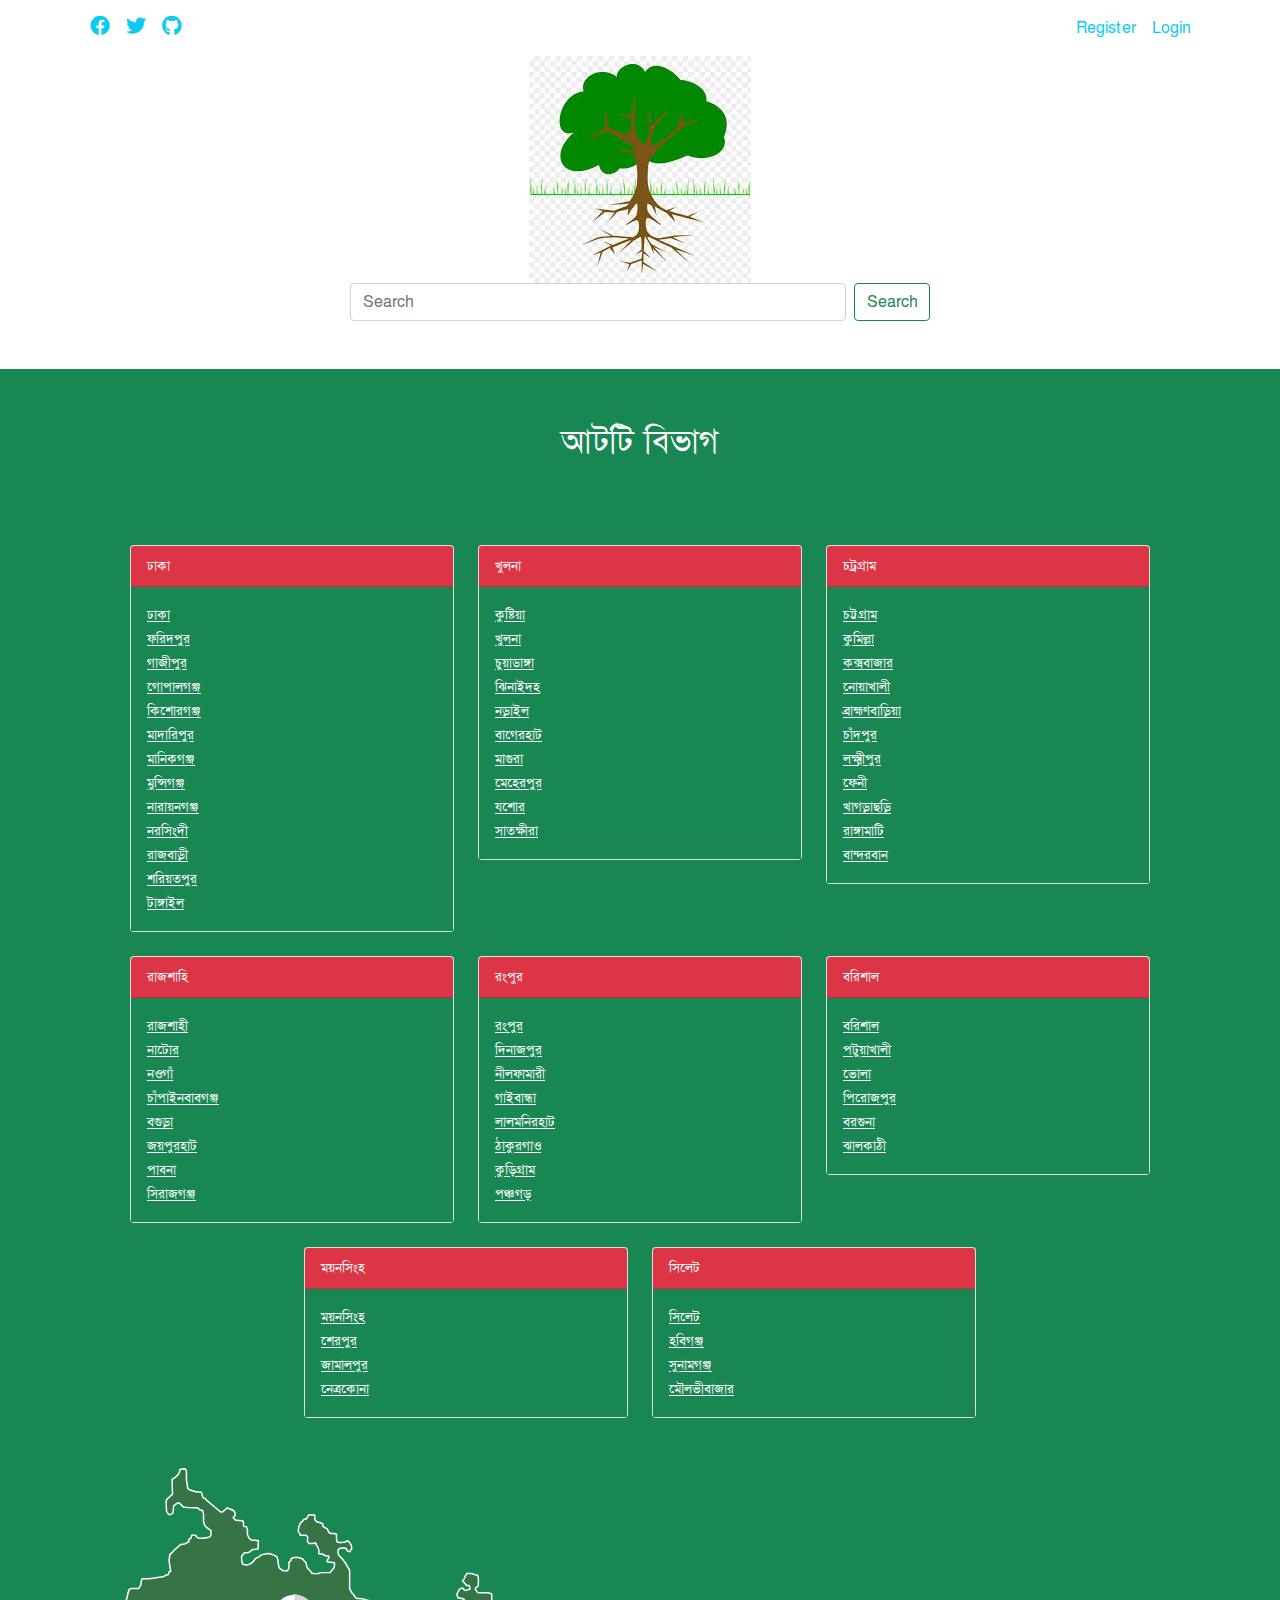
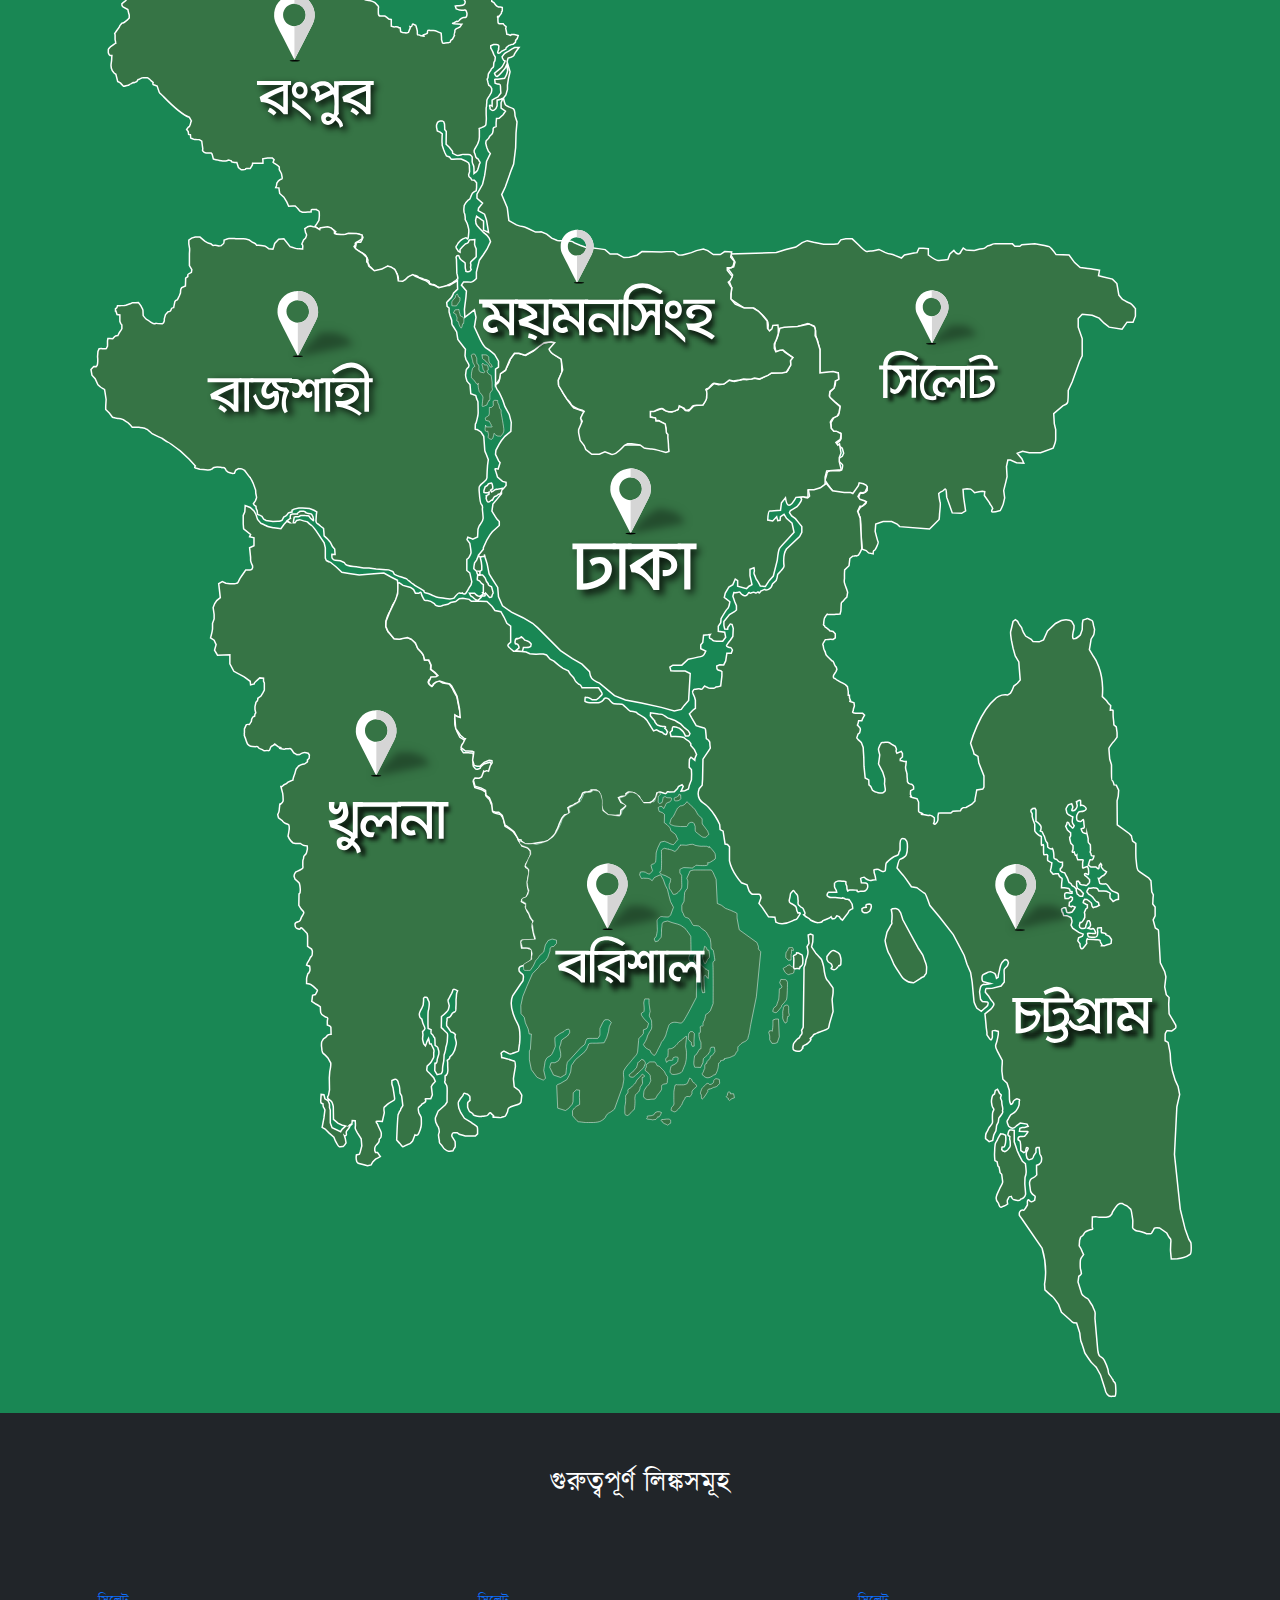
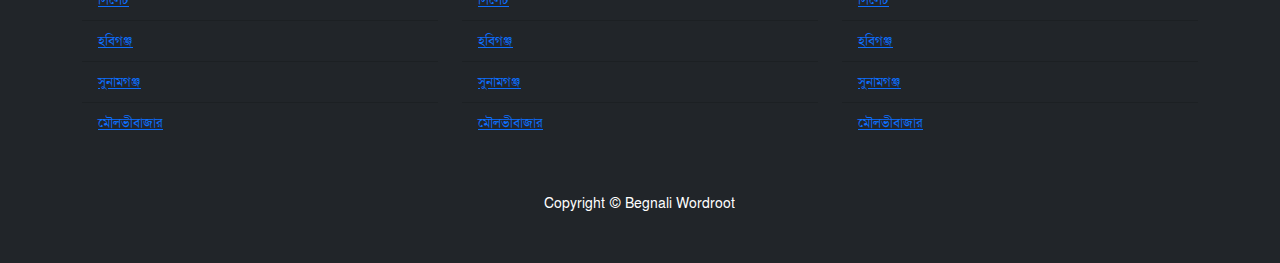
<file: index.html>
<!doctype html>
<html lang="en">
  <head>
    <!-- Required meta tags -->
    <meta charset="utf-8">
    <meta name="viewport" content="width=device-width, initial-scale=1">

    <!-- Bootstrap CSS -->
    <link href="css/bootstrap.min.css" rel="stylesheet"> 
    <link href="fontawesome/css/all.css" rel="stylesheet">
    <link href="style.css" rel="stylesheet">

    <title>শিকড়ের শব্দ</title>
  </head>
  <body>
    <div class="main">
      <section class="nav-area">
        <nav class="navbar navbar-expand-lg pt-0 pb-0">
          <div class="container">
            <div class="collapse navbar-collapse" id="navbarText">
              <ul class="navbar-nav me-auto text-success">
                <li class="nav-item">
                  <a class="nav-link active text-info" aria-current="page" href="#"> <i class="fab fa-facebook"></i> <!-- uses solid style --></a>
                </li>
                <li class="nav-item">
                  <a class="nav-link active text-info" aria-current="page" href="#"> <i class="fab fa-twitter"></i> <!-- uses solid style --></a>
                </li>
                <li class="nav-item">
                  <a class="nav-link active text-info" aria-current="page" href="#"> <i class="fab fa-github"></i></i> <!-- uses solid style --></a>
                </li>
              </ul>
              <span class="navbar-text">
                <ul class="navbar-nav me-auto mb-lg-0">
                  <li class="nav-item">
                    <a class="nav-link text-info" aria-current="page" href="register.html">Register</a>
                  </li>
                  <li class="nav-item">
                    <a class="nav-link text-info" href="#"data-bs-toggle="modal" data-bs-target="#staticBackdrop">Login</a>
                    <!-- Button trigger modal -->
                    <!-- Modal -->
                    <div class="modal fade" id="staticBackdrop" data-bs-backdrop="static" data-bs-keyboard="false" tabindex="-1" aria-labelledby="staticBackdropLabel" aria-hidden="true">
                      <div class="modal-dialog">
                        <div class="modal-content">
                          <div class="modal-header">
                            <h5 class="modal-title" id="staticBackdropLabel">Login</h5>
                            <button type="button" class="btn-close" data-bs-dismiss="modal" aria-label="Close"></button>
                          </div>
                          <div class="modal-body">
                            <form>
                              <div class="mb-3">
                                <label for="exampleInputEmail1" class="form-label">Email address</label>
                                <input type="email" class="form-control" id="exampleInputEmail1" aria-describedby="emailHelp">
                                <div id="emailHelp" class="form-text">We'll never share your email with anyone else.</div>
                              </div>
                              <div class="mb-3">
                                <label for="exampleInputPassword1" class="form-label">Password</label>
                                <input type="password" class="form-control" id="exampleInputPassword1">
                              </div>
                              <div class="mb-3 form-check">
                                <input type="checkbox" class="form-check-input" id="exampleCheck1">
                                <label class="form-check-label" for="exampleCheck1">Check me out</label>
                              </div>
                              <button type="submit" class="btn btn-primary">Submit</button>
                            </form>
                          </div>
                        </div>
                      </div>
                    </div>
                  </li>
                </ul>
              </span>
            </div>
          </div>
        </nav>  
      </section>
      <section class="intro">
        <div class="container text-center brand-area">
          <img src="img/download.jpg" class="img-fluid" alt="...">
          <form class="d-flex form-size">
            <input class="form-control me-2" type="search" placeholder="Search" aria-label="Search">
            <button class="btn btn-outline-success" type="submit">Search</button>
          </form>
        </div>
      </section>
      <section class="divisions bg-success mt-5">
        <div class="container">
          <h1 class="pt-5 text-center text-white">আটটি বিভাগ</h1>
          <div class="row justify-content-center p-5">
            <div class="col-4 pt-4">
              <div class="card" style="width: 100%;">
                <div class="card-header bg-danger text-white">
                  ঢাকা
                </div>
                <div class="card-body bg-success">
                  <ul class="list-group">
                    <li class="list-item"><a class="text-white" href="#">ঢাকা</a></li>
                    <li class="list-item"><a class="text-white" href="#">ফরিদপুর</a></li>
                    <li class="list-item"><a class="text-white" href="#">গাজীপুর</a></li>
                    <li class="list-item"><a class="text-white" href="#">গোপালগঞ্জ</a></li>
                    <li class="list-item"><a class="text-white" href="#">কিশোরগঞ্জ</a></li>
                    <li class="list-item"><a class="text-white" href="#">মাদারিপুর</a></li>
                    <li class="list-item"><a class="text-white" href="#">মানিকগঞ্জ</a></li>
                    <li class="list-item"><a class="text-white" href="#">মুন্সিগঞ্জ</a></li>
                    <li class="list-item"><a class="text-white" href="#">নারায়নগঞ্জ </a></li>
                    <li class="list-item"><a class="text-white" href="#">নরসিংদী</a></li>
                    <li class="list-item"><a class="text-white" href="#">রাজবাড়ী </a></li>
                    <li class="list-item"><a class="text-white" href="#">শরিয়তপুর  </a></li>
                    <li class="list-item"><a class="text-white" href="#">টাঙ্গাইল </a></li>
                  </ul>
                </div>
              </div>
            </div>
            <div class="col-4 pt-4">
              <div class="card" style="width: 100%;">
                <div class="card-header bg-danger text-white">
                  খুলনা
                </div>
                <div class="card-body bg-success">
                  <ul class="list-group list-group-flush">
                    <li class="list-item"><a class="text-white" href="#">কুষ্টিয়া </a></li>
                    <li class="list-item"><a class="text-white" href="#">খুলনা </a></li>
                    <li class="list-item"><a class="text-white" href="#">চুয়াডাঙ্গা </a></li>
                    <li class="list-item"><a class="text-white" href="#">ঝিনাইদহ </a></li>
                    <li class="list-item"><a class="text-white" href="#">নড়াইল  </a></li>
                    <li class="list-item"><a class="text-white" href="#">বাগেরহাট  </a></li>
                    <li class="list-item"><a class="text-white" href="#">মাগুরা  </a></li>
                    <li class="list-item"><a class="text-white" href="#">মেহেরপুর  </a></li>
                    <li class="list-item"><a class="text-white" href="#">যশোর  </a></li>
                    <li class="list-item"><a class="text-white" href="#">সাতক্ষীরা  </a></li>
                  </ul>
                </div>
              </div>
            </div>
            
            <div class="col-4 pt-4">
              <div class="card" style="width: 100%;">
                <div class="card-header bg-danger text-white">
                  চট্রগ্রাম
                </div>
                <div class="card-body bg-success">
                  <ul class="list-group list-group-flush">
                    <li class="list-item"><a class="text-white" href="#">চট্টগ্রাম</a></li>
                    <li class="list-item"><a class="text-white" href="#">কুমিল্লা</a></li>
                    <li class="list-item"><a class="text-white" href="#">কক্সবাজার</a></li>
                    <li class="list-item"><a class="text-white" href="#">নোয়াখালী</a></li>
                    <li class="list-item"><a class="text-white" href="#">ব্রাহ্মণবাড়িয়া</a></li>
                    <li class="list-item"><a class="text-white" href="#">চাঁদপুর</a></li>
                    <li class="list-item"><a class="text-white" href="#">লক্ষ্মীপুর</a></li>
                    <li class="list-item"><a class="text-white" href="#">ফেনী</a></li>
                    <li class="list-item"><a class="text-white" href="#">খাগড়াছড়ি</a></li>
                    <li class="list-item"><a class="text-white" href="#">রাঙ্গামাটি</a></li>
                    <li class="list-item"><a class="text-white" href="#">বান্দরবান</a></li>
                  </ul>
                </div>
              </div>
            </div>
            
            <div class="col-4 pt-4">
              <div class="card" style="width: 100%;">
                <div class="card-header bg-danger text-white">
                  রাজশাহি
                </div>
                <div class="card-body bg-success">
                  <ul class="list-group list-group-flush">
                    <li class="list-item"><a class="text-white" href="#">রাজশাহী</a></li>
                    <li class="list-item"><a class="text-white" href="#">নাটোর</a></li>
                    <li class="list-item"><a class="text-white" href="#">নওগাঁ</a></li>
                    <li class="list-item"><a class="text-white" href="#">চাঁপাইনবাবগঞ্জ</a></li>
                    <li class="list-item"><a class="text-white" href="#">বগুড়া</a></li>
                    <li class="list-item"><a class="text-white" href="#">জয়পুরহাট</a></li>
                    <li class="list-item"><a class="text-white" href="#">পাবনা</a></li>
                    <li class="list-item"><a class="text-white" href="#">সিরাজগঞ্জ</a></li>
                  </ul>
                </div>
              </div>
            </div>
          
            <div class="col-4 pt-4">
              <div class="card" style="width: 100%;">
                <div class="card-header bg-danger text-white">
                  রংপুর
                </div>
                <div class="card-body bg-success">
                  <ul class="list-group list-group-flush">
                    <li class="list-item"><a class="text-white" href="#">  রংপুর	</a></li>
                    <li class="list-item"><a class="text-white" href="#">দিনাজপুর	</a></li>
                    <li class="list-item"><a class="text-white" href="#">নীলফামারী 	</a></li>
                    <li class="list-item"><a class="text-white" href="#">গাইবান্ধা 	</a></li>
                    <li class="list-item"><a class="text-white" href="#"> লালমনিরহাট	</a></li>
                    <li class="list-item"><a class="text-white" href="#">  ঠাকুরগাও	</a></li>
                    <li class="list-item"><a class="text-white" href="#"> কুড়িগ্রাম	</a></li>
                    <li class="list-item"><a class="text-white" href="#"> পঞ্চগড়	</a></li>
                  </ul>
                </div>
              </div>
            </div>
            <div class="col-4 pt-4">
              <div class="card" style="width: 100%;">
                <div class="card-header bg-danger text-white">
                  বরিশাল
                </div>
                <div class="card-body bg-success">
                  <ul class="list-group list-group-flush">
                    <li class="list-item"><a class="text-white" href="#"> বরিশাল</a></li>
                    <li class="list-item"><a class="text-white" href="#"> পটুয়াখালী</a></li>
                    <li class="list-item"><a class="text-white" href="#"> ভোলা</a></li>
                    <li class="list-item"><a class="text-white" href="#"> পিরোজপুর</a></li>
                    <li class="list-item"><a class="text-white" href="#"> বরগুনা</a></li>
                    <li class="list-item"><a class="text-white" href="#"> ঝালকাঠী</a></li>
                  </ul>
                </div>
              </div>
            </div>
        
            <div class="col-4 pt-4">
              <div class="card" style="width: 100%;">
                <div class="card-header bg-danger text-white">
                  ময়নসিংহ
                </div>
                <div class="card-body bg-success">
                  <ul class="list-group list-group-flush">
                    <li class="list-item"><a class="text-white" href="#">ময়নসিংহ</a></li>
                    <li class="list-item"><a class="text-white" href="#">শেরপুর</a></li>
                    <li class="list-item"><a class="text-white" href="#">জামালপুর</a></li>
                    <li class="list-item"><a class="text-white" href="#">নেত্রকোনা</a></li>
                  </ul>
                </div>
              </div>
            </div>
            
            <div class="col-4 pt-4">
              <div class="card" style="width: 100%;">
                <div class="card-header bg-danger text-white">
                  সিলেট
                </div>
                <div class="card-body bg-success">
                  <ul class="list-group list-group-flush">
                    <li class="list-item"><a class="text-white" href="#">সিলেট </a></li>
                    <li class="list-item"><a class="text-white" href="#">হবিগঞ্জ </a></li>
                    <li class="list-item"><a class="text-white" href="#">সুনামগঞ্জ </a></li>
                    <li class="list-item"><a class="text-white" href="#">মৌলভীবাজার </a></li>
                  </ul>
                </div>
              </div>
            </div>
          </div>
          <div class="homePageSideSvg">
            <svg version="1.1" id="Layer_1" xmlns="http://www.w3.org/2000/svg" xmlns:xlink="http://www.w3.org/1999/xlink" x="0px" y="0px" viewBox="-201 -372.5 560 776.5" style="enable-background:new -201 -372.5 560 776.5;" xml:space="preserve">
              <style type="text/css">
              .st0{opacity:0.7;}
              .st1{fill:#787878;}
              .st2{fill:none;}
              .st3 {
              fill: #367445;
              stroke: #FFFFFF;
              stroke-width: 0.75;
              stroke-miterlimit: 10;
              }
              .st4{fill:#367445;stroke:#FFFFFF;stroke-width:0.75;stroke-miterlimit:10;}
              .st5{fill:#367445;stroke:#FFFFFF;stroke-width:0.75;stroke-miterlimit:10;}
              .st6{fill:#367445;stroke:#FFFFFF;stroke-width:0.75;stroke-miterlimit:10;}
              .st7{fill:#367445;stroke:#FFFFFF;stroke-width:0.75;stroke-miterlimit:10;}
              .st8{fill:#367445;stroke:#FFFFFF;stroke-width:0.75;stroke-miterlimit:10;}
              .st9{fill:#367445;stroke:#FFFFFF;stroke-width:0.75;stroke-miterlimit:10;}
              .st10{fill:#367445;stroke:#FFFFFF;stroke-width:0.75;stroke-miterlimit:10;}
              .st11{fill:#367445;stroke:#FFFFFF;stroke-width:0.75;stroke-miterlimit:10;}
  
              .st13{fill:#367445;stroke:#FFFFFF;stroke-width:0.25;stroke-miterlimit:10;}
              .st14{fill:#367445;stroke:#FFFFFF;stroke-width:0.75;stroke-miterlimit:10;}
              .st15{fill:#367445;stroke:#FFFFFF;stroke-width:0.25;stroke-miterlimit:10;}
              .st16{enable-background:new    ;}
              .st17{fill:#FFFFFF;}
              .st18{opacity:0.34;}
              .st19{fill:#D5D5D5;}
  
              #rangpur:hover path{fill:#9A1515;}
              #rangpur:hover path.st17{fill:#fff;}
              #rangpur:hover path.st19{fill:#d5d5d5;}
  
              #mymensingh:hover path{fill:#9A1515;}
              #mymensingh:hover path.st17{fill:#fff;}
              #mymensingh:hover path.st19{fill:#d5d5d5;}
  
              #sylhet:hover path{fill: #9A1515;}
              #sylhet:hover path.st17{fill:#fff;}
              #sylhet:hover path.st19{fill:#d5d5d5;}
  
              #rajshahi:hover path{fill: #9A1515;}
              #rajshahi:hover path.st17{fill:#fff;}
              #rajshahi:hover path.st19{fill:#d5d5d5;}
  
              #khulna:hover path{fill: #9A1515;}
              #khulna:hover path.st17{fill:#fff;}
              #khulna:hover path.st19{fill:#d5d5d5;}
  
              #borishal:hover path{fill: #9A1515;}
              #borishal:hover path.st17{fill:#fff;}
              #borishal:hover path.st19{fill:#d5d5d5;}
  
              #chittagong:hover path{fill: #9A1515;}
              #chittagong:hover path.st17{fill:#fff;}
              #chittagong:hover path.st19{fill:#d5d5d5;}
  
              #dhaka:hover path{fill: #9A1515;}
              #dhaka:hover path.st17{fill:#fff;}
              #dhaka:hover path.st19{fill:#d5d5d5;}
  
              </style>
  
  
  
              <g id="rangpur">
              <a href="https://chitrabangla.com/category/%e0%a6%b0%e0%a6%82%e0%a6%aa%e0%a7%81%e0%a6%b0/" xlink:href="/division/rangpur">
              <path class="st3" d="M-152-370.6c0,0,0.5,2-2.2,3.8l-1.6,1l0.2,7.5c0,0-3.2,2.5-3.2,3.4l0.2,5c0,0,0.9,1.9,1.6,1.9l1.6-0.9l0.4-3.6
              l1.8-1.4h1l1,0.9l1.1,1.1l2,0.2l4.1,0.1l1.2,0.2l0.9,0.9l1,0.2l0.5,0.5l0.4,1.5v1v1.4v1.4l0.5,1.5c0,0,0.4,1,0.9,1.2
              c0.5,0.2,1.5,1.2,1.5,1.2l0.8,0.4v0.9v1.6l-0.4,0.6c0,0-0.4,0.4-1.2,0.5c-0.8,0.1-3,0.4-3,0.4s-1,0-1.4,0c-0.4,0-1.4-0.9-1.4-0.9
              s0.2-0.5-0.1-0.5s-0.9-0.2-0.9-0.2l-0.8-0.1c0,0-0.5-0.1-0.6,0.6c-0.1,0.7-0.1,0.8-0.1,0.8l-1.2,0.8v0.8v0.4l-0.8,0.5
              c0,0-0.8,0.5-1.2,0.6c-0.4,0.1-0.9,0.1-1.2,0.2c-0.3,0.1-0.9,0.1-0.9,0.1l-3.4,3l-0.6,0.8l-1.5,1.3v0.8l-0.1,0.6
              c0,0-0.2,1.1-0.2,1.5s0.8,5.4,0.8,5.4l-0.9,0.4l-0.2,1.2l-1.4,0.4l-0.6,0.4c0,0-0.2,0.4-0.8,0.4c-0.6,0-1.4,0.1-1.9,0.2
              c-0.5,0.1-1.3,0.2-1.3,0.2s-0.4,0.2-0.9,0.2s-3,0.4-3.4,0.4c-0.4,0-0.8,0-1.5,0c-0.7,0-1.4,0-1.4,0l-0.6,1.5v1.4l-0.4,0.6l-0.5,1
              c0,0-0.1,0.4-0.5,0.4c-0.4,0-0.6,0-1.2,0s-1.2,0-1.8,0c-0.6,0-0.5,0-0.5,0l-1.1,0.5v0.6c0,0-0.2,0.2-0.4,0.6
              c-0.2,0.4-0.2,1.3-0.2,1.3l-0.4,1.1v0.8l-0.6,1.1l-1.5,1.2l-0.5,0.4l0.1,1l0.5,0.6l2.4,1.3l0.5,2.2l0.2,0.5v1.1v0.5
              c0,0-0.5,0.6-0.9,0.9c-0.4,0.3-1.1,0.9-1.1,0.9c-0.7,0.7-1.7,0.8-1.7,0.8l-1,1.2l-0.4,0.9l-1.4,1.9l-0.8,1.2l0.2,0.6v2.4l0.2,0.8
              l0.1,1.1c0,0-0.2,0-0.9,0.5c-0.6,0.5-1.6,1.1-1.6,1.1l-1,1.1l-0.2,0.5v0.6v0.9l0.4,0.9l0.5,0.5h0.9c0,0-0.1,1.1-0.1,1.6
              s-0.1,1.4-0.2,2c-0.1,0.6-0.2,1.4-0.1,1.8c0.1,0.4,0,0.8,0.2,1.2c0.2,0.4,0.4,1,0.4,1l0.9,1.2l0.9,0.6l0.9,3.6c0,0,1.1,0.4,1.4,0.8
              c0.3,0.4,1.4,1.5,1.4,1.5s-0.1,0.4,1.4-0.1s0.8,0,1.5-0.5c0.7-0.5,1.2-0.6,1.2-0.6l0.9-0.6c0,0,0.4,0.4,1.1-0.1
              c0.7-0.5,0.2,0.2,0.8-0.5c0.6-0.7,0.1-0.6,0.5-0.8c0.4-0.2-0.2,0.1,0.4-0.1c0.6-0.2,0.6-0.2,1.1-0.5c0.5-0.3,0.1-0.4,1.2-0.4
              c1.1,0,1.1,0,1.1,0h0.8c0,0,0.2,0.1,0.8,0.5c0.6,0.4,1.1,1,1.1,1l1.1,0.9c0,0-0.4,1,0.2,1.2c0.6,0.2,1.8,0.6,1.8,0.6l0.6,1.8
              c0,0,0.6,2,1.1,2.1c0.5,0.1,8.8,9.9,14.5,11.8l1,1.8c0,0-0.4,0.8-0.4,1.2s-0.6,1.6-0.6,1.6l-0.6,0.4l-0.8,1.1l0.8,1.1l0.2,1.4
              l0.9,0.1l0.1,0.8c0,0-0.1,0.9,0.2,1s-0.5-0.2,0.4,0.1c0.9,0.3,0.8,0.5,1.4,0.5s0.6,0,0.6,0s0,0.1,0.6,0.1c0.6,0,0.6,0,0.6,0h0.6
              l1.2,0.8l0.1,0.9l0.4,2.8l-0.1,1.1l0.5,0.5c0,0,0.9,0.6,1.4,0.6s1.6,0,1.6,0h0.8l0.5,0.6l0.6,2.4c1.5,0.5,1.5,0.5,2.1,0.5
              c0.6,0,0,0.2,1.9,0.4s1.1,0,1.9,0.1c0.8,0.1,1.6-0.4,1.6-0.4s0.1-0.1,0.8,0.1s0.6,0.2,0.6,0.2s0.2,0.8,1,0.8s0.9,0.1,1.4,0.1
              s0.5,0,0.5,0l0.8,2.5l1.4,1.1c0,0,0.2,0,0.9,0s1.2-0.2,1.2-0.2s0-0.4,0.5-0.4s1.9,0,1.9,0l1.1-1.8l0.1-0.9l5.2,0.1v-1.2l-0.1-1.1
              l2.4-0.4h1.8h0.6l0.9,0.9l-0.5,1.2c0,0-0.4,0,1.1,0.9s2,1.5,2,1.5v1.4c0,0,1.2,2,1.2,2.5s0.6,2.1,0,2.2s-1.6,0.9-1.6,0.9l-0.8,1.1
              l-0.1,0.5l-0.1,0.8l-0.4,1l1.6,0.1l0.4,2.8l2.1,1.9l1.5,2.5l0.9,2l2.2-0.1h1.1c0,0,1.2,1.1,1.5,1.5s0.9,1.1,0.9,1.1l1.2,0.5
              c0,0,0.6,0.1,1.6,0s1.2,0,2-0.1S-86-199-86-199s-0.2-1.1,0.4-1.1s2.1-0.1,2.1-0.1c0.9,0.8,1.4,0.6,1.5,1.1s0.1,2.2,0.1,2.2l-0.2,2.2
              l-1.1,1.8l-0.9,1.2l0.5,0.4l2.2,1.8l0.1-1.2c0,0,0.6-0.2,1.2-0.2s1-0.1,1.6-0.1s1.6-0.2,2,0s2.8,2,2.8,2s-0.8,1.1-0.4,1.1
              s1.1,0.2,1.5,0.2s2.5,0.4,2.5,0.4s0.9,0,1.5-0.2s2.5-0.2,2.5-0.2l3.1-0.1c0,0,1.1-0.1,1.8,0.4s1.2,0.8,1.2,1.2s-1.2,2.5-1.2,2.5
              h-1.6l-0.6,0.4c0,0-0.1,0.1-0.1,0.9s-0.8,1.8,0,2.2s0.8,0.6,1.5,1s0.6,0.4,1.6,0.9s1.9,1.2,2,1.6s0.9,1.4,0.9,2s-0.4,1.1,0.2,1.8
              s0,1,1,1.6s1.8,2.1,2.1,2.1s4.1-1,4.5-1.1s1.1-0.8,1.5-0.8s0.6-0.5,0.6-0.5l1.6,0.5c0,0,0.1,0.2,0.8,0.5s0.6-0.1,1.1,0.8
              s0.9,1.8,0.9,1.8s0-0.8,0.5,0.6s0.5,1.6,0.5,2s-0.6,1.6,1,1.6s1,0.2,1.6,0s1-1.1,1.5-1.5s0.6-0.6,1.2-1s1.4-0.9,1.9-0.9
              s1.8,0.1,2.4,0.6s0.1,0.4,1.9,1s0.5,0.2,1.8,0.6s1.8,0.5,2.1,0.9s-0.4,1,1.1,1.5s0.6-0.4,2,0.5s1.9,1.1,1.9,1.1s-0.4,0.4,1.2,0
              s1.6-0.2,2.6-0.9s1.9-0.9,2.8-1.4s1-0.9,1.5-1s0.8-0.8,0.8-0.8s0.5-0.2,0.5-0.6s-0.5-2.5-0.5-2.5l-0.2-6.9l-0.2-1.1l0.5-0.8
              c0,0,0.8-0.2,0.9,0.1s0.2,1.2,1.1,2s1.6,1.2,1.6,1.2s0.5,0.2,0.5,0.8s0,0.8,0,1.6s0.4,2,0.4,2s-0.6,0.1,0.6,0.4s2-1.1,2-1.1
              s-0.5-0.8-0.2-1.9s-0.9-1.4,0.5-2.5s2.2-2,2.2-2v-4c0,0-0.8-1.9-0.8-2.2s0.1-2.5,0.1-2.5l-2.6,0.2c0,0-0.4,0.4-0.5,0.8
              s0,0.5-0.6,0.8s-1.1,0.5-1.1,0.5l-1.5,1.5l-1.1,1.2v1.4l-0.9-0.5l-0.6-1c0,0-0.8-1-0.4-1.5s0.9-1.5,0.9-1.5s0.8-1,1.5-1.6
              s1.2-0.8,2.2-1.1s1.2,2,1.5-0.9s0.2-2.1,0.2-2.9s-0.8-3.4-0.8-3.4l-1-2v-1.1l-0.2-1.5l-0.4-1.1l-0.1-1.5l0.2-1.9l0.9-1.5l1.1-1.2
              l0.8-0.5l0.4-0.9l0.4-1l0.5-1l1-0.8l0.9-0.4l0.2-1.6v-2.5l-1.1-1.2l-1.4-0.2l-0.4-0.8l-0.9-0.8l-0.2-0.9l0.5-1.6l-0.1-2.2v-1.1
              l-0.4-1.1l-1.5-1l-2.2-1h-2.2l-1.9,0.1h-0.9l-0.9-1.1l-1.5-0.5l-0.8-1.6l-0.6-1.5l-0.6-1.8l-0.2-0.6c0,0,0.1-0.6,0-1s0-3.2,0-3.2
              l0.1-1.4l-1.1-0.9l-1.4-0.6l-0.4-1.8v-1.1l0.4-1.1l0.5-0.6l1-0.4h0.9l0.8,0.4l0.4,1.1l0.1,1.8v1l0.8,1l-0.1,6.4l1.6,1.5l1.6,2.1
              l0.1,1l2,1c0,0,0.8,0.1,1.1,0s-0.5,0.1,0.4-0.1s1.1-0.4,1.6-0.4s1.2,0.1,1.6,0.1s1.1,0,1.1,0l0.9,0.1l0.6,0.5c0,0,0.5,0.4,0.5,0.8
              s0,0.8,0,1.1s0,1.1,0,1.1s0.1,0.9,0.5,1.5s0.4,2.1,0.4,2.1s0,1,0,1.4s0,0.9,0,0.9l1.2-0.9l0.6-0.8c0,0,0.4-1.1,0.5-1.5
              s0.4-1.5,0.4-1.5s0.6-0.9,0.2-1.2s-0.6-1.4-1-1.5s-1-0.9-1-0.9l-0.4-1.5l-0.4-0.9v-0.9c0,0,0.2-0.6,0.6-1.2s0.2-0.5,0.6-1.1
              s0.5-0.9,0.8-1.6s0.6-2.4,0.6-2.8s0-1.4,0-1.9s0-1.5,0-1.5l-0.1-0.9l1.2-0.4c0,0,0.2-0.1,0.8-0.4s0,0.1,0.5-0.2s0.9-0.5,0.9-1.1
              s0.2-1.9,0.2-2.8s-0.1-1.6-0.1-2.8s0-2,0-2.4c0-0.4,0.2-0.8,0.2-1.2s0-0.9,0.1-1.4s-0.1-1.1,0.2-1.8s1.2-2,1.2-2l0.9-1.5l0.2-1v-1
              L4-261.9l-0.9-0.6l-0.4-1.4l-0.2-0.9l-0.2-0.8l0.4-0.6l0.2-1.9l0.5-0.9l0.8-1.1c0,0,0-0.4,0.4-0.8s0.8-0.5,0.9-1s0.1-1.2,0.1-1.2
              l0.1-0.8l0.5-0.9l0.2-1.8L5.6-278l-0.4-1.1l-0.6-1.2l-0.5-0.9v-1.1l1.4-0.6H6c0.8,0,0.8,0,0.8,0s1.4,0.2,1.4,0.8
              c0,0.6-0.2,1-0.2,1.4c0,0.4,0.4-0.5,0,0.4s-0.4,1.4-0.4,1.4s-0.1,0.4,0.5,0.4s1.4-1,1.4-1l2.2-1.1c0,0,0-0.8,0.4-1
              c0.4-0.2,0.9-0.8,1.2-0.9c0.3-0.1,0.6-0.2,1-0.4s1.1-0.2,1.1-0.2l1.1-0.9l0.1-1l0.8-0.9l0.5-1.5l-2-0.5h-1.4l-0.5,0.4l-1-0.4
              l-0.8-0.1l-0.2-1.2l-0.4-1.9c0,0,0.5-0.8,0-1c-0.5-0.2-1.2-1.2-1.2-1.2l-1.5-0.1c-0.6,0-0.6,0-0.6,0l0,0l-0.5-0.4l-0.1-1.5v-1
              c0,0-0.5-0.6,0.1-0.8c0.6-0.2,0.6-0.1,0.6-0.1s0.6-0.9,0.9-1.2s0.2-0.9,0.2-0.9l0.4-0.5v-1.7c0,0-0.6-0.2-1-0.2s-0.9,0-0.9,0l-1-0.6
              l-0.8-0.9L5.7-304l-1.1-0.6v-0.9v-1.2v-1.6L3-308.9H2.4h-2.6h-0.5c0,0-0.2,0-0.6,0s-0.4,0-0.4,0l-0.8-0.2l-0.5-0.6l-0.6-0.8l0.1-0.9
              l0.8-0.5l0.5-0.4c0,0,0.1-0.6,0.1-1c0-0.4,0-1.4,0-1.8s0-1.5,0-1.5l-0.4-1L-4-318l-1-0.4l-0.9-0.2h-1.9l-0.4,0.6l-0.5,0.8l-0.6,1.5
              l-0.8,0.8l0.9,1l1.2,1.4h0.9c0,0,0.5,0,0.6,0.4s0.1,1.4,0.1,1.4s-0.5,0-0.9,0.2s-1,0.4-1,0.4l-1-0.2l-0.4-0.9h-1.1l-1,0.8
              c0,0,0.2,0.2-0.2,0.6c-0.4,0.4-0.9,1.8-0.9,1.8l0.6,1.6l2.1,0.4l0.9,0.4c0.6,1.4,0.6,0.6,0.6,1.4c0,0.8-0.6,1.2-0.6,1.2
              s-0.6,0.4-1.5,0.5c-0.9,0.1-2.1,0.1-2.1,0.1l-0.8,0.2l0.5,1.4c0,0,1.2,0.5,1.6,0.5s1,0.1,1.8,0.2s1.1-0.6,1.5,0.2
              c0.4,0.8,0.5,1.5,0.5,1.5s0,1.6-0.8,1.9s-0.5-0.5-2,0.5s-1.1,1.4-1.9,1.5s0.1-0.4-0.8,0.1s-0.9,0.5-0.9,0.5s-1.8,0.4-0.1,0.6
              c1.7,0.2,3.4,0.2,3.4,0.2h0.5l-0.8,1.2c0,0-0.1,0.2-1,0.6s-0.9,0.4-0.9,0.4s-0.8,0.6-0.8,1c0,0.4,0.1,0.1-0.1,1
              c-0.2,0.9-0.1,0-0.2,0.9c-0.1,0.9,0.4,0-0.1,0.9s-0.8,1.5-0.8,1.5L-16-285c0,0,0,0.9-0.6,1c-0.6,0.1-0.2,0.2-1.1,0.2
              s-2.5,0.5-2.5-0.1c0-0.6-0.4-1.1-0.4-1.5c0-0.4,0-0.6,0-1.1s-0.2-2-0.2-2s0.5,0-1-0.5s-1.1-0.9-2.9-0.9s-2.8-0.5-2.9,0.2
              s0.2,0.2-0.1,0.8c-0.3,0.6,0.4,0-0.4,0.5s-1.6,0.4-1.8,0.8s1.5,0.8-0.1,0.4c-1.6-0.4-0.5,0.2-1.6-0.4s-1,0.2-1.1-0.6
              s0.1-0.8-0.1-1.8s-0.5-1.8-0.5-1.8s-0.1-0.9-0.5-0.9s-1.4-1.1-1.5,0s-1.1,0.8-1.1,0.8s0.2,0.6,0,1c-0.2,0.4-0.8,1.9-0.8,1.9
              s-1,0.4-1.6,0.2c-0.6-0.2-1.4-0.2-1.4-0.2l-0.9-0.4c0,0-0.1-0.4-0.1-0.8s-0.2-1.1-0.2-1.1H-42c-0.5-0.4,0.2-0.1-0.5-0.4
              s-1.4-0.1-1.4-0.1c-0.5,0.1-0.5,0.1-0.5,0.1l-1.4-0.4v-3.4c-0.8-0.2-0.9,0-1.2-0.2s-1.2-1-1.2-1l-0.8-0.5c0,0-0.6,0-1.4,0
              s-0.1,0-0.8,0s-1.1-0.8-1.1-1.6c0-0.8,0-2.2,0-2.2s0.2-0.8,0-1.1s-1.9-2-1.9-2s-1.1-0.6-2.1-0.8c-1-0.2-0.4,0-1.5-0.2
              s-2.1-0.8-2.5-0.8s-0.4,0-0.4,0l-1.4-0.1h-1l-0.9-0.8l-1-1.5l-0.5-0.4l-0.6-1.1l-0.6-1v-9.2l-0.4-0.9l-0.9-1.5c0,0-1-2-1.4-2.2
              c-0.4-0.2-0.6-1-1.1-1.4c-0.5-0.4-1-1-1.4-1.5s-0.6-1.1-0.6-1.6s0-1.4,0-1.4s0.9-0.9,1.5-0.9s1,0,1.4,0s1,0.2,1,0.2l0.6,0.7v0.5
              c0,0,1.4,0.8,1.5,0.4s0.8-1.4,0.8-1.4v-1.2c0,0-0.1-0.4-0.4-0.8s-0.6-1.1-0.6-1.1l-1.1-0.9l-1.5,0.8l-1.5,0.1h-1l-0.8-0.1l-0.5-0.5
              c0,0-0.2-1-0.2-1.5s0-2,0-2c-0.6-0.4-1.2-0.4-1.6-0.4s-1.2,0-1.2,0l-1-0.6l-0.5-1L-78-341l-1.8-0.9l-0.4-0.6v-1l-1.1-0.5l-1.9-0.5
              l-0.9-0.9l-0.1-1.5v-0.9c0,0-0.5-0.1-1-0.1s-1.2,0-1.2,0s-1-0.2-1,0.1c0,0.3-1.2,2-1.2,2s-0.8-0.4-1.4,0.5c-0.6,0.9-1.4,1.5-1.4,1.5
              s-0.2,0.6-0.5,1.1s-0.4,1.4-0.4,1.4l-0.2,1.6l0.9,1.2l0.1,0.8h2.1h0.8c0,0,1,0.6,0.9,1.2s-0.2,1.9-0.2,1.9l0.9,1
              c1.8,0,2.4-0.1,2.4-0.1h0.9c0,0-1-1.2,0.4,0.9c1.4,2.1,1.2,3.2,1.2,3.2l-0.1,1.2l1.9,0.1l1.5,0.8l1.6,0.1c0,0,0.2,0,0.2,0.5
              s-0.5,0.9-0.5,0.9l-0.6,1.5c0,0,0.1,0.1,0.8,0.2c0.7,0.1,1.8,0.2,2.1,0.2s0.8-0.1,0.9,0.2c0.1,0.3-0.1,2.2-0.1,2.2l-1.1,1.5l-1,1.1
              l-2.4,0.1c0,0-1.9,0-2.2,0s-1.1,0.5-1.9,0.5s-2.1-0.1-2.1-0.1h-0.5l-0.8-1.2l-1.2-1.1l-0.6-1l-0.4-2.1l-1.2-1.1l-0.1-0.5l-0.9-0.5
              l-2.2-0.6l-2,0.2l-1,0.4l-0.2,1.2l-1,0.8l0.1,1.5l-0.2,1.6l-0.6,1c0,0-0.9,0-1.2,0s-0.8,0.2-1.1,0s-1.8-1.4-1.8-1.4s-0.6-2-0.6-2.4
              c0-0.4-0.1-1.5-0.1-1.5l-0.6-1.8l-1.4-0.6l-0.5-0.2l-0.9-0.5l-1.5-0.2l-3.4,0.7l-1.4,1.1l-1.6,0.8l-1.1,1.5l-1.4,1.1
              c0,0-1.6,0.6-2.1,0.6s-1.9-0.5-1.9-0.5l-0.4-2.1v-1.8l1.4-1.8h0.5h0.6h0.6l1.2-0.5c0,0,0.4-0.6,0.9-0.9c0.5-0.3-0.6,0,0.5-0.2
              c1.1-0.2,2.5-0.2,2.5-0.2l0.2-4.2l-1.8-0.2l-1.6-0.1c0,0-0.5-0.5-1-0.8c-0.5-0.3-1.1-2.1-1.1-2.1l0-1.3v-1.1l-0.5-1.5l-0.9-0.1
              l-0.5-0.1l-0.1-2l-0.1-0.5l-1.5-0.4h-1.4l-1.2-0.3l-0.9-1.1l0.9-1v-1.5l-0.8-1.1l-2.4-1l-0.8-0.3l-1.1,1.1l-0.7,0.5l-0.5,0.5h-0.9
              l-7.2-6c0,0-0.4-0.9-1.1-0.9s-0.8-1-0.8-1l-0.6-2.1l-1.9-0.1c0,0-0.6,0-1-0.1s-0.6-0.2-1.5-0.5c-0.9-0.3-0.9-0.2-0.9-0.2
              s-1.4-0.6-1.5-1c-0.1-0.4-0.2-1-0.2-1s0-0.5-0.1-0.9c-0.1-0.4-0.4-2.8-0.4-3.1c0-0.3,0-2.5,0-2.5l-0.1-1.5l-0.6-0.8
              C-149.4-371.1-151.4-371-152-370.6z"></path>
  
              <g class="st16">
  
                <image style="overflow:visible;opacity:0.75;" width="86" height="43" xlink:href="[data-uri]" transform="matrix(0.7972 0 0 0.7972 -116.5603 -268.4205)">
                </image>
                <g>
                  <g>
                    <path class="st17" d="M-97.7-262.6v14.7h-2.1c-1-1.5-2.6-2.9-5-4.2c-2.4-1.3-4.5-2-6.4-2l-0.7-2.5c2.9-1.9,6.8-3.7,11.8-5.5v-0.5
                h-13.1v-2h17.1v2H-97.7z M-100-259.6c-2.8,1-5.4,2.2-7.9,3.6c2.9,1,5.5,2.5,7.9,4.6V-259.6z M-104.8-247.3c-0.7-0.7-1.6-1.3-3-2
                l1-1.9c1.3,0.5,2.4,1.3,3.4,2.5L-104.8-247.3z"></path>
                  </g>
                  <g>
                    <path class="st17" d="M-95.7-260.1c0-1.2,0.4-2.1,1.1-2.9c0.8-0.8,1.8-1.2,2.9-1.2c1.2,0,2.2,0.5,2.9,1.4c0.7,0.9,1,1.9,1,3.1
                c0,2.4-1.4,4-3.8,4C-94-255.7-95.7-257.6-95.7-260.1z M-90.8-248.5c-1.6-1.4-3.1-2.4-4.7-3.3l0-3.3c4.7,3.5,7.7,6.1,9.3,8.3v2.3
                L-90.8-248.5z M-93.6-260c0,1.1,1,2.2,2,2.2c1,0,1.9-0.8,1.9-1.9c0-1.2-0.8-2.3-1.8-2.3C-92.8-262-93.6-261.2-93.6-260z"></path>
                  </g>
                  <g>
                    <path class="st17" d="M-72.2-262.6v14.7h-2.3c0-0.8,0-1.6,0.1-2.8c0-1.1,0.1-2,0.1-2.5c0-2.6-0.2-4.2-0.7-4.8
                c-2.4,1.1-5.1,2.5-8.3,4.2l-1-1.7c0.5-1,0.7-1.7,0.7-2.3c0-1.4-0.5-1.9-2.1-2.1l-0.7-1.8c0.8-1,1.7-1.6,2.9-2.1
                c1.1-0.5,2.3-0.7,3.5-0.7c1.3,0,2.5,0.3,3.3,1c0.6,0.5,1.3,1.3,2.2,2.5v-3.5h4.3v2H-72.2z M-79.9-262.3c-1,0-2.1,0.4-3.4,1.2
                c1.1,0.6,1.6,1.5,1.6,2.5c0,0.4-0.1,0.8-0.3,1.3l5.6-2.7c-0.3-0.6-0.7-1.1-1.4-1.6C-78.5-262-79.2-262.3-79.9-262.3z"></path>
                  </g>
                  <g>
                    <path class="st17" d="M-71.6-241.1c-0.2-1.1-0.5-1.8-0.8-2.3c-0.2-0.3-0.7-0.8-1.4-1.5c-1.2,1.5-2.4,2.3-3.7,2.3
                c-2.3,0-3.5-1.5-3.5-3.7c0-0.8,0.3-1.4,1-1.9c0.6-0.4,1.3-0.6,2-0.6c1,0,2.1,0.3,3.1,1l0.5-0.9h2.4c-0.4,0.8-0.9,1.6-1,2
                c1.9,1.4,3,3,3,4.7L-71.6-241.1z M-78.7-245.7c0,0.6,0.6,1.2,1.3,1.2c0.7,0,1.5-0.6,1.7-1.4c-0.8-0.6-1.4-0.9-1.9-0.9
                C-78.2-246.8-78.7-246.2-78.7-245.7z"></path>
                  </g>
                  <g>
                    <path class="st17" d="M-56.2-262.6v14.7h-2.1c-1-1.5-2.6-2.9-5-4.2c-2.4-1.3-4.5-2-6.4-2l-0.7-2.5c2.9-1.9,6.8-3.7,11.8-5.5v-0.5
                h-13.1v-2h17.1v2H-56.2z M-58.5-259.6c-2.8,1-5.4,2.2-7.9,3.6c2.9,1,5.5,2.5,7.9,4.6V-259.6z M-63.3-247.3c-0.7-0.7-1.6-1.3-3-2
                l1-1.9c1.3,0.5,2.4,1.3,3.4,2.5L-63.3-247.3z"></path>
                  </g>
                </g>
              </g>
              <g>
                <g>
                  <path class="st17" d="M-93.9-308c0.4,0.1,0.9,0.1,1.3,0.2c3.8,0.8,6.5,3,7.8,6.7c1,2.8,0.8,5.6-0.6,8.2
              c-2.9,5.7-5.9,11.5-8.8,17.2c-0.1,0.1-0.1,0.2-0.2,0.4c-0.2-0.4-0.4-0.7-0.6-1.1c-1.8-3.5-3.6-6.9-5.3-10.4c-1-2-2.1-4-3.1-6.1
              c-0.7-1.3-1.1-2.7-1.2-4.2c-0.1-2.6,0.5-4.9,2.1-6.9c1.6-2.1,3.8-3.4,6.5-3.8c0.4-0.1,0.9-0.1,1.3-0.2
              C-94.5-308-94.2-308-93.9-308z M-88.8-297.8c0-3.2-2.5-5.7-5.7-5.6c-3.1,0-5.6,2.6-5.6,5.7c0,3.1,2.6,5.6,5.8,5.6
              C-91.3-292.1-88.8-294.7-88.8-297.8z"></path>
                  <path class="st19" d="M-84.8-301.1c-1.3-3.7-4-5.9-7.8-6.7c-0.4-0.1-0.9-0.1-1.3-0.2c-0.3,0-0.4,0-0.6,0c-0.4,0.1,0.5,0,0.1,0.1
              l0,4.6c0.4-0.1-0.3,0,0.2,0l-0.2,0c3.2,0,5.7,2.5,5.7,5.6l0,0c0,3.1-2.6,5.7-5.7,5.7c-0.3,0,0.3,0,0,0l0,16.8
              c0.1-0.2,0.2-0.3,0.2-0.4c2.9-5.7,5.9-11.5,8.8-17.2C-84-295.5-83.8-298.3-84.8-301.1z"></path>
                </g>
              </g>
              </a>
              </g>
  
  
  
              <g id="sylhet">
              <a href="https://chitrabangla.com/category/%e0%a6%b8%e0%a6%bf%e0%a6%b2%e0%a7%87%e0%a6%9f/" xlink:href="/division/sylhet">
              <path class="st3" d="M143.6-178.4l-19.2,0.6l2.3,4l-0.7,2.5l-2.8,0.8l2.3,3.3l-1.7,3.2l1.2,3l-0.5,5.8l6.8,4.5l4.9,0.1
              c0,0,3.7,2.3,6.5,6c1.2,1.6,0.2,5.5,0.2,5.5l6.3-1.3l9.2-1l4.8-1.5l3.2,1.3c0,0,0.5,1,0.7,2.3s-0.2,2.2,0.5,3.7s0.7,2.3,0.7,2.3
              l1,3.3c0,0,0,4.8,0,5.3s0,4,0,4v2.5l6.7-0.3l2.5,0.3l0.2,3.2l-1.7,0.8c0,0,0.2,0.5,0,1.8s-1,2.2-1,2.2l-1.7,1.7l-0.3,2.3l3.2,3
              l2.2,1.7c0,0-0.3,1.5-0.3,2.2s-0.5,2.3-0.5,2.3l-2.3,1.2l-1.5,2.7l0.2,2.8l1.3,1.5l2.8,0.7c0,0,0.8,0,0.8,0.5s0,2.5,0,2.5
              s-0.3,0.7-0.8,1.2s-1.3,0.8-1.3,0.8l0.7,1.3l2,1.5l0.7,2.5l-0.7,1.5l-1.3,0.8c0,0-0.7,0.7-0.3,1.3c0.3,0.7-0.5-0.3,0.3,0.7
              s1.5,1.2,1.5,1.7s-0.2,1.5-0.2,1.5l-0.3,0.8l-1,0.5h-2.7h-2.2c0,0-1.5,0.5-1.5,1.2s-1,3.5-1,3.5l1.7,2.5c0,0,2.5,3.5,3.3,3.5
              s2.2,0.3,4,0.3s3.3,0.2,4,0.2s0.5,1.3,1.7-0.2s1-1.3,1.8-2.5s0.2-2,1.2-2s0.8,0.2,1.7,0.3c0.8,0.2,1.8,1.2,1.8,1.2v1.8l-0.7,0.8
              l-1.5,0.7c0,0-1.5-0.3-1.5,0.3c0,0.7-1,1.7-0.7,2.2s2.2,1.5,2.2,1.5l1.8,0.2c0,0-0.2,0.8-0.7,1.3s-2.3,1.5-2.3,1.5l-0.5,0.8
              l-0.8,1.3l0.8,2.2c0,0,0.5,0.7,0.5,1.3c0,0.7,0.2,3.2,0.2,3.2v3l0.7,9.2l2,0.7l1.2,1.2l2.3,0.5c0,0,0-1.7,0.5-1.7s2.3-3.8,2-4.3
              s-1.5-5.3-1.5-5.3l0.3-3.7l3.7-1.3h4.3l2.7,1.3l1.3,1.3l15,1.2l4.8-4.8c0,0,0.2-1.7,0.2-2.5s0.7-5.3,0.3-6.2
              c-0.3-0.8-0.7-4.3-0.7-4.3s1.2-1.2,1.8-1.2c0.7,0,1.8-2.7,2,0.2c0.2,2.8,0.2,2.8,0.2,2.8l1.5,4.2l1.3,3.7l4.7,0.2l2-1.2l-1-6.8
              l-0.3-4l2-0.3c0,0,1.3,0,1.8,0.2s2,1.8,2,1.8l2.2-0.5l1.7-0.3l1.2,0.2l-0.2,2l2.5,3.5c0,0,0.2,0.7,0.7,1.2s1,1.8,1,1.8
              s-1.2,1.8,0,1.8s3.8-0.8,3.8-0.8s1.3-2.5,1.5-3.3s0.7-3,0.7-3l-0.5-3.7l1-4l0.7-3l-0.3-5l0.7-3.3h1.3l3,1.3l3.7,0.3l-1-2.3l-2.3-2.7
              c2.7-1,2.7-1,2.7-1l3.3,0.7h5.7l6.3-2.3c0,0,1.3-3,1.3-4.3s0-5,0-5l-0.7-3l-0.3-5l4.7-4c0,0,2-0.7,2.3-1.7s0.3-6,0.3-6l2-4.3
              l3.7-10.3l1.3-2.7v-8.7l-2-5.7v-4.3l2-2.2l5,0.5l3.5,1.5l2.5,2.5l2.5,2l6.5,1l2.5-3.5h3l1.2-3v-3.8c0,0-2-2.5-3-2.8
              s-3.5-1.8-3.5-1.8l-1.8-2.2l-1-5.8l-2.2-2.2l-5-1.2l-2-0.5l0.5-2.8c0,0-1-0.2-3.2-0.5s-6.5-0.8-6.5-0.8l-2.8-2.5l-2.8-3.8l-6.5-0.2
              c0,0-2.5-3.5-3.5-4s-7.2-1.5-7.2-1.5l-6.5,0.5l-1,0.8h-2.5l-1.2-1.2h-4.8h-2.8c0,0-1-0.2-1.8,0s-1.8,0.8-2.8,1s-1.2,1.5-3,1.5
              s-3,0.8-4,0.8s-4-0.2-4-0.2l-1.5-1l-1,1.5c0,0-0.5,1.5-1.5,1.5s-2.2-1.8-2.2-1.8l-2,1.8l-1,2.8c0,0-4,0.5-5,0.5s-4.8-2.8-4.8-2.8
              v-3.2c0,0-1.8-0.2-2.5-0.2s-2.2,0-2.2,0l-1,2.2l-1.5,0.2l-4.8,1l-1.5,1.5l-3-1.2c0,0-1.5-0.8-2.5-0.8s-2.8-0.8-2.8-0.8l-3-1.5
              c0,0-3.2,0.8-4.2,0.8s-1.2,0.2-2,0.2s-4.2-3.5-4.2-3.5l-3-2.8h-3.2l-2.5,0.5l-1.5,2l-2,0.2h-5.2l-5-1l-3.2-0.8l-2.5,1l-3.2,2.2
              l-5,1.2l-4.8,1.5L143.6-178.4z"></path>
              <g>
                <g class="st18">
  
                  <image style="overflow:visible;" width="95" height="82" xlink:href="[data-uri]" transform="matrix(1 0 0 1 189 -178.3333)">
                  </image>
                </g>
                <g>
                  <path class="st17" d="M225.9-159.6c0.4,0.1,0.7,0.1,1.1,0.2c3.1,0.6,5.3,2.5,6.4,5.4c0.8,2.3,0.6,4.5-0.5,6.7
              c-2.4,4.7-4.8,9.3-7.2,14c0,0.1-0.1,0.2-0.2,0.3c-0.2-0.3-0.3-0.6-0.5-0.9c-1.5-2.8-2.9-5.6-4.3-8.5c-0.8-1.6-1.7-3.3-2.5-4.9
              c-0.6-1.1-0.9-2.2-0.9-3.5c-0.1-2.1,0.4-4,1.7-5.6c1.3-1.7,3.1-2.8,5.3-3.1c0.4-0.1,0.7-0.1,1.1-0.1
              C225.5-159.6,225.7-159.6,225.9-159.6z M230.1-151.2c0-2.6-2.1-4.6-4.7-4.6c-2.5,0-4.6,2.1-4.5,4.7c0,2.5,2.1,4.6,4.7,4.5
              C228-146.6,230.1-148.7,230.1-151.2z"></path>
                  <path class="st19" d="M233.3-153.9c-1.1-3-3.2-4.8-6.4-5.4c-0.4-0.1-0.7-0.1-1.1-0.2c-0.2,0-0.3,0-0.5,0c-0.4,0,0.4,0,0.1,0.1
              l0,3.7c0.3-0.1-0.2,0,0.1,0l-0.1,0c2.6,0,4.7,2,4.7,4.6l0,0c0,2.5-2.1,4.6-4.6,4.6c-0.2,0,0.2,0,0,0l0,13.7
              c0.1-0.1,0.1-0.2,0.2-0.3c2.4-4.7,4.8-9.3,7.2-14C234-149.4,234.1-151.7,233.3-153.9z"></path>
                </g>
              </g>
              <g>
  
                <image style="overflow:visible;opacity:0.75;" width="77" height="36" xlink:href="[data-uri]" transform="matrix(0.8485 0 0 0.8485 198.1667 -130.2727)">
                </image>
                <g>
                  <g class="st16">
                    <g>
                      <path class="st17" d="M217.6-124.1c-3.3-2.1-5.9-3-8-3c-1.9,0-3.4,0.4-4.5,1.3c-1.2,0.9-1.8,2.3-1.8,4h1.9v1.9h-2v14.3H201
                  v-14.3h-2v-1.9h2c0-2.4,0.9-4.2,2.5-5.6c1.6-1.3,3.6-1.9,6.1-1.9c1.6,0,3.1,0.4,4.7,1c1.1,0.5,2.5,1.3,4.4,2.5L217.6-124.1z"></path>
                    </g>
                    <g>
                      <path class="st17" d="M217.5-119.8v14.1h-2.2v-7.3c0-0.9-0.7-1.8-1.5-1.8c-0.7,0-1.5,0.7-2.2,2.3c-0.8,1.8-1.4,2.8-1.6,3.1
                  c-0.8,1.2-1.8,1.8-3,1.8c-0.6,0-1.4-0.3-2.4-1v-2.3c0.9,0.8,1.5,1.1,2.1,1.1c0.6,0,1.3-0.5,1.9-1.7c0.6-1,0.9-1.9,0.9-2.6
                  c0-2.3-1.3-4.3-4.1-5.8h-1.9v-1.9h15.7v1.9H217.5z M215.3-119.8h-6.4c0.6,0.5,1.1,1.1,1.5,1.8c0.5,0.8,0.8,1.5,0.9,2.3
                  c0.7-0.7,1.4-1.2,2.1-1.2c0.8,0,1.4,0.4,1.8,1.1V-119.8z"></path>
                    </g>
                    <g>
                      <path class="st17" d="M221.9-105.5c-1.6-1.7-2.4-3.7-2.4-6.2c0-1.5,0.5-3,1.3-4.5c0.5-0.9,1.5-2.1,2.8-3.6h-5.4v-1.9h9.3v1.9
                  c-1.6,0.6-2.9,1.7-4.1,3.2c-1.3,1.6-1.9,3.1-1.9,4.6c0,3.8,1.6,5.6,4.6,5.6c0.4,0,0.8-0.2,1.6-0.8v2.4c-0.6,0.3-1.2,0.4-1.8,0.4
                  C224.1-104.5,222.6-104.8,221.9-105.5z"></path>
                    </g>
                    <g>
                      <path class="st17" d="M242.1-119.8v14.3h-2.2c0-0.5,0-1,0-1.7c0-0.7,0.1-1.1,0.1-1.5c0-3.4-0.9-4.9-2.4-4.9
                  c-0.5,0-1,0.3-1.4,0.9c-0.4,0.5-0.6,1.1-0.7,1.9H233c0-0.8-0.3-1.5-0.7-2c-0.4-0.6-1-0.9-1.6-0.9c-0.8,0-1.3,0.3-1.7,0.9
                  c-0.4,0.5-0.6,1.2-0.6,2c0,1.6,1,2.5,3,2.5c0.2,0,0.4,0,0.9-0.1l-0.7,2.2c-0.4,0-0.7,0.1-0.9,0.1c-1.4,0-2.6-0.5-3.5-1.4
                  c-0.9-0.9-1.3-2.1-1.3-3.5c0-2.9,1.9-4.9,4.8-4.9c1.4,0,2.6,0.8,3.5,2.3c1-1.5,2.1-2.3,3.3-2.3c0.9,0,1.6,0.6,2.2,1.7v-5.5
                  h-15.4v-1.9h19.6v1.9H242.1z"></path>
                    </g>
                    <g>
                      <path class="st17" d="M246.6-119.8v12.2c0.3,0,0.9,0,0.9,0c1.4,0.1,2.9-0.3,4.6-1.2c1.8-1,2.7-2.1,2.7-3.5
                  c0-1.6-0.7-2.3-2.2-2.3c-0.4,0-1.1,0.3-2.4,1l-0.9-2c1.2-0.9,2.6-1.2,4.1-1.2c1.2,0,2.1,0.4,2.8,1.3c0.6,0.8,0.9,1.8,0.9,3
                  c0,1.7-0.8,3.2-2.3,4.4c-1.3,1.1-2.9,1.8-4.6,2.2c-1.2,0.3-3.1,0.4-5.7,0.4v-14.3h-1.5v-1.9h11.3l0-0.3c0-1-0.4-1.8-1.3-2.5
                  c-0.8-0.6-1.7-0.9-2.8-0.9c-1.3,0-3.1,0.6-5.6,2l-0.7-1.7c2.4-1.5,4.5-2.2,6.5-2.2c1.7,0,3.1,0.6,4.2,1.7c1.1,1,1.8,2.3,1.8,3.9
                  h2.1v1.9H246.6z"></path>
                    </g>
                  </g>
                </g>
              </g>
              </a>
              </g>
  
  
  
              <g id="khulna">
                <a href="https://chitrabangla.com/category/%e0%a6%96%e0%a7%81%e0%a6%b2%e0%a6%a8%e0%a6%be/" xlink:href="/division/khulna">
                    <path class="st3" d="M25.8,164.2c0,0-0.9-4.1-0.9-4.6s0.4-2.5,0.4-2.5l-1.4-1.9c0,0-0.6-2-1-2.4c-0.4-0.4-1.4-3-1.4-3l0.6-1.1
              l-2.6-1.6c0,0,0.1-1.2,0.6-1.4s1.2-0.4,1.6-0.6c0.4-0.2,1.4-3.2,1.4-3.2s-0.6-2.4-0.6-2.9s-0.1-1.6,0-2.1c0.1-0.5,0.6-3.4,0.8-3.8
              c0.2-0.4-0.4-2.4-0.4-2.4s-1.5-0.6-1.5-1.2c0-0.6,0.2-1.2,0.9-2.1c0.7-0.9,0.6-0.9,0.6-0.9l1.2-2.8l-0.1-1.9c0,0-0.9-1.1-1.2-1.4
              c-0.3-0.3-3-1.1-3-1.1s-1-1.9-1.4-2.2c-0.4-0.3-0.9-2.2-0.9-2.2l-2.4-3.1l-2-1.4l-1.8-1l-0.8-3.8L9,103.4l-2.5-0.5
              c0,0-1.4-0.5-1.4-1s-0.2-2.8-0.5-3.2s-0.8-2-1-2.5S2.5,95,2.5,95s-1-1-1-1.4c0-0.4,0.4-1.2-0.1-1.5s-1.5-1-2.1-1.2
              c-0.6-0.2-3.2-1-3.2-1l-0.8-3c0,0,0.4-1.1,0.8-1.1S-2.5,86-2.5,86H-1c0,0,1-0.6,1.2-1.5c0.2-0.9,0.4-2.1,0.4-2.1h1.6l1.5-1.2
              l1.1-2.4l-1-1.6l-1.5,0.4l-1.6,0.5l-1.6,1.4c0,0-0.2,0.9-0.8,1c-0.6,0.1-1.5,0.6-2-0.1s-1.2-1-1.1-2.1c0.1-1.1-0.1-1.6,0.1-2.1
              s0.1-2.6,0.1-2.6s-0.1-1-0.6-1s-1.5-0.1-1.9-0.1c-0.4,0-1.5,0-1.5,0h-1l-1.2-1.8l0.9-1.4l1.1-1.6v-1.4l-2.6-1.6l-1.5-3
              c0,0-1-3-1-3.5S-14,55.3-14,55c0-0.3,0.5-1.2,0.5-1.2l2.2,1.2l0.2-2.5l-0.6-2.1l-1.2-6.1c0,0-1.8-2.9-1.9-3.4s-1.9-2.9-1.9-2.9
              l-3.2-0.5c0,0-1.4-0.9-1.8-0.9c-0.4,0-0.9-0.1-1.2,0.1c-0.3,0.2-1.5,1.1-1.5,1.1s-0.6,1.4-1.1,1.4s-1.9-1.8-1.8-2.1
              c0.1-0.3,0.2-1.5,0.8-1.5c0.6,0,0.2-1.4,1.9-1c1.7,0.4,2-0.9,2-0.9l-2-1.9l-1.5-1.2c0,0,0.1-1.6,0.1-2.1s-1.2-2.6-1.2-2.6h-2
              l-0.2-1.8l-1.2-2l-1.9-2l-0.8-2l-1.9-2.4l-2.6-1c0,0-1.2,0.1-1.6,0.1c-0.4,0-2.1,0.6-2.5,0.6c-0.4,0-2.6-0.2-2.6-0.2s-2.2-3-2.6-3.1
              c-0.4-0.1-1.5-3-1.5-3l0.1-2.6c0,0,0.9-3.1,1.6-4.2c0.7-1.1,1.8-4,1.8-4s2.1-2.9,2.2-3.8c0.1-0.9,0.2-2.4,0.4-3c0.2-0.6,0-2.2,0-2.6
              c0-0.4-0.2-3-0.2-3l-3-1.5l-3.8-2.1l-5,0.4l-7.4,0.6l-5.1-0.8l-3.6-0.6l-3.1-2.9c0,0-2.5-2.1-2.9-2.2c-0.4-0.1-1.8-0.8-1.8-0.8
              l-0.5-1.2v-5.1l-0.6-2.6l-4.1-6.1c0,0-1.8-2.4-2.1-2.5c-0.3-0.1-2.2-1.9-2.2-1.9l-1.9-0.5l-2-0.6l-1.5,0.4l-0.8,1.2c0,0-0.4,0-0.9,0
              l0.5-2.9c0.8-0.4,0.6-0.1,1.2-0.1s1.3-0.2,1.6-0.4s0,0,0.1-0.2c0.1-0.3,0.8,0,1.1-0.1c0.3-0.1,0.9,0,1.2,0s0.9,0.2,1.6,0.2
              s0.7,0.3,0.7,0.3l0.6,0.8c0,0,1.2,1,1.4,1.3c0.2,0.3,0.2-0.6,0.1-0.8c0-0.2-0.1-0.7-0.2-1.1c0-0.4-0.2-0.4-0.4-0.8
              c-0.2-0.4-0.1-0.4-0.4-0.6s-0.4-0.2-0.6-0.2s-1.1-0.1-2-0.4c-0.9-0.3,0,0-0.1-0.2c-0.1-0.2-0.3-0.2-0.7-0.5
              c-0.4-0.3-0.4-0.1-0.9-0.1s-0.7,0-1,0s-0.8,0.2-0.9,0.4c0,0.2-0.3,0.3-0.6,0.4c-0.3,0-0.2,0.6-0.2,0.6h-0.7c0,0-1.2,0-1.8,0
              c-0.6,0-0.4,0.2-0.7,0.2c-0.3,0-0.4,0.9-0.4,0.9s0,0.6,0,0.8s0.4,0,0.4,0l-2,1.4l1.5,1.1c-0.4,0-1.6-0.8-1.6-0.8l-1.5,1.6l-1.5,2.1
              l-1.6-0.2c0,0-1,0-1.9-0.2c-0.9-0.2-2.9-0.5-3.4-0.8s-3.2-1.5-3.2-1.5l-1.6-1.9l-0.8-2.5l-1-1.8l-1.9-1.7l-2.5-1l-0.2,3.2l-0.8,1.8
              v4.2l0.2,2.5l3.5,2.8l-0.5,1.2l2.2,0.5v2.2v1.8l-2.2,1l0.5,4.8c0,0,0,0.8,0,1.5s1,2.8,1,2.8v1c0,0-0.2,1-1.2,1c-1,0-2.1,0-2.2,0
              c0,0-0.1,0.2-0.8,1.2c-1,1.4-2.2,3.2-2.2,3.2l-1,2c0,0,0,0.2-1.2,0.5s-4.8-0.2-4.8-0.2l-1.8-0.8l-1.8,1l0.8,7l-1.8,1.5l-1,1.5
              l-0.8,2l0.5,3.5v2.2l-0.8,2.2c0,0,0,1.8,0,2.8s-1,4.5-1,4.5l1.8,1.2l1,2.2l-0.8,2.8l1.5,2.5l6.2-0.2v4.5l2,3.8l5.2,2.8l3,2.2
              l0.2,1.8l1.8-0.5c0,0,0-0.5,0.8-1.2c0.8-0.7,2-1.8,2-1.8l1.9,0.2v1.5l0.4,0.8c0,0,0,1.6,0,2c0,0.4,0,1.6,0,1.6l-0.6,1.2l-1.1,1.8
              l-1.6,1.2c0,0,0.1,0.4-0.1,0.9c-0.2,0.5-0.8,1-0.8,1c-0.2,0.8-0.5,2.2-0.5,2.2v1.4l0.4,1.8l-0.4,0.6l-0.2,1.1l-0.6,0.1
              c0,0-0.2,0.2-0.6,0.8c-0.4,0.6-0.4,1.6-0.4,1.6l-1,1.6c0,0-1.4-0.2-1.6,0.2c-0.2,0.4-0.9,2-0.9,2c0,1.4,0,1.5,0,1.9
              c0,0.4-0.2,0.4,0,1c0.2,0.6-0.4-0.2,0.2,1.1c0.6,1.3,0.5,1.5,0.9,2.5c0.4,1,0.4,1,0.4,1s0.5,0.5,1,0.9c0.5,0.4,1.6,0.4,1.6,0.4
              l1.6,0.1c0,0,0.5-0.2,0.9,0c0.4,0.2,0.1,0.6,1.1,1c1,0.4,1.5,0.6,1.5,0.6s0.4,0.6,1.6,0.4s1.6,0.4,1.9-0.4s0.4-1.6,0.9-1.8
              c0.5-0.2,1.6-1.1,1.6-1.1l2,1.5l0.6,0.1c0,0,0.5,0,0.6,0.4c0.1,0.4-1.8-0.1,0.1,0.4s2.2-0.1,2.2-0.1h1.8c0,0,0.6-0.2,1.1,0.4
              c0.5,0.6,1.2,1.8,1.2,1.8l1.5,0.8c0,0-0.2,0.1,0.6,0c0.8-0.1,0,0.4,0.9-0.1s0.1-0.2,0.9-0.5c0.8-0.3,0.9-0.5,1.5-0.5
              c0.6,0,1.8,0.4,1.8,0.4l0.6,0.9l-0.1,1.6l-0.9,0.9c0,0,0.2,0.9-0.1,1c-0.3,0.1-1,1-1.4,1c-0.4,0-1.1,0.1-1.8,0.5
              c-0.7,0.4-1.2,0.4-1.5,1c-0.3,0.6-0.8,0.5-1.1,1.8s-0.5,1.9-0.8,2.6c-0.3,0.7-0.6,2.2-0.6,2.2s0.4,0-1.1,0.4
              c-1.5,0.4-2.2,1.4-2.2,1.4l-1.1,0.5l-1,0.9h-0.6l0.9,3.4c0,0,0.2,1.6,0.2,2.2c0,0.6,0.1,1.2,0,1.8c-0.1,0.6-1.2,1.4-1.2,1.4
              s-0.5-0.5-0.5,0.5s-0.2,1.4-0.2,2.4s-0.8,2.4-0.8,2.4l0.4,1.6l1.9,1.4c0,0,0.1,0.5,1.1,1.1c1,0.6,2.1,0.8,2.2,1.1
              c0.1,0.3,0.2,0.8,0.2,1.6c0,0.8-0.6,4-0.6,4s0.6,1.6,1.4,2.4s1.2,1.1,1.2,1.1l1.1,0.2h2.5c0,0,1.2,1,1.8,1c0.6,0,1.6,0.2,1.6,0.2
              s0.2,1.6,0,2.1s-0.2,1.5-0.6,1.9c-0.4,0.4-0.8,0.8-1,1.1c-0.2,0.3-0.1-0.2-0.2,1c-0.1,1.2-0.4,0.1-0.4,2c0,1.9,0,1.9,0,1.9
              s0.2,0.8-0.1,1.2s-2.5,1.5-2.5,1.5l-1,0.5l-0.6,1l-0.2,1l0.5,1.5c0,0,2.1,1.8,2.2,2.2c0.1,0.4,0.4,2.1,0.4,2.5s0.1,0.9,0,1.2
              s0.1,0.6-0.2,1.1s-0.4,0.5-0.4,0.5l-0.1,5.6l1.1,1.8c0,0,1.5,1.5,1.4,2c-0.1,0.5-1.2,2.2-1.2,2.2s-0.5,1.9-1.4,2.2s-1.8,0.5-1.8,1.2
              s-0.1,1.5,0.6,2s0.5,0.5,1.5,0.6s0.2-1.8,2.1,0.2c1.9,2,1.9,2,1.9,2l0.2,1.1v1.8v3.5l2,1.4c0,0,0.4,0.8,0.4,1.1s0,1.9-0.2,2.2
              c-0.2,0.3-0.8,0.6-0.9,1.1s-1,1.9-1,1.9l-0.4,0.6l-0.4,1.1l1.1,0.5c0,0,0.4-0.5,0.5,0.4c0.1,0.9,0.2,1.6,0,2s-0.5,1.1-0.5,1.1
              s-0.4,0.1-0.5,0.5c-0.1,0.4-0.6,1.5-0.6,2.4s0,2.4,0,2.4s1.8,0.2,2.2,0.5c0.4,0.3,1.2,0.9,1.2,0.9l1.2,1.1c0,0,1,0.6,0.8,1.1
              c-0.2,0.5-1,1.9-1,1.9l-1.4,0.4l-0.4,3c0,0,2.1,1.4,2.5,1.6s1.8,1.2,1.8,1.2s0.1,2.5,0.2,2.9s1.1,1.4,1.5,1.6s0.9,0.6,0.9,0.6
              s1.1,0.2,1.1,0.6s-0.2,1-0.2,1.5s0,1.9,0,1.9s1.4,0.4,1.6,0.8c0.2,0.4,0.2,0.4,0.2,0.4l0.1,3.4c0,0-1.5,0.1-1.8,0.5
              c-0.3,0.4-1.2,1.4-1.6,1.5c-0.4,0.1-0.9,1.1-0.9,1.1s-0.5,0.6-0.5,1.2s-0.1,1.4,0,1.9c0.1,0.5,0.2,1.8,0.2,1.8s0.2,1.5,0.8,1.8
              c0.6,0.3,2.2,2.1,2.2,2.1l1.4,2.5c0,0,0.1-0.1,0,1.4s-0.5,2.8-0.5,3.2s-0.2,2.9-0.2,2.9l0.1,6.1l-0.5,2.6c0,0-1,1.1,0,2
              s1.5,0.8,1.9,1.9c0.4,1.1,0.5,1.8,0.5,1.8l0.1,6.4l2.2,1.9l2.2,1.1l0.8,0.1l0.9,0.3l-1.7,1.5l-0.5,0.7l-0.3,0.6l-4.3-2l-0.9-2.4
              v-6.4l-0.4-1.2c0,0,0-1,0-1.6s-0.8-2-0.8-2l-1.5-0.9l-0.5-2l-1.4-0.2l-0.1,1.6c0,0-0.1,1.2-0.1,2.1s1.1,1,1.1,1s0.1,0.6,0.1,1.1
              s0.5,1.1,0.5,1.1l0.4,0.9l-0.5,4l-0.9,4.8l1.5,0.8l1.9,1.9l2.5,2.2l0.8,2c0,0,1.5,2.8,1.9,2.8s0.9-0.1,1.6-0.1
              c0.7,0,1.8-1.9,1.8-1.9l-0.4-2.2l-0.4-1.3l0.1,0.1c0,0,0.9-0.2,0.9-0.8c0-0.7-0.4-1.2,0.2-1.9c0.6-0.7,1.2-1.5,1.4-1.9
              c0.2-0.4-0.3,0.1,0.2-0.4s0.5-0.5,0.5-0.5l-0.9,0.2c0.6-0.5,1.4-0.8,1.4-1.1c0-0.3,0.1-1.4,0.1-1.4l1.5,0.1l0.1,1.4v1.2
              c0,0-0.2,1.1,0,1.6s1,1.9,1,1.9l1.9,3l0.1,1.1l0.2,2.5l-0.8,3l-0.4,1.1l-1.5,0.4c0,0-0.2,1.2-0.1,1.9c0.1,0.7,0,1.8,0.8,2.1
              c0.8,0.3,4.9,1.4,4.9,1.4l1.8-0.4l0.8-1.5l1.4-1.4l1-0.5l1.4-0.8l-1.4-2h-1l-0.4-1v-1.2c0,0,0.2-1.1,0.8-1.6c0.6-0.5,0.5-0.6,1-1.1
              s0.5-1.9,0.5-1.9s0.6-0.5,0.8-0.9s0.2-1.2,0.2-1.9s-1-2.6-1.2-3s-0.8-1.9-0.8-1.9s-0.6-0.6-0.6-1s3.1-0.1,3.1-0.1l1-4.4
              c0,0-0.4-2.4,0-2.8c0.4-0.4,2.2-1.9,2.2-1.9s1.5-0.9,1.9-1.1c0.4-0.2,1.1-0.6,1.1-1.1s-0.8-5.5-0.8-5.5l-0.6-2v-1.8l1.2-0.5
              c0,0,0.5-0.2,0.9,0c0.4,0.2,0.9,0.9,0.9,0.9l0.4,1.5c0,0,0.5,1.1,0.5,2s0.2,2.5,0.2,2.5l0.8,1.4l0.6,4.8l-1,1.6c0,0-0.1,0.8-0.5,1.2
              c-0.4,0.4-0.5,1.2-0.8,1.6c-0.3,0.4-0.8,12.9-0.8,12.9s1.6,1.8,2,2.2c0.4,0.4,0.8,1.2,1.1,1.2c0.3,0,2.6-1.4,3.1-1.4
              s1.8-1.5,1.8-1.5l1.2-3.1c0,0,1.2,0.8,1.8-0.6c0.6-1.4,0.4-0.9,0.8-2c0.4-1.1,0.6-2,0.6-2.8s0-2.9-0.1-3.4c-0.1-0.5-1.1-1.9-1.2-2.4
              s-0.5-2.4-0.1-2.6c0.4-0.2,0.8-0.8,1.2-1c0.4-0.2-0.2-0.4,0.8-0.8s1.6-1.2,1.6-1.6s-0.6-0.9,0-0.9c0.6,0,2.5,0,2.5,0l0.8-2l-0.5-4.1
              l0.6-1.1l1.4-1.5l-0.8-1.9l-2.1-2.2c0,0-1.4-1.2-1.4-1.6s0.2-2,0.2-2s1.9-1.8,2.2-2.4s1.1-1.9,1.1-2.2s0-1.8,0-2.1s0.4-0.9-0.1-1.9
              s-1.2-2.5-1.2-2.5s-0.8,0.2-0.8-0.2s-0.5-2.6-0.5-2.6l-0.8,1.6l-0.4,1.2l-0.4,0.9l-0.8-0.9c0,0-0.6-2.1-0.6-2.6s0.2-2,0.2-2
              l-0.2-1.6c0,0,1.2-1.1,1.2-1.6s-1-2.4-1.1-2.8c-0.1-0.4-0.5-1.9-0.5-1.9s-1.1-0.8-1.1-1.4s-0.4-0.9,0.1-2s0.9-1.8,0.9-1.8l0.8-1.8
              l0.2-2.1v-1.3l0.5-0.5h0.5c0,0,0.6-0.1,0.8,0.2s0.6,1.4,0.6,1.4s0.4,0.5,0.4,1s0.1,0.4,0,1.6c-0.1,1.2-0.2,1.9-0.4,2.4
              c-0.2,0.5-0.2,2.9-0.2,3.8s0,2.8,0,3.2s0.1,2,0.1,2l1.5,0.6c0,0-0.2,1.8,0.1,2c0.3,0.2,1.1,1.2,1.2,1.6c0.1,0.4,0.6-0.1,0.6,1.4
              s0.1,2.9,0.1,2.9s1.4,0.9,1.4,1.2s0.2,0.9,0.4,1.5c0.2,0.6,0,0.6,0.1,1.1c0.1,0.5-0.9,3.1-0.9,3.5s0.1,1-0.5,1.6
              c-0.6,0.6-0.6-0.8-0.6,0.6S-24,232-24,232l1.2,2l2.1-0.5c0,0,0.6-1,0.6-1.5s0-1.1,0.1-2c0.1-0.9,0.4-2.1,0.5-2.8
              c0.1-0.7,0.2-3.1,0.2-3.1s0.8-2.5,0.8-3s-0.1-0.4,0.4-1.8s0.5-3.2,0.5-3.8s0.2-1.8-0.1-2.2c-0.3-0.4-2-2-2-2l-1-0.9l0.1-5.6
              c0,0,3.1-2.6,3.4-3.4s0.5-2,0.5-2l-0.5-1.9c0,0-0.2-0.9,0-1.2c0.2-0.3,0.6-1.1,0.8-1.5s0.9-1.6,0.9-1.6l0.5-1.2c0,0,0-0.9,0.6-0.9
              c0.6,0,1.9,0.8,1.9,0.8s-0.6,1.1-0.6,2s-0.2,2.4-0.2,2.4s0,2,0,2.4s-0.1,1.8-0.1,1.8s0.1,1.8-0.4,1.9s-1.4,0.8-1.4,0.8s-1,1.8-1.5,2
              s-1-0.2-1.1,0.5c-0.1,0.7,0.1,0.8-0.1,1.4s-0.1,2.4-0.1,2.4s0.6,0.8,0.9,1.2s0.8,1.2,0.8,1.2s0.4,0.8,0.9,0.8s1.2,0.6,1.2,0.6
              l0.6,0.6c0,0-0.2,0.6-0.2,1s0,0.4,0,0.4l0.6,2.4v1l-0.8,3l-0.4,0.8c0,0-0.5,1.1-0.9,1.5c-0.4,0.4-1.1,1.1-1.1,1.1l-0.2,0.8l-1.1,0.9
              l0.2,1v1.8l0.1,2.2l-0.2,1.4l-0.6,1.1c0,0-0.6-0.2-0.6,0.5s0,2.2,0,2.2s-0.4,0.6,0,1.2c0.4,0.6,0.4,0.6,0.4,0.6s0.5,0.5,0.6,1.6
              c0.1,1.1,0,4.4,0,4.4v2.9l-0.9,1.4l-2.9,2.6c0,0-0.8,0.5-1.1,1.6c-0.3,1.1-1,1.9-1,2.6s0.2,1.9,0.2,1.9l0.9,1.9c0,0,0.2,0.1,0.4,0.6
              s0.5,1.9,0.5,2.4s-0.5,0.8-0.4,1.8c0.1,1,0.2,1.8,0.4,2.4s-0.4,1,0.6,1.9s1.4,2,2,2.5c0.6,0.5,1.6,1.1,2,1.1c0.4,0,1.6-0.1,1.6-0.1
              s0.8,0,0.8-0.4s0.6-1,0.8-1.4c0.2-0.4,0.2-0.1,0.2-1s-0.1-2-0.1-2l-1.5-2.4c0,0-0.2-0.4-0.1-0.8c0.1-0.4,0.1-1.2,0.9-1.2
              s1.8,0,1.8,0l1,0.8l1.8,0.5l1.2,0.4h5.1l1.1-1.1v-1.9c0,0,0-1.2-0.2-1.6c-0.2-0.4-3-2.2-3-2.2l-3.4-2.1L-11,253l-0.9-2.2
              c0,0-0.5-2.8-0.2-3.1s0.8-1.5,1.1-1.8c0.3-0.3,1.1-1.4,1.1-1.4l0.4-0.9c0,0,0.2-0.5,1-0.1c0.8,0.4,0.9,0.1,1.5,0.8
              c0.6,0.7,0.5,0.1,0.6,0.6c0.1,0.5,0.1,2,0.1,2l-0.7,0.6c0,0-0.5,0.4-0.5,0.9s0,2,0,2s0.8,2.1,1.1,2.2c0.3,0.1,0.9,0.5,1.4,0.9
              s-0.2,0.6,1,1s1.6,0.5,2.5,0.5c0.9,0,0.5,0.1,0.9,0c0.4-0.1-0.1-0.1,0.4-0.1s1.4-0.2,1.4-0.2s1.1,0,1.4-0.4s0.9-1.1,0.9-1.1l0.5-0.1
              c0,0,1,1.2,1.5,1.5s-1.4,0.8,0.8,0.8s2.5,0.4,3.2,0c0.7-0.4,2-0.2,2.1-0.8c0.1-0.6,0.8-1.4,0.9-1.9c0.1-0.5,0.2-1.6,0.6-1.9
              s1-0.8,2.2-1.1s2.8-0.8,3.1-1c0.3-0.2,0.9-1,0.9-1l0.4-3.4l-1.4-2.4l-2.4-1.8c0,0-0.4-3.6-0.4-4s1-6.2,1-6.2s-0.1-2.8-0.6-2.8
              s-3.4-1-3.4-1l-1.8-0.5l-1.1-0.2l-0.1-1.5c0,0-0.4-0.5,0-0.9c0.4-0.4,1.2-0.8,1.2-0.8l1.8,0.9c0,0,1.4,0.9,2.1,0.4s3.5-1,3.5-1.5
              s0.5-3.8,0.5-3.8s0.6-7-1.1-9.9c0,0-4.9-8.2-2.4-13.9l4-5.9l1.2-1.6l0.2-1.8c0,0,0.1-1.1-0.5-1.5c-0.6-0.4-1.6-1.5-1.6-1.5
              s-0.2-1.1-0.1-1.5c0.1-0.4,0.6-0.9,1-1c0.4-0.1,1-0.2,1-0.2l4.2-2.9c0,0,0.2-2.4,0.2-2.9s-0.1-2.4-0.1-2.4s-1.9-0.8-2.2-0.8
              s-2.8,0-2.8,0s-0.5-3.2-0.2-3.6s2.5-0.4,2.5-0.4s1.6,0,2,0c0.4,0,0.5,0,1,0s1.4,0.4,1.4-0.2S25.8,164.2,25.8,164.2z"></path>
                    <g>
                        <g class="st18">
  
                            <image style="overflow:visible;" width="100" height="84" xlink:href="[data-uri]" transform="matrix(1 0 0 1 -89.9167 35.8333)">
                            </image>
                        </g>
                        <g>
                            <path class="st17" d="M-52.9,51.1c0.4,0.1,0.9,0.1,1.3,0.2c3.8,0.8,6.5,3,7.8,6.7c1,2.8,0.8,5.6-0.6,8.2
              c-2.9,5.7-5.9,11.5-8.8,17.2c-0.1,0.1-0.1,0.2-0.2,0.4c-0.2-0.4-0.4-0.7-0.6-1.1c-1.8-3.5-3.6-6.9-5.3-10.4c-1-2-2.1-4-3.1-6.1
              c-0.7-1.3-1.1-2.7-1.2-4.2c-0.1-2.6,0.5-4.9,2.1-6.9c1.6-2.1,3.8-3.4,6.5-3.8c0.4-0.1,0.9-0.1,1.3-0.2
              C-53.4,51.1-53.1,51.1-52.9,51.1z M-47.7,61.3c0-3.2-2.5-5.7-5.7-5.6c-3.1,0-5.6,2.6-5.6,5.7c0,3.1,2.6,5.6,5.8,5.6
              C-50.2,67-47.7,64.4-47.7,61.3z"></path>
                            <path class="st19" d="M-43.7,58c-1.3-3.7-4-5.9-7.8-6.7c-0.4-0.1-0.9-0.1-1.3-0.2c-0.3,0-0.4,0-0.6,0c-0.4,0.1,0.5,0,0.1,0.1
              l0,4.6c0.4-0.1-0.3,0,0.2,0l-0.2,0c3.2,0,5.7,2.5,5.7,5.6l0,0c0,3.1-2.6,5.7-5.7,5.7c-0.3,0,0.3,0,0,0l0,16.8
              c0.1-0.2,0.2-0.3,0.2-0.4c2.9-5.7,5.9-11.5,8.8-17.2C-43,63.5-42.7,60.8-43.7,58z"></path>
                        </g>
                    </g>
                    <g class="st16">
  
                        <image style="overflow:visible;opacity:0.75;" width="72" height="35" xlink:href="[data-uri]" transform="matrix(0.9259 0 0 0.9259 -78.6667 95.6296)">
                        </image>
                        <g>
                            <g>
                                <path class="st17" d="M-62.7,99.4v16h-2.5c-2.7-2.3-6.4-4.1-11.1-5.5l-1-3.4c2,0,3.5-0.4,4.8-1c1.7-0.8,2.5-1.9,2.5-3.4
                c0-0.6-0.1-1.3-0.4-1.9c-0.2,0.6-0.5,1.2-0.9,1.7c-0.6,0.8-1.3,1.4-2.1,1.4c-2.1,0-3.7-1.7-3.7-3.8v-2.3h2.8c0,0.3,0,0.5,0,0.7
                c0,0.2-0.1,0.4-0.1,0.6c-0.1,0.4-0.1,0.8-0.1,1c0,0.7,0.7,1.2,1.6,1.2c0.8-0.7,1.2-1.8,1.2-3.5h3c0.4,0.4,0.7,1.3,1,2.7
                c0.3,1.2,0.4,2.2,0.4,2.8c0,1.6-0.7,3-2.1,4.1c-1,0.8-2.2,1.3-3.6,1.5c3.3,1.4,5.9,2.8,7.9,4.3V97.2h5v2.2H-62.7z"></path>
                            </g>
                            <g>
                                <path class="st17" d="M-63,123c-0.3-1.3-0.5-2-0.9-2.5c-0.2-0.3-0.8-0.9-1.5-1.6c-1.3,1.6-2.7,2.5-4,2.5c-2.5,0-3.8-1.6-3.8-4.1
                c0-0.8,0.4-1.5,1.1-2c0.6-0.4,1.4-0.7,2.2-0.7c1.1,0,2.3,0.4,3.4,1.1l0.6-1h2.6c-0.5,0.9-0.9,1.8-1.1,2.2
                c2.1,1.6,3.3,3.3,3.3,5.2L-63,123z M-70.8,118c0,0.7,0.7,1.3,1.5,1.3c0.8,0,1.7-0.7,1.9-1.5c-0.9-0.7-1.6-1-2.1-1
                C-70.2,116.8-70.8,117.4-70.8,118z"></path>
                            </g>
                            <g>
                                <path class="st17" d="M-43.1,99.4v16.2h-2.5c0-0.6,0-1.2,0-1.9c0.1-0.7,0.1-1.3,0.1-1.7c0-3.9-1-5.5-2.7-5.5
                c-0.6,0-1.2,0.3-1.6,1c-0.4,0.6-0.7,1.2-0.8,2.1h-2.8c0-1-0.3-1.7-0.8-2.3c-0.5-0.7-1.1-1-1.8-1c-0.8,0-1.5,0.3-1.9,1
                c-0.4,0.6-0.7,1.4-0.7,2.3c0,1.9,1.1,2.8,3.4,2.8c0.2,0,0.5,0,1.1-0.1l-0.8,2.5c-0.5,0.1-0.8,0.1-1,0.1c-1.6,0-2.9-0.5-3.9-1.6
                c-1-1.1-1.5-2.4-1.5-4c0-3.3,2.1-5.5,5.4-5.5c1.6,0,2.9,0.9,4,2.6c1.2-1.7,2.4-2.6,3.8-2.6c1,0,1.8,0.7,2.5,1.9v-6.2H-63v-2.2
                h22.1v2.2H-43.1z"></path>
                            </g>
                            <g>
                                <path class="st17" d="M-25.4,99.4v16.2h-2.5v-1.5c0-1.5-0.9-3.1-2.7-4.9c-1.8-1.7-3.5-2.6-5-2.6c-1.4,0-2.6,1.1-2.6,2.4
                c0,1.4,1.1,2.5,2.5,2.5c0.4,0,0.9-0.1,1.5-0.4l0.7,2.4c-0.8,0.4-1.7,0.5-2.9,0.5c-1.3,0-2.4-0.5-3.2-1.5c-0.9-1-1.3-2.1-1.3-3.4
                c0-1.4,0.5-2.6,1.4-3.6c1-1,2.1-1.5,3.5-1.5c3,0,5.7,1.7,8,5v-9.7h-14.6v-2.2h19v2.2H-25.4z"></path>
                            </g>
                            <g>
                                <path class="st17" d="M-19.5,99.4v16.2H-22V99.4h-2.6v-2.2h7.5v2.2H-19.5z"></path>
                            </g>
                        </g>
                    </g>
                </a>
              </g>
  
  
  
              <g id="dhaka">
                <a href="https://chitrabangla.com/category/%e0%a6%a2%e0%a6%be%e0%a6%95%e0%a6%be/" xlink:href="/division/dhaka">
                    <path class="st3" d="M49.4-95.6l1.6-3.1l-5.3-1.9l-2.8-3.5l-2.6-4.1l-2.2-4.1v-2.5l1.7-3.5l-0.2-6.7l-4.2-2.7l-1.8-2.3l2.8-3.2
              l-2.6-0.4l-2.7,0.4l-2.2,1.1l-3.5,3l-3.8,2.2l-3.2-1H16l-2,2.7l-0.7,2l-1.3,2.5l-0.5,1.3L9-117.8c0,0-0.2,0.2-0.5,2.8
              c-0.1,1.1-0.5,1.8-1,2.2l-0.8-0.3c0,0-0.1,0.5-0.1,1.1c-0.1,0-0.1,0-0.1,0l0.2,0.9c0.2,1,1.5,2.5,1.5,2.5l1.2,2.5l0.8,1.8l1,3l2.2,4
              l1,4l-0.2,4.5l-3,2.5l-1.8,2.2l-1.2,2l-1.5,2.8l-0.2,2L8-74.1l0.8,1l-1,3.2c0,0-1.8-0.5-1.5,0.2s1.2,3.8,1.2,3.8l2.5,2.2l1.8,0.5
              v1.5l-1.2,1.5l-0.8,0.8l0.3-0.9l-3,0.6c0-0.4-1.5,0.6-1.5,0.6s-0.5,0.3-1.1,0.7l-0.5-0.9l0,0l1.1-0.8v-1c0,0-0.3-1.8-0.6-1.8
              s-0.8,0.2-1.2,0.2c-0.4,0-0.9,1-0.9,1L1.3-61l-0.6,1.8v1L1.3-58l1.5-0.1l0.5-0.2l-0.1,1.1c0,0,0,0-1,0.5s0-0.1-0.2,0.6
              c-0.2,0.7-0.2,0.9-0.2,0.9s0.5,1.9,1,1.9s0.7-0.2,1.4-0.8c0.7-0.6,0,0,0.5-0.1c0.5-0.1,0.4-0.7,1-1.5c0.6-0.8,0,0,1.5-0.9
              c0.5-0.3,0.7-0.5,0.7-0.6l1-0.3l0.6-0.9v0.9l-1.8,2.2l-2.5,3l-0.5,3.5L6.4-46l0.8,1.2l1.2,1.2v2l-3.5,3.2l-1.2,1.5l-1.5,2.5l-1.8,4
              v0.8l-2.5,3l0.5,0.6c-0.3-0.1-0.6-0.1-0.6-0.1l-0.8,1.9l-1,1.4c0,0-0.1,0.6-0.2,1c-0.1,0.4-0.2,1.9-0.2,1.9l1.5,1.4c0,0,0,0.1,0,0.2
              s0.1,0.6,0.1,0.6l0.2,0.5l0.3,0.3l-0.1,0.3c0,0,0.5-0.1,0.6,0c0,0,0,0,0,0l-0.6,0c0,0-0.1,0.7-0.2,1.3c-0.1,0.6,0,1,0,1
              s0.5,0.2,1,0.5c0.5,0.3,0.6,0.8,1,1.1c0.4,0.3,1,0.8,1,0.8s0,0.5,0,1.4c0,0.9,0,1.7,0,2.7L0.2-7.9L0-7.8l0.4,0.4c0,0,0,0.1,0.1,0.1
              L-1.4-6c-0.1,0-0.3-0.1-0.8-0.2C-3.1-6.5-3-6.5-4-7.6h-0.6h-1.1h-0.9c0.2,0.3,0.5,1.3,0.8,1.5c0.4,0.3,0.9,0.5,0.9,0.5
              s1.1,1,1.7,1.4l-0.1,0.6L-3-3.5h-2.6l-1.1-1L-9.9-5l-1.8,0.2l-1.8,1.4L-16-2.9L-17.4-2c0,0-2.6,0.5-3.1,0.8s-1.8,0.1-2.5-0.1
              c-0.7-0.2-1.2-1.1-1.2-1.1s-1.9-1.4-3.5-1.5c-1.6-0.1-1.5-0.2-1.5-0.2s-1.5-2.5-1.6-3.5c-0.1-1-1.1,0-1.1,0h-1.8l-0.9-1.8l-1.5-1.1
              l-3.8-1l-2-1.4l-0.6,0.4v2.4l-0.1,2.8l-1.1,3.1l-3.1,6.5l-1.6,4.2l-0.1,2.6l1,2.4l3.1,3.8l2.6,0.2l4.1-0.8l1.9,0.8l2.1,1.9l1.2,2.8
              l1.9,2l0.8,1.1l0.8,2.6h2l1.2,2.6l-0.1,2.1l2.1,1.6l1.4,1.5l-1,0.6l-2.5,0.1l-0.4,1.1l-0.8,1.5l0.4,1.1l1.4,1l0.6-1.1l1.2-1l2-0.5
              l2.9,0.9l2.1,0.5l1,1.1l1.2,2.2l1.5,2.9l1.2,6.1l0.4,4.6l-1.5-0.5l-1.2-0.8v1.2l0.4,5.5l2.4,3.5l2.1,1.8l0.3,0c0,0-0.7,1.2-0.8,1.6
              c-0.1,0.4-0.7,1-0.9,1.4c-0.2,0.4-0.4,1.4-0.4,1.4l1.6,1.2l0.6,0.5h1.5l1.9,0.1l0.8,0.4l-0.2,1.6L-5,76.2l0.8,2.6l1.4,0.4h1.5
              l0.5-0.5l1.6-1.4l2.5-1.1l1.4,0.2l0.1,1.1l-0.9,1.4L3,81.7c0,0-1.1-0.5-1.5,0c-0.4,0.5-0.9,0-0.9,0l-1.1,2.9l-1.2,0.6l-2.1-0.1
              l-0.8,1.1l0.8,3l3.2,1l2.1,1.2l0.1,1.5l0.2,1L3.4,95l1.2,3l0.4,3.8l1.5,0.5h1.6l1.8,1.6l1.4,4.9l0.9,0.5l3.6,2.8l2.2,4h0.5l0.8,0.1
              l0.1,0.6l2.2,1.5h2.5l4.5-0.8l2.5-0.4l1.6-0.5l1.8-1.5c0,0,1.4-1.4,1.8-1.9c0.4-0.5,0.6-1.5,1-2.1c0.4-0.6,1.2-3,1.2-3
              s1.1-2.5,1.4-3c0.3-0.5,1.2-1.4,1.2-1.4l2.1-0.5l0.2-1l-0.6-2.1c0,0,1.2-1,2.1-1.2c0.9-0.2,1.2-0.8,1.8-1c0.6-0.2,1.8-1.1,1.8-1.1
              v-0.9c0,0,1.1-1.4,1.2-1.8c0.1-0.4,0.5-1.4,0.5-1.4s1-0.6,1.4-0.6c0.4,0,0.8,0,1.2,0s1.8-0.4,1.8-0.4l-0.1-0.6H57l1.5,1.1
              c0,0,1,1.9,1,3.6s0,2.2,0,2.6c0,0.4,0.9,2.9,0.9,2.9s2.4,2.3,2.8,2.4c0.4,0.1,2.2,0.2,3.5,0.2s2.5-0.2,2.5-0.2l0.2-2.4
              c0,0,2.5-1.9,2.5-2.2c0-0.3-1-1.1-1-1.1l-1.5-0.6L68.2,95c0,0,1.1-0.4,1.4-0.6c0.3-0.2,1.5-0.1,2.1-0.1c0.6,0,0.2-1.2,0.2-1.2
              s1-1,1.4-1c0.4,0,1.4,0.3,2.4,0.4c1,0.1,1.7,1.2,2.4,1.5c0.7,0.3,0.9,1.4,0.9,1.4l1.5,2.1c0,0,2.5,0,3.1,0c0.6,0,1.6-0.6,1.6-0.6
              l1.8-2.1l0.5-2.2c0,0,1.2-0.5,1.6-0.5c0.4,0,2.6,0.9,2.6,0.9s0.8-0.3,0.9-0.8c0.1-0.5,1.2,0,1.2,0l2.4-0.2l1.6-1.6l0.5-1l1.8-0.9
              l0.6,0.8l-1.1,2.4l1.8-0.1l1.9-1l0.5-2l1-2.5l0.1-3l-0.1-2.2l-1.1-1.1v-1.9c0,0,0.1-1.7,0.1-2c0-0.3,0.8-1.2,0.8-1.2l1.9,1.5l0.1-1
              l0.8-1.9l-1.1-2.4l-1.8-2.1v-0.9c0,0-1-1.5-1.5-1.6c-0.5-0.1-2-1.5-2-1.5s-1.2-0.3-1.9-0.4c-0.7-0.1-2.2-0.1-2.2-0.1h-2.3l-0.5-2
              c0.1-0.1,0.2-0.2,0.3-0.3c0.4-0.3,0.8-0.8,0.8-0.8s-0.1-0.8,0.2-1.5s0.6-0.1,1.5-0.1c0.9,0,1,0.4,1.5,0.4s1.6,1.3,2,1.6
              c0.4,0.3,1.4,2.4,1.4,2.4s1.1,0,1.5,0c0.4,0,0.8-1.2,0.8-1.2l-0.9-1.4l-1.8-1.4l-2-2c0,0-2-1.1-2.5-1.5c-0.5-0.4-0.8-0.4-1.4-0.6
              c-0.6-0.2-2-0.7-2.4-0.8c-0.4-0.1-2.4-1.7-3-1.9S88.3,53,88.3,53l-4-0.6l-0.1,1.5c0,0,0.9,1.2,1.8,2.1c0.9,0.9,0.2,0.5,0.4,0.9
              c0.2,0.4,0.9,1,1,1.4c0.1,0.4,1.4,0.6,2.5,0.9c1.1,0.3,0.6,0,1.5,0.1c0.9,0.1,0.1,0.9,0.1,0.9s0.7,0.5,0.8,0.9
              c0.1,0.2,0.2,0.5,0.5,0.8l0,0l-0.5,1.3L92,63.4c-0.2-0.1-0.4-0.1-0.5-0.2c-0.6-0.1-1.2-0.9-1.2-0.9l-1.5-0.5L87.3,61l-1.5,0.5
              l-1.2-1.9c0,0-1.6-2.5-2-3.2c-0.4-0.7-2.3-2.2-3.5-2.8c-1.2-0.6-2-1.5-2-1.5s-1.8-0.4-2.5-0.4s-2.2-1.6-2.2-1.6l-1.6-1.4
              c0,0-0.4-0.5-0.9-0.6C69.4,48,69.4,48,68.3,48c-0.3,0-0.5,0-0.6,0c0,0-1-0.1-1.6-0.1c-0.6,0-1.1-0.6-1.4-0.8
              c-0.3-0.2-1.2-1.4-1.2-1.4s-1.2-1-2.1-0.6c-0.9,0.4,0,0-0.4,0.4c-0.4,0.4-0.8,1-1.6,1.4c-0.8,0.4-1.4,0.5-1.4,0.5s-0.7,0-1.9,0
              c-0.6,0-0.8,0-0.9,0c0,0-1.4-0.1-2.3-0.2c-0.9-0.1-1.5-0.5-1.5-0.5v-0.9c0,0,0.1-0.7,0.1-1c0-0.3,0.5,0,1.1-0.1
              c0.6-0.1,0.7,0.2,1.2,0.4c0.5,0.2,1.3,0.8,1.3,0.8h2l1.4-1.1c0,0,1-1.1,1.4-1.5c0.4-0.4-0.6-1.8-0.6-1.8l-1.1-1.6l-3.9-0.1h-4.4
              c0,0-0.7-1.6-1.2-1.6s-1.4-1-1.9-1.5s-0.8-1.5-1.1-1.9c-0.3-0.4-1.5-1.6-1.8-2c-0.3-0.4-0.9-1.5-0.9-1.5l-2.6-1.2c0,0-1.4-1-2.1-1.5
              s-2.5-2.1-2.5-2.1l-1.9-1l-1.8-2.1l-1.6-0.5c0,0-3.3,0.1-3.6,0.1s-3.2-0.2-3.2-0.2l-1.8-0.9L20,21.7l0.5-2c0.5,0,0.6-0.1,1.6-0.1
              c1.3,0,0.8,0,1.5-0.2c0.7-0.2,0.8-0.9,0.8-1.4S24,17.5,23.6,17c-0.4-0.5-1-0.5-2-0.9s0,0.1-1.4-1.2s-0.6-0.4-0.6-0.4l-2.2,0.8v-0.2
              H17c0,0-0.1,0-0.4,0.4c-0.3,0.4,0,0.1-0.2,0.8c-0.2,0.7-0.2,0.4,0,1.2c0.2,0.8,0,0,0.8,0.4c0.8,0.4,0.7,0.5,0.9,0.9
              c0.2,0.4,0.2,1,0.2,1l-1.7,1.5l3.2,0.4l-2.7-0.2h-1.6c0,0-2.8-2.4-2.8-2.9s1.4-1.6,1.4-1.6V8.9l-1.9-1.4l-1.4-3L9.2,1.7l-3-0.6
              l-1.4-2L2.2-3.4l-3.4-0.1h-0.7l-0.5-0.6C-2-4.3-1.7-4.6-1.7-4.6l0.9-0.8l0,0l0.6-0.9l0.8,0.1c0,0,0.8,0,0.7-0.2
              C1.2-6.6,1.2-7.2,1.2-7.2v-0.2l0,0c0.2-0.1,0.3-0.3,0.3-0.3l2,2.2c0,0,0,0,0.6-0.1c0.6-0.1,0.6-0.5,0.6-0.5l0.1-0.5
              c0,0,0.4-1.1,0.5-1.1c0.1,0-0.8-3.1-0.8-3.1s0,0-1.1-0.6c-1.1-0.6-0.3-0.8-0.6-1.1c-0.3-0.3-0.9-1.1-0.9-1.1s0,0-0.4-1.1
              c-0.4-1.1-0.2-0.5-0.6-1c-0.4-0.5-0.9-1-0.9-1l-1.1,0c-0.2-0.2-0.5-0.4-0.5-0.4c-0.1,0,0.3-0.2,0.3-0.2l-0.1-0.4
              c0,0,0.2-0.3,0.1-0.5c-0.1-0.2-0.3-0.3-0.5-0.4c0.1,0,0.2,0,0.3,0c0.6-0.1,1.1-0.6,1.1-0.6s0-1.4,0-2c0-0.6-0.6-3.7-0.8-4.4l0.4-0.3
              l1.8-0.2l-0.1-0.9l0.4,1.5l1,3.2l1,5l2.5,4l1.8,2.8L8-5.8l2,4.5l4.5,3.2l5.8,2.8l4.8,2.8l2.5,2.2l11.5,11.5l6,4l4.8,2.8l3.8,3.8
              c0,0,0.2,2,1,3.2s4,2.5,4,2.5l4.5,3.8l3,2.5l5.5,2.2l8,1.5l10,2.2l6.5,1.8l3.5-0.8l1.5-2l2.2-2.5l0.8-13.5l-2.5-1.2h-5.2l-2-0.2
              L94,29.5l1.5-1h4.5l3.2-3c0,0,6.2-1.2,7-1.5s1.8-2.5,1.8-2.5l-2.5-1.2v-2l1-1.2l0.2-1.8l0.2-1.8l2.2-0.2l1.2-0.2
              c0,0-1.2,1.8,0.2,2.2s0,1.2,3,1.2s3,0,3,0l1.5-2l-0.5-2.5l-3.2-0.5V9l1.2-1.8l0.2-2c0,0,2.5-4.5,3.2-5s1.2-3.5,1.2-3.5l-2.8-2.2
              l0.5-2.2l1.8-3l2-1.2l1.2-2.8l1.2,0.8v2.8l4.5,1.2l1.2-1.2l1.5-0.8l-1-4.5v-3.2l2-0.8c0,0,0.2,0.8,0.2,1.5s-0.5,1,0,2s0.8,2,0.8,2
              l1,1.5l1.2,2.2l2.5,0.2l2-3l2-2.2l2-8c0,0,0.5-5,1.2-6s4-4.5,4-4.5l3.2-3.5l-1-4.5l-2.8-2.5l-1.2-2l-1.8,1.2l-0.2,1.8l-1.2,0.2
              l-0.5-2l-2,2.2l-2.5-0.5c0,0,0.2-4.5,1-4.5s2.2-0.2,2.2-0.2l3.2-0.2L150-53l2-2.5c0,0,0.5,3.8,1.8,3.8s3.5-4,3.5-4l2.2-0.2l3.8,0.2
              v-3.5c0,0,2.8,0.2,3.8,0s4.8-2.8,4.8-2.8v-3.8l0.8-3.2l7.3-0.6l-1-4v-2l0.9-2.4l-0.8-4.5l-0.8,0.6l-1-1.4l2.2-1.5l0.3-1.6v-1.3
              l-2.3-1.2h-1.3l-1.3-1.5l-0.2-2.2c0,0-0.3-0.8-0.1-1.1c0.2-0.3,1.3-1.8,1.3-1.8l2.2-1.1l0.8-1.8l0.5-2.8l-2.7-2.4l-2.2-2.1
              c0,0-0.5-0.6-0.5-0.8c0-0.2,0.3-2.4,0.3-2.4l2.1-1.6l0.6-3.6l1.7-0.8l-0.2-3.2l-2.6-0.7l-6.6,0.7v-8.9v-2.9l-1-3.3l-0.7-2.3
              l-0.7-1.3l0.1-2.8l-0.4-1.6l-2.8-1.5l-5.8,1.3l-6.6,0.4l-2.2,0.5l-1.2,4.3l-1.2,2.7l-0.2,1.8l0.6,2.9l3.5-0.8l2.8,2.2l2.2,1.5
              l-1.2,1.5v1.8l-1.2,3l-0.8,1L145-118l-6,3l-2.5-0.5l-4,0.8L131-115l-4.7,1.2l-2.6-0.7l-2.6,2l-2.7,0.3l-2.2-0.6l-2.8,2.5l-1.2,1
              l0.2,3.8l-1.8,3.5l-4.4,0.2l-2.7,2.7l-1.7-0.2l-1.5-1.5l-1.8-0.7l-0.5,1.8L95-98.5l-1.8-0.2l-2-0.8l-1.2-0.8l-3.2,1.1l-2,0.3
              l-0.6,0.1v2.8l2.5,0.5L87-94c0,0,1.5-0.7,1.8,0s2.4,1.3,2.4,1.3l0.8,2.2l0.2,2l0.4,2l0.7,7.2L87-82h-9h-9H51L49.4-95.6z"></path>
                    <g class="st16">
                        <image style="overflow:visible;opacity:0.75;" width="82" height="39" xlink:href="[data-uri]" transform="matrix(0.8974 0 0 0.8974 40.9551 -36.25)">
                        </image>
                        <g>
                            <g>
                                <path class="st17" d="M50.5-29.7v17.2c2.3,0,4.5-0.6,6.8-1.7c2.8-1.3,4.1-3,4.1-5c0-2.3-1-3.4-3.1-3.4c-0.7,0-1.7,0.4-3.3,1.3
                    L53.6-24c1.5-1.2,3.3-1.7,5.4-1.7c1.7,0,3,0.6,4.2,1.7c1.1,1.1,1.7,2.5,1.7,4.1c0,3.4-1.7,6.2-5.1,8.1c-2.9,1.7-6.1,2.5-9.8,2.5
                    c-0.7,0-1.6,0-2.7-0.1v-20.3h-2.2v-2.8h21.7v2.8H50.5z"></path>
                            </g>
                            <g>
                                <path class="st17" d="M71.7-29.7v20.3h-3.1v-20.3h-3.3v-2.8h9.5v2.8H71.7z"></path>
                            </g>
                            <g>
                                <path class="st17" d="M88.7-29.7v0.9c2.1,0,4,0.7,5.8,1.8c2.1,1.4,3.2,3.1,3.2,5.2c0,1.7-0.7,3.1-2,4.2c-1.2,1-2.7,1.5-4.4,1.5
                    c-0.1,0-0.2,0-0.3,0c-0.1,0-0.2,0-0.6-0.1v-3.1c0.7,0.1,1.2,0.1,1.6,0.1c1.8,0,2.7-0.8,2.7-2.6c0-2-1.8-3.3-6-3.8v16.4h-2.9
                    c-1.3-2.5-2.8-4.5-4.5-6c-2.1-1.9-4.2-2.9-6.6-2.9l-0.9-3.5c1.7-1.2,5.5-3.6,11.6-7.1v-0.9H73v-2.8h26.5v2.8H88.7z M85.5-25.3
                    c-1,0.4-2.1,1.1-3.3,2.1c0,0-1,0.9-3.1,2.6c1.2,0.7,2.4,1.8,3.4,3c0.5,0.6,1.5,1.7,3,3.4V-25.3z"></path>
                            </g>
                            <g>
                                <path class="st17" d="M104.3-29.7v20.3h-3.1v-20.3h-3.3v-2.8h9.5v2.8H104.3z"></path>
                            </g>
                        </g>
                    </g>
                    <g>
                        <g class="st18">
  
                            <image style="overflow:visible;" width="99" height="85" xlink:href="[data-uri]" transform="matrix(1 0 0 1 38 -86)">
                            </image>
                        </g>
                        <g>
                            <path class="st17" d="M74.8-70.3c0.4,0.1,0.9,0.1,1.3,0.2c3.8,0.8,6.5,3,7.8,6.7c1,2.8,0.8,5.6-0.6,8.2
                c-2.9,5.7-5.9,11.5-8.8,17.2c-0.1,0.1-0.1,0.2-0.2,0.4c-0.2-0.4-0.4-0.7-0.6-1.1c-1.8-3.5-3.6-6.9-5.3-10.4c-1-2-2.1-4-3.1-6.1
                c-0.7-1.3-1.1-2.7-1.2-4.2c-0.1-2.6,0.5-4.9,2.1-6.9c1.6-2.1,3.8-3.4,6.5-3.8c0.4-0.1,0.9-0.1,1.3-0.2
                C74.3-70.3,74.5-70.3,74.8-70.3z M79.9-60c0-3.2-2.5-5.7-5.7-5.6c-3.1,0-5.6,2.6-5.6,5.7c0,3.1,2.6,5.6,5.8,5.6
                C77.4-54.4,80-56.9,79.9-60z"></path>
                            <path class="st19" d="M83.9-63.4c-1.3-3.7-4-5.9-7.8-6.7c-0.4-0.1-0.9-0.1-1.3-0.2c-0.3,0-0.4,0-0.6,0c-0.4,0.1,0.5,0,0.1,0.1
                l0,4.6c0.4-0.1-0.3,0,0.2,0l-0.2,0c3.2,0,5.7,2.5,5.7,5.6l0,0c0,3.1-2.6,5.7-5.7,5.7c-0.3,0,0.3,0,0,0l0,16.8
                c0.1-0.2,0.2-0.3,0.2-0.4c2.9-5.7,5.9-11.5,8.8-17.2C84.7-57.8,84.9-60.6,83.9-63.4z"></path>
                        </g>
                    </g>
                </a>
              </g>
  
  
  
              <g id="mymensingh">
                <a href="https://chitrabangla.com/category/%e0%a6%ae%e0%a7%9f%e0%a6%ae%e0%a6%a8%e0%a6%b8%e0%a6%bf%e0%a6%82%e0%a6%b9/" xlink:href="/division/mymensingh">
                    <path class="st3" d="M6.5-112l2-3l0.5-2.8l2.5-1.8l2.2-5.2L16-128h2.2l3.2,1l4.5-2.5l2.5-2l2.5-1.8l3.5-0.5l1.8,0.5l-2.8,3.2
              c0,0,0,0.5,0.8,1.5s5.2,3.5,5.2,3.5l0.8,5.5l-2.2,5.2l0.2,2.8c0,0,1.8,2.8,2,3.2s2,3.2,2,3.2s2,2,2.2,2.8s4,2.8,4.8,2.8
              s1.8,0.8,1.8,0.8l-0.8,1.2l-1,2.2l0.8,1.5l-1.8,4.2v1.5l0.8,4l2,2.5l0.8,2l1.5,1.2l1.5,1.2h3.8l2.8-1.2l3.2,1.2c0,0,0.8,0.2,2.2-0.5
              s4.5-4,4.5-4l1.5-0.8h2L79-82l2,1.5c0,0,3,0.5,4,0.5s4.2,1,4.2,1l2.8,0.8l1.5-0.5c0,0-0.2-2.2-0.2-3S93-85.5,93-85.5v-1.8
              c0,0-0.8-0.5-0.8-1.2s-0.5-4-0.5-4l-3-1.5H87l-0.2-1.5L84.2-96v-2.8H86l2-1c0,0,1.2-0.5,2-0.5s0.8,0.8,2,1.2s2,0.5,3,0.5
              s3.2-1.2,3.2-1.2l0.5-1.8l2.5,1.2c0,0,0.5,1.2,1.5,1s1.8-0.8,2.2-1.5s1.5-1,2.5-1s3.2-0.2,3.2-0.2s1.8-2.5,1.8-3.5s0.5-3-0.2-3.8
              s1.2-1,1.2-1s2-2.5,2.8-2.5s2.5,0.5,3.8,0.5s3.8-2.2,3.8-2.2l2,0.5l3.2-0.5l2-0.5l1.5,0.2l2.5-0.2l1.5-0.5l2.5,0.5l4.2-1.8l1.8-1.2
              h2.8h2.5l2.2-0.5l2.2-3.5l-0.2-2.2l1.2-1.5l-2.2-1.5l-1.8-1.2l-1-1h-1.5l-2,0.8l-0.8-1.8v-2.2l1-2l1-3.2v-2.5l-0.2-1.8l-2.5,0.2
              l-0.5,1.8l-1.2,1l-1-1.2l-0.2-3.8l-2.5-3l-2-2l-2.5-1.5h-4.5l-4.5-2l-2.2-2.5v-2.5l0.5-3.2l-0.8-1l-1-1.8l1-0.8l1-2l-1-1.2l-1.5-2
              v-1.2h2l1-1l0.5-2.2l-1.8-2.2l0.5-2.5l-3.5-0.2l-2.2,1.5h-3.5l-2.8-2l-2.2-0.8l-3.5,0.8l-2.5,1l-3,0.8c0,0-3,0.8-3.8,0.2
              s-2-1.5-2-1.5h-1.5h-2.2l-2.5,0.2l-9.8-0.2l-2.5,1.8l-3.8,1l-2.8,0.2l-3.2-1.8H64l-2.5-2.2l-3.5-0.5l-3.5-0.5l-2.8-0.2l-2.8-1
              l-2.8-1.2c0,0-1-0.8-1.8-0.8s-3-0.2-3-0.2h-2.8l-1-0.2l-2.8-1.2l-2.5-2l-2.8-1.2c0,0-1.2,0.2-2,0.2s-0.8,0-0.8,0l-3.8-1.8
              c0,0-2-1-2.8-1s-3-0.8-3-0.8l-3.8-2.2l-0.8-6.5l-2.8-6.5l1.8-3.8l3-8.5l1.2-3l1-8.2l0.2-7.5l0.5-5.5l-1-3c0,0-0.1-2.9-0.8-3.5
              s-3.5-1.2-4-2s-1-3.5-1-3.5l1.2-1.5l0.8-2.8v-2.2l0.5-3.2l0.8-3.5l-1.5-5l0.5-1.8c0,0,3-1,3-1.5s2.5-3.8,2.5-3.8h-2.2l-1.5,0.8
              l-1.5,1c0,0-1.4,0.7-1.8,1s-1.5,1.8-1.5,1.8L10-276c0,0,0.6,1.4,1.2,1.2s-1.5,3.2-1.5,3.2l-0.2,0.2l-1.3,1.1L6-268.5
              c0,0,0.5,2,1.5,1.5s3.8-4,3.8-4l0.8-1.8l0.5,2.8c0,0-0.2,1.2-0.5,2s-1,2-1,2l-3.5,0.5c0,0-1.6-0.2-1.5,0.2s0.2,1.8,0.2,1.8l1.5,0.5
              c0,0,1.2-0.5,1.2,1.2s0.2,3.2,0.2,3.2l-1.5,2L6-255.8L4.8-255v3c0,0-1.7-1.1-1.2,0.2s-0.3,0.7,0.4,1.4s0.8,0.8,1.8,0.4
              s1.5-2.2,1.5-2.2v-2.8l1.8-0.5l1.2-0.5l-1,2.2v2.8l2.2,1.5l-1.2,1.8l-2,1.8L7-245.8l-0.2,2v2c0,0-1.5,0.5-1.5,1.2s0,0.8,0,0.8
              s-0.2,1.8-1,2.2S3-235.8,3-235.8l-1.2,1.2l-0.2,1.2l0.5,2l0.8,2l1,1.2L2-224.2l-0.5,4L1-217l-1,4.2l-2.8,5v2l2.8,2.5l-2,2.5
              l-0.2,1.2l3.2,1.8l1,3l0.5,3l0.5,3.2l-2.5-1.2v-4.5l-3.5-2.5l-0.5,2c0,0,0,2,0.8,2.8s3,3.2,3,3.2l1.8,1.5l1.2,1.5L4-184l-1.8,3.8
              l-2,3l-1.8,2.5l-1.5,6v3.2c0,0-2,2-3,1.8s-3.5,0-3.5,0l-1,1.5l2.5,3c0,0-0.2,3.2-0.5,5.2s-0.5,4-0.5,4l0.2,4l4.8-3.8l0.8,3.8
              l-0.8,4.8l3,6.5c0,0,2,3.8,3,4.2s4.2,3.2,4.2,3.2L8-124v3l-1.5,1c0,0,0,1,0,2.2S6.5-112,6.5-112z"></path>
  
                    <g>
                        <g>
                            <path class="st17" d="M47.8-190c0.4,0.1,0.7,0.1,1.1,0.2c3.1,0.6,5.3,2.5,6.4,5.4c0.8,2.3,0.6,4.5-0.5,6.7
              c-2.4,4.7-4.8,9.3-7.2,14c0,0.1-0.1,0.2-0.2,0.3c-0.2-0.3-0.3-0.6-0.5-0.9c-1.5-2.8-2.9-5.6-4.3-8.5c-0.8-1.6-1.7-3.3-2.5-4.9
              c-0.6-1.1-0.9-2.2-0.9-3.5c-0.1-2.1,0.4-4,1.7-5.6c1.3-1.7,3.1-2.8,5.3-3.1c0.4-0.1,0.7-0.1,1.1-0.1C47.4-190,47.6-190,47.8-190z
              M52-181.6c0-2.6-2.1-4.6-4.7-4.6c-2.5,0-4.6,2.1-4.5,4.7c0,2.5,2.1,4.6,4.7,4.5C50-177,52-179.1,52-181.6z"></path>
                            <path class="st19" d="M55.2-184.4c-1.1-3-3.2-4.8-6.4-5.4c-0.4-0.1-0.7-0.1-1.1-0.2c-0.2,0-0.3,0-0.5,0c-0.4,0,0.4,0,0.1,0.1
              l0,3.7c0.3-0.1-0.2,0,0.1,0l-0.1,0c2.6,0,4.7,2,4.7,4.6l0,0c0,2.5-2.1,4.6-4.6,4.6c-0.2,0,0.2,0,0,0l0,13.7
              c0.1-0.1,0.1-0.2,0.2-0.3c2.4-4.7,4.8-9.3,7.2-14C55.9-179.8,56.1-182.1,55.2-184.4z"></path>
                        </g>
                    </g>
                    <g class="st16">
  
                        <image style="overflow:visible;opacity:0.75;" width="115" height="35" xlink:href="[data-uri]" transform="matrix(1.0957 0 0 1.0957 -3 -165.3478)">
                        </image>
                        <g>
                            <g>
                                <path class="st17" d="M15.8-152.8v15.8h-2.4v-1.7c0-1.2-0.9-2.6-2.9-4.1c-1.8-1.4-3.4-2.1-4.7-2.1c-0.8,0-1.4,0.2-2,0.6
                c-0.7,0.5-1,1-1,1.6c0,1,1.1,2,2.1,2c0.4,0,1-0.2,2.2-0.7l0.8,2.3c-1.2,0.7-2.2,0.9-3.1,0.9c-1.2,0-2.3-0.4-3.2-1.3
                c-0.9-0.8-1.4-1.9-1.4-3.1c0-1.5,0.5-2.6,1.6-3.5c1-0.8,2.2-1.3,3.6-1.3c0.1,0,0.3,0,0.4,0l0-0.2c0.1-0.6-0.2-1.3-0.9-2.1
                c-0.7-0.8-1.4-1.2-2.1-1.3c-0.3,0-0.8,0-1.4,0c-0.3,0-0.7,0-1.5,0.1v-2h-1.7v-2.1h19.5v2.1H15.8z M13.3-152.8H4.6
                c2.6,1.6,4,3.6,4.1,5.8c1.4,0.5,2.9,1.8,4.7,3.7V-152.8z"></path>
                            </g>
                            <g>
                                <path class="st17" d="M33.1-152.8v15.8h-2.3c-2.6-2.1-6.5-3.7-12.1-5l-0.7-2.6l6.7-2.9c-0.6-0.8-1.5-1.6-2.8-2.2
                c-1.2-0.6-2.5-0.9-3.9-1v-2.2h-1.7v-2.1H35v2.1H33.1z M30.7-152.8h-9c1.2,0.7,2.1,1.3,2.8,1.7c1.4,0.9,2.4,1.8,2.9,2.8v2.5
                l-4.6,2.1c3.2,1.3,5.8,2.5,7.9,3.8V-152.8z M26.5-134.5c-1.3-0.6-2.4-1-3.7-1.3l0.4-2.2c1.5,0.2,2.8,0.8,4.3,1.7L26.5-134.5z"></path>
                            </g>
                            <g>
                                <path class="st17" d="M50.9-152.8v15.8h-2.4v-1.7c0-1.2-0.9-2.6-2.9-4.1c-1.8-1.4-3.4-2.1-4.7-2.1c-0.8,0-1.4,0.2-2,0.6
                c-0.7,0.5-1,1-1,1.6c0,1,1.1,2,2.1,2c0.4,0,1-0.2,2.2-0.7l0.8,2.3c-1.2,0.7-2.2,0.9-3.1,0.9c-1.2,0-2.3-0.4-3.2-1.3
                c-0.9-0.8-1.4-1.9-1.4-3.1c0-1.5,0.5-2.6,1.6-3.5c1-0.8,2.2-1.3,3.6-1.3c0.1,0,0.3,0,0.4,0l0-0.2c0.1-0.6-0.2-1.3-0.9-2.1
                c-0.7-0.8-1.4-1.2-2.1-1.3c-0.3,0-0.8,0-1.4,0c-0.3,0-0.7,0-1.5,0.1v-2h-1.7v-2.1H53v2.1H50.9z M48.4-152.8h-8.8
                c2.6,1.6,4,3.6,4.1,5.8c1.4,0.5,2.9,1.8,4.7,3.7V-152.8z"></path>
                            </g>
                            <g>
                                <path class="st17" d="M68.2-152.8v15.8h-2.4v-1.4c0-1.5-0.9-3.1-2.6-4.8c-1.8-1.7-3.4-2.5-4.9-2.5c-1.4,0-2.6,1.1-2.6,2.4
                c0,1.4,1.1,2.4,2.5,2.4c0.4,0,0.8-0.1,1.5-0.4l0.7,2.3c-0.8,0.4-1.7,0.5-2.8,0.5c-1.3,0-2.3-0.5-3.1-1.4c-0.8-1-1.3-2.1-1.3-3.3
                c0-1.4,0.5-2.6,1.4-3.5c0.9-0.9,2.1-1.4,3.5-1.4c3,0,5.6,1.6,7.8,4.9v-9.5H51.4v-2.1H70v2.1H68.2z"></path>
                            </g>
                            <g>
                                <path class="st17" d="M89.1-157.6c-3.6-2.3-6.5-3.3-8.8-3.3c-2.1,0-3.8,0.5-5,1.5c-1.3,1-2,2.5-2,4.5h2.1v2.1h-2.2v15.8h-2.5
                v-15.8h-2.2v-2.1h2.2c0-2.6,1-4.7,2.8-6.1c1.7-1.4,4-2.1,6.7-2.1c1.7,0,3.5,0.4,5.2,1.2c1.2,0.5,2.8,1.4,4.9,2.8L89.1-157.6z"></path>
                            </g>
                            <g>
                                <path class="st17" d="M89-152.8v15.6h-2.5v-8c0-1-0.8-2-1.7-2c-0.8,0-1.6,0.8-2.5,2.5c-0.9,1.9-1.5,3.1-1.8,3.5
                c-0.9,1.3-2,2-3.3,2c-0.7,0-1.5-0.4-2.6-1.1v-2.5c1,0.9,1.7,1.2,2.4,1.2c0.7,0,1.4-0.6,2.1-1.8c0.6-1.1,0.9-2.1,0.9-2.9
                c0-2.6-1.5-4.7-4.6-6.4h-2.1v-2.1h17.3v2.1H89z M86.6-152.8h-7c0.6,0.5,1.2,1.2,1.7,2c0.5,0.9,0.9,1.7,1,2.5
                c0.8-0.8,1.6-1.3,2.3-1.3c0.8,0,1.5,0.4,2,1.2V-152.8z"></path>
                            </g>
                            <g>
                                <path class="st17" d="M91.5-150.1c0-1.3,0.4-2.3,1.2-3.1c0.8-0.9,1.9-1.3,3.2-1.3c1.3,0,2.3,0.5,3.1,1.5c0.7,0.9,1,2,1,3.3
                c0,2.6-1.5,4.3-4,4.3C93.3-145.4,91.5-147.4,91.5-150.1z M96.8-137.7c-1.7-1.5-3.3-2.6-5.1-3.5l0-3.5c5.1,3.7,8.3,6.6,10,8.9v2.5
                L96.8-137.7z M93.7-150c0,1.2,1,2.3,2.2,2.3c1.1,0,2-0.9,2-2c0-1.2-0.8-2.4-2-2.4C94.6-152.2,93.7-151.3,93.7-150z"></path>
                            </g>
                            <g>
                                <path class="st17" d="M100.7-152.8v-2.1h15.9v2.1H100.7z M115.1-134.9c-1.6-1.2-3.4-2.2-5.7-3.2c-2.5-1.1-4.5-1.6-6.2-1.7
                l-1.1-3.3c1.4,0.2,2.3,0.2,2.8,0.2c1.5,0,3-0.3,4.5-0.8c2-0.7,3-1.7,3-2.9c0-1.1-0.4-1.9-1.3-2.6c-0.8-0.6-1.7-0.9-2.9-0.9
                c-0.8,0-1.4,0.1-2,0.4c-0.8,0.3-1.1,0.8-1.1,1.3c0,0.7,0.4,1.1,1.8,1.1l-1.4,2c-1.9,0-3.3-1.3-3.3-3.1c0-1.4,0.7-2.4,2.1-3.2
                c1.1-0.6,2.3-0.8,3.8-0.8c1.7,0,3.2,0.5,4.6,1.3c1.6,1,2.4,2.4,2.4,4c0,1.7-0.8,3.1-2.4,4.2c-1.1,0.8-2.4,1.3-4,1.8
                c2.7,1.1,5.3,2.5,7.9,4.4L115.1-134.9z"></path>
                            </g>
                        </g>
                    </g>
                </a>
              </g>
  
  
  
              <g id="rajshahi">
                <a href="https://chitrabangla.com/category/%e0%a6%b0%e0%a6%be%e0%a6%9c%e0%a6%b6%e0%a6%be%e0%a6%b9%e0%a7%80/" xlink:href="/division/rajshahi">
                    <path class="st14" d="M-184-149.2l0.6,1.8l1.4,0.2v1.4v1.8l0.4,1l0.6,0.8v1.9c0,0-0.5,0.9-0.9,1.4c-0.4,0.5-1.1,2-1.1,2
              s-0.8,0.1-1.2,0.2c-0.4,0.1-1.4,1.4-1.4,1.4l-1.4-0.1h-1l-0.2,1.2v1v1.6l-0.6,1.2l-0.5,0.1h-1.5c0,0,0-0.1-0.5-0.1
              s-1.1,0.1-1.1,0.1l-0.6,1.4l-0.2,2.6l0.1,1.2v1.2l-0.1,1.2l-0.2,0.8l-0.5,0.6l-1.2-0.1l-1.4,1.5l0.5,2.9l1.6,1.8l1.4,3
              c0,0,2,1.8,2.4,1.9c0.4,0.1,0.9,0.5,0.9,0.5l0.2,1.1l0.6,3.9l-0.2,3.4v1.6l1.8,1.8l1.6,2.1l1.5,0.4l1.2,0.2c0,0-0.2,0,0.5,0
              s2.2,0.6,2.2,0.6s1.5,1.1,2.1,1.4c0.6,0.3,2.4,2.4,2.4,2.4s0.8,0,1.8,0s0.9,0,2,0.1s2.5,0.4,2.5,0.4s0.4,0.4,1,0.5s2.4,2.1,2.9,2.4
              s4.1,1.9,4.6,2.1c0,0,2.6,1.9,3.1,2s6.2,4.4,6.2,4.4l4.5,4.2l3.1,3.4c0,0-0.8,0.8,0,1c0.8,0.2,2.2,0.6,2.2,0.6s3.9,0.4,4.2,0.4
              s1.2,0,1.8-0.4c0.6-0.4-0.1,0.1,0.5-0.4c0.6-0.5-0.1-0.2,0.6-0.5s3.5-0.1,3.5-0.1l0.6,0.2c0,0,1.1-0.1,1.5,0.4
              c0.4,0.5,0.4,1.1,0.9,1.4s0.2,0.4,1.1,0.6s1.6,0.5,1.6,0.5l1.1-0.1l0.6-1.5l1.5-0.8c0,0,0.8,0.1,1.2,0.1s1.8,0.8,1.8,0.8l1.2,1.6
              c0,0,1,1.4,1.5,1.9s-0.4-0.9,0.9,1.5s1.5,4,1.8,4.5s0.1,1.2,0.2,1.9s0.4,1.9,0.4,2.2s-0.4,1-0.5,1.4s-0.6,1-0.6,1l-0.5,0.7l0.5,0.8
              l0.8,0.5l0.1,1.1l0.5,1.1l0.1,0.9c0,0,0,1.1,0.5,1.1s1.8,0.8,1.8,0.8l0.9,1.5l1.2,0.6l3.4,0.5l2.5-0.1c0,0,0.2,0.1,0.6,0
              s1.5-0.5,1.5-0.5l0.8-1.6l1.1-0.6l0.6-0.6l0.6-0.8c0.6-0.2,1.9-0.5,1.9-0.5v-0.9l1-0.6l2.4-0.6l1.9,0.1l3.5,0.2l2.2,0.9l1.4,0.8
              l-0.2,1.4l-0.2,3.2c0,0,0.2,1.1,0.6,1.2s1.8,1.4,1.8,1.4l1.4,1.1l0.2,2.1l0.1,1.6L-78-35l1.6,1.8l1.1,2.2l1.1,1.2L-74-27l-1.6-0.1
              c0,0-0.1,1.8,0.2,2s0,0.9,1.4,1c1.4,0.1,2.6,0.2,2.6,0.2l2,0.9c0,0,0.5,1.1,1.4,1.4s2.4,0.6,3.2,0.6s1.8,0.2,2.1,0.2
              s2.2,0.5,3.1,0.5s2.6,0.1,2.6,0.1l3.6,0.4l4.9,0.4l1.4,0.1l2.1,0.9l0.8,1.4c0,0,1.5,0.8,2.5,1s1.5,0.5,2,0.6s1,0.4,1.4,0.5
              s0.5,0.6,1.2,1s1.2,1.2,1.9,1.5s1.2,0.9,1.2,0.9l2.8,1.6l1.8,1.1c0,0-0.2,1,1,1.1s2.6,0.9,3.1,1.1s2.1,1.1,3.2,1.2s0.6,0.1,3.6,0.5
              s4.1-0.2,4.1-0.2S-12-8-11.5-7.7s1.4,0,1.4,0s1,1.2,1.8,0s1.5-2.6,1.5-2.6l1-1.5l0.4-1.6l-1-4.4L-7.9-19v-5.6c0,0,0.9-0.5,1.2-1.2
              s0.8-1.2,0.9-2s-0.6-4.8-0.6-4.8l-1.4-1.9l0.4-1.2l1.4,0.5l1.1,0.5l2.4-1.1l0.2-3.9c0,0,0.4-1.2,0.6-1.6s0.6-0.9,0.6-0.9
              s1.4-1.9,1.4-3s-0.4-4.2-0.4-4.6s0.4-1.6-0.4-2.2s-1.2-6.9-1.2-6.9s-0.1-1.9,0.1-2.2s1.6-1.8,2.2-2.2s1.6-1.5,1.6-2.2
              s0.1-3.2,0.1-3.2l0.2-3.1l0.4-2.8l-1-2.6c0,0-0.8-1.6-0.8-2.1s-0.5-7-0.5-7l-1.4-2.2l-1.9-1.2c0,0-1,0.1-1-0.2s0.1-2.6,0.1-2.6
              s0.4-0.4,0.6-1.4s0.8-2.8,0.8-4.1s-0.1-5.1-0.1-5.5s-0.6-1.5-0.6-1.5l-0.5-1.8l-2.5-0.9l-0.4-4.6c0,0-1.5-1.6-1.6-2s-0.8-2.4-0.6-3
              s-0.1-2.4,0.8-3.1s0.9-1,0.9-1.5s-1.5-2.9-1.5-2.9l-0.5-2l0.2-3.2l-1.2-1.5l-2.6-3.4l-0.6-3.8l-1.6-2.6c0,0-0.8-1.1-0.8-1.5
              s-0.1-1.8-0.1-1.8l-0.8-2.2l-0.5-1.9v-2l-1-0.8l-0.2-2c0,0,1.6-1.8,2.1-2.2s1.4-2.6,1.4-2.6l2-1.9c0,0-0.1-1.9-0.1-2.4s0-1.9,0-1.9
              l-4.1,2.5h-0.9l-2,0.5l-2.4,0.6l-1.9-1.1l-2-0.5l-0.5-0.1l-0.8-0.9l-1.1-0.8l-2-0.8l-1.9-0.9l-1.5-0.6l-1.3-0.9l-1.9,0.9
              c0,0-0.9,0.5-1.2,1s-2.1,1.5-2.1,1.5l-2.1-0.2l-0.4-2.8l-0.8-2l-0.6-1l-1.9-1.2l-1.6-0.5l-1.1,0.6l-1.8,0.9l-3.8,0.9l-2.8-2.4
              l-0.4-1.4l-0.6-0.6v-2.2l-1.9-2l-2.2-1.4l-1.5-1l-0.8-1.2l0.8-1c0,0-0.5-0.5,0.1-0.9s1.2-0.6,1.6-0.9s1.4-0.8,1.5-1.1
              s0.1-1.8,0.1-1.8l-2.8-0.8l-4.1-0.1l-1.5,0.5l-1,0.1h-1.5l-2-0.1l-1-0.4l-0.1-1.4l-1.6-1.4l-1.8-0.6l-2.5,0.4l-1.2,0.2l-0.2,0.8
              l-2.1-1.2l-1.1-0.2l-1.5-0.4l-1.4,0.4l-0.6,0.5l-0.8,0.5l0.4,2c0,0,0.5,0.8,0.5,1.1s-0.5,1.6-0.5,1.6l-1,0.9l-0.9,2.1
              c0,0,0.5,0.6,0.5,1s-0.1,1.5-0.1,1.5s-1.1-0.2-1.8-0.2s0.1,0.2-1.2,0s-0.5-0.2-1.9-0.6s-1.4-0.4-1.4-0.4l-3.1-3.9l-2.6,0.2l-2,2.1
              l-0.4,1.4l-0.5,1.5l-2-0.2c0,0-1.8-1.4-2.1-1.4s-3.1-0.4-3.1-0.4h-1c0,0-0.4-0.8-1.2-1.1s-2.4-1.5-2.4-1.5s-2.1-0.6-3-0.6
              s-3,0-3.4,0s-1.1-0.2-1.1-0.2s-2.2,0-2.8,0s-2.4,0.8-2.4,0.8s0,1.8-0.4,1.9c-0.4,0.1-1,0.9-1,0.9l-1.2,0.2c0,0-1.1-0.4-1.9-0.4
              s-0.8,0.2-1.2,0s-1-0.8-1-0.8s-0.5-0.1-1-0.2s-2-1.1-2-1.1l-2.4-2h-2.4l-1.8,0.5l-1.4,1v1.9l0.4,2.4v0.9l-0.1,1.6v6l1.2,2l-0.2,1.4
              c0,0-1.8,0.9-1.8,1.2s0,0.9,0,0.9l-1.1,0.8v0.9l-0.1,3l-1.8,0.8c0,0-0.6,0.9-0.6,1.2s-0.1,1.6-0.1,1.6l-0.6,1.5l-0.9,1.8l-0.9,0.5
              l-0.4,0.5l-0.6,3c0,0-1,0.1-1.1,0.5c-0.1,0.4-0.4,1.2-0.8,1.4c-0.4,0.2-0.9,0.2-0.9,0.2l-0.8,0.9l-0.5,0.5l-0.6,2.1v1l-0.4,1
              l-0.6,0.5c0,0-2.6-0.1-3-0.2c-0.4-0.1-0.9,0.6-2.2-0.2c-1.3-0.8-1.9-1.5-2.4-1.6s-2-2.1-2-2.1s-0.1-2.2-0.1-2.6s-1.1-2.4-1.1-2.4
              l-1.2-1.6l-1.4,0.1h-1.5l-0.9,0.4l-2.5,0.9l-0.8,0.1c0,0-1,0-1.5,0.1s-1.9,0.1-1.9,0.1s-0.2,1-0.6,1.2s-0.4,0.2-0.4,0.2v1.2H-184z"></path>
  
                    <g>
                        <g class="st18">
                            <image style="overflow:visible;" width="100" height="84" xlink:href="[data-uri]" transform="matrix(1 0 0 1 -129.25 -174.5)">
                            </image>
                        </g>
                        <g>
                            <path class="st17" d="M-92.2-159.3c0.4,0.1,0.9,0.1,1.3,0.2c3.8,0.8,6.5,3,7.8,6.7c1,2.8,0.8,5.6-0.6,8.2
              c-2.9,5.7-5.9,11.5-8.8,17.2c-0.1,0.1-0.1,0.2-0.2,0.4c-0.2-0.4-0.4-0.7-0.6-1.1c-1.8-3.5-3.6-6.9-5.3-10.4c-1-2-2.1-4-3.1-6.1
              c-0.7-1.3-1.1-2.7-1.2-4.2c-0.1-2.6,0.5-4.9,2.1-6.9c1.6-2.1,3.8-3.4,6.5-3.8c0.4-0.1,0.9-0.1,1.3-0.2
              C-92.7-159.3-92.5-159.3-92.2-159.3z M-87.1-149c0-3.2-2.5-5.7-5.7-5.6c-3.1,0-5.6,2.6-5.6,5.7c0,3.1,2.6,5.6,5.8,5.6
              C-89.6-143.4-87-145.9-87.1-149z"></path>
                            <path class="st19" d="M-83.1-152.4c-1.3-3.7-4-5.9-7.8-6.7c-0.4-0.1-0.9-0.1-1.3-0.2c-0.3,0-0.4,0-0.6,0c-0.4,0.1,0.5,0,0.1,0.1
              l0,4.6c0.4-0.1-0.3,0,0.2,0l-0.2,0c3.2,0,5.7,2.5,5.7,5.6l0,0c0,3.1-2.6,5.7-5.7,5.7c-0.3,0,0.3,0,0,0l0,16.8
              c0.1-0.2,0.2-0.3,0.2-0.4c2.9-5.7,5.9-11.5,8.8-17.2C-82.3-146.8-82.1-149.6-83.1-152.4z"></path>
                        </g>
                    </g>
                    <g class="st16">
  
                        <image style="overflow:visible;opacity:0.75;" width="108" height="43" xlink:href="[data-uri]" transform="matrix(0.8673 0 0 0.8673 -141.6667 -127)">
                        </image>
                        <g>
                            <g>
                                <path class="st17" d="M-122.5-113.4v14.7h-2.1c-1-1.5-2.6-2.9-5-4.2c-2.4-1.3-4.5-2-6.4-2l-0.7-2.5c2.9-1.9,6.8-3.7,11.8-5.5
                v-0.5h-13.1v-2h17v2H-122.5z M-124.9-110.4c-2.8,1-5.4,2.2-7.9,3.6c2.9,1,5.5,2.5,7.9,4.6V-110.4z M-129.6-98.1
                c-0.7-0.7-1.6-1.3-3-2l1-1.9c1.3,0.5,2.4,1.3,3.4,2.5L-129.6-98.1z"></path>
                            </g>
                            <g>
                                <path class="st17" d="M-117.2-113.4v14.7h-2.3v-14.7h-2.4v-2h6.9v2H-117.2z"></path>
                            </g>
                            <g>
                                <path class="st17" d="M-103.5-113.4c0.6,1.7,1.9,2.6,4,2.6c0.3,0,0.6,0,1-0.1l1.5,1.9c-1.2,2.4-1.7,4.1-1.7,5.2
                c0,2.5,0.3,4.1,1,5l-1.6,0.9c-1-1.5-1.5-3-1.5-4.8c0-1,0.1-2.1,0.3-3.1c0.1-0.4,0.3-1.4,0.8-2.9c-1.4-0.2-2.7-0.7-3.8-1.5
                c-1.3-0.9-2.1-1.9-2.4-3.2c-1.9,1.4-2.7,2.9-2.7,4.4c0,1,0.4,1.5,1.1,1.5c0.9,0,2.1-0.7,2.5-1.5h2.2c0.5,0.8,0.7,1.9,0.7,3.4
                c0,3.8-2.1,5.8-6.1,5.8c-0.7,0-1.7-0.2-2.5-0.5c-1.1-0.4-1.9-1.5-2-1.6c-0.6-0.8-1-1.4-1.3-2c-0.3-0.6-0.6-1.4-1.2-2.5l1.4-1.3
                c0.6,1.6,1.2,3.4,2.8,5c0.4,0.4,1,0.6,1.5,0.7c0.5,0.1,1,0.1,1.2,0.1c1.1,0,2-0.3,2.7-0.9c0.8-0.6,1.2-1.4,1.2-2.5
                c0-0.5-0.1-0.9-0.3-1.3c-0.9,0.9-1.9,1.4-3,1.4c-2.1,0-3.3-1.6-3.3-3.8c0-1.3,0.6-2.8,1.8-4.4h-7.2v-2h20.8v2H-103.5z"></path>
                            </g>
                            <g>
                                <path class="st17" d="M-82-113.4v14.8h-2.3v-11.1c0-0.8-0.2-1.5-0.7-2.1c-0.5-0.7-1.1-1-1.8-1c-1.2,0-2.1,0.9-2.1,2.1
                c0,1.7,0.6,2.4,1.7,2.4c0.3,0,0.7-0.2,1.2-0.5l0.5-0.4v2.6c-0.7,0.7-1.4,1-2.2,1c-0.8,0-1.5-0.5-2.1-1.3l-0.5-0.7
                c-0.7,1.4-1.7,2.1-3,2.1c-0.9,0-1.7-0.4-2.2-1.2v-2.5c0.8,0.9,1.3,1.2,1.8,1.2c1.1,0,1.8-0.8,1.8-2.7c0-1.5-1.1-2.3-3.5-2.4
                c0,0-0.1,0-0.1,0h-0.7H-97v-2h3.5c1.2,0,2.3,0.8,3.2,2.4c0.5-1.3,1.7-2.3,3.1-2.3c1,0,2,0.6,2.9,1.7v-1.7h4.5v2H-82z"></path>
                            </g>
                            <g>
                                <path class="st17" d="M-76.5-113.4v14.7h-2.3v-14.7h-2.4v-2h6.9v2H-76.5z"></path>
                            </g>
                            <g>
                                <path class="st17" d="M-75.4-113.4v-2h14.8v2H-75.4z M-61.9-96.7c-1.5-1.1-3.2-2.1-5.3-2.9c-2.3-1-4.2-1.5-5.8-1.5l-1-3.1
                c1.3,0.2,2.1,0.2,2.6,0.2c1.4,0,2.8-0.3,4.2-0.8c1.9-0.7,2.7-1.6,2.7-2.7c0-1-0.4-1.8-1.2-2.4c-0.7-0.5-1.6-0.8-2.7-0.8
                c-0.7,0-1.3,0.1-1.9,0.4c-0.7,0.3-1,0.7-1,1.2c0,0.7,0.4,1,1.7,1.1l-1.3,1.9c-1.7,0-3.1-1.2-3.1-2.9c0-1.3,0.7-2.3,1.9-2.9
                c1-0.5,2.2-0.8,3.6-0.8c1.6,0,3,0.4,4.3,1.2c1.4,0.9,2.2,2.2,2.2,3.8c0,1.5-0.8,2.9-2.3,4c-1,0.7-2.2,1.2-3.7,1.7
                c2.6,1,5,2.3,7.4,4.1L-61.9-96.7z"></path>
                            </g>
                            <g>
                                <path class="st17" d="M-57-113.4v14.7h-2.3v-14.7h-2.3v-2h2.3l0-0.4c0.1-1.3-0.6-2.6-2.2-3.6c-1.5-1-2.9-1.5-4.3-1.5
                c-1.3,0-2.8,0.4-4.4,1.1c-0.9,0.4-2.2,1.2-4.2,2.4l-1.2-1.7c3.8-2.8,7-4.2,9.6-4.2c2.1,0,4,0.7,5.9,2.1c2.1,1.5,3.1,3.3,3.1,5.3
                c0,0.2,0,0.3,0,0.5h1.9v2H-57z"></path>
                            </g>
                        </g>
                    </g>
                </a>
              </g>
  
  
  
              <g id="borishal">
                <a href="https://chitrabangla.com/category/%e0%a6%ac%e0%a6%b0%e0%a6%bf%e0%a6%b6%e0%a6%be%e0%a6%b2/" xlink:href="/division/borishal">
  
                    <path class="st13" d="M72.9,229.1c0.9-1,2.2-2.6,2.2-2.6s1.2-1.5,1.8-2.1s0.9-1.8,0.9-1.8l0.5-5.6c0,0,0-1.5,0.5-1.6
                s1.9-2.1,1.9-2.1v-1.8c0,0,1.5-0.4,1.8-0.8s0.8-2.5,0.8-2.5s-1.5-1.4-1.9-1.8s-1.5-2-1.5-2s-0.5-1,0-1.4s1.1,0,1.2-1.4
                s-0.2-3-0.2-3.6s0.5-2,0.5-2h2.2c0,0-0.2,1.5,0,2.8s0.5,3.5,0.5,3.5s-0.6,1.9-0.4,2.4s1.1,2,1.1,2.4s0.1,2.2,0.1,2.8
                s-0.1,1.1-0.4,1.6s-0.9,1.2-1,1.6s-0.9,1.4-0.9,2s-1,2.4-1,2.4l-0.9,1.4c0,0,0.8,1.4,1.4,1.8s2,1.1,2,1.1s0.4,1.6,0.9,1.6
                s0.8,2.1,2,0s0.4-1,1.6-3.1s1.1-2.9,1.5-3s1.9-2.9,2-3.6s1.4-4.5,1.4-4.5s0.8-1.5,2.9-1.5s3.1,1,4.1-0.2s4-6.9,4-6.9l2.8-5.4
                l0.1-11.4l-2.4-5.4c0,0-1.8-2.1-1.6-3s1.2-3.1,1.2-3.1s-0.1-7.2-0.1-7.6s-2.2-3.2-2.4-3.6s-2.6-2-2.6-2l-1.5-0.6l-2.9-0.8
                l-2.2-0.8l-2.2,0.5l-0.6,0.9c0,0-0.1,0.9-0.1,1.2s-0.2,1.2-0.2,1.9s0,1.5,0,1.5s-0.1,1-0.1,1.4s0,0.8-0.4,1.1s-0.6,0.8-0.9,1.1
                s-0.2,0.4-0.2,0.4l-1.5,0.4l-0.6-1.4l1.1-1.4c0,0,0.5-2.5,0.5-2.9s-0.1-3-0.1-3.6s-0.2-1.4,0.2-1.9s1.2-1.2,1.6-1.4
                s0.9,0.1,1.5,0.1s2,0.2,2.5,0s1-1,1-1l1.4-3.8l-1.5-2.9l-0.9-3.4l-0.6-2.6l-1.1-2.1l-1-2.9l-1.4-2.4l-1.9,0.8l-1.2,0.6l-1.1,1.6
                l-0.9-0.8c0,0-1-0.4-1.4-0.4s-2.2-0.1-2.2-0.1s-0.9,0.4-1,0s-0.8-1.6-0.8-1.6l0.4-1.5l1.4-0.1l1.1,0.2c0,0,2.1,1.6,2.6,0.5l1-1.2
                l-0.6-1.9l-0.1-0.9l0.4-0.5c0,0,0.2,0,0.6-0.1s1.2-0.9,1.2-0.9s0.2-1.6,0.2-2s0.1-2.2,0.1-2.6s0.8-2.6,0.8-2.6l1.4-2.9l2-0.4
                c0,0,0.5,0.2,1,0.4s0.8,0.2,1.2,0.5s1.9,0.8,2.2,0.8s1.4-1.5,1.4-1.5L98,116l-1.1-2.5l-2.5-2c0,0-0.1-1-0.4-1.4s-1.4-1.5-1.4-1.5
                l-1.4-1l0.1-4.2l-1.1-0.9l-1.6-0.6l-0.5-1.9l0.9-0.6h1l0.9,1.1l1-1.9c0,0-0.1-0.2,0.2-0.6s1.5-0.8,1.9-0.9s0.8-1.2,0.8-1.2
                s0.1-0.8-0.2-0.8S92.5,95,92.5,95l-0.8-0.5c0,0-1.1,0.1-1.1,0.5s-0.5,2.4-0.5,2.4L88.9,98c0,0-0.8-0.4-0.8-0.8s0.1-1.9,0.1-1.9
                s-0.1-1.1,0.2-1.2s0.9-0.8,0.9-0.8l-0.4-0.8c0,0-1-0.2-1.1,0.2s-1,2.6-1.1,3s-0.4,1.8-1.1,1.4s-1.1,0.6-1.1,0.6h-3h-0.6l-1.5-2.1
                l-2-2.4l-2.1-0.9h-1.5l-1.4,1l-0.6,0.8l-3.1,1.2l1,1.9l2.4,1.8c0,0-0.5,1.2-0.9,1.4s-1.2,1.4-1.2,1.4l-0.4,1.4l-0.8,1.1l-5.9-0.8
                l-2.6-1.9l-0.2-2.8c0,0,0.1-2.2,0-2.6s-0.8-3-0.8-3l-1.2-1.5l-2.4-0.4l-1.5,1.1h-2L50.8,93l-0.5,1.4l-0.5,1.1L49,97l-1.8,1.1
                l-1.8,1l-2.1,1.2l0.6,2.1l-2.4,1.5l-1.5,1.9l-0.6,1.9l-1.1,2.4l-1.4,2.6l-1.5,2l-2.8,2l-2.5,0.9l-3,0.9l-1.8-0.4l-2.2,0.2
                l-1.6-0.2l-2.9-1.4l0.1,1.4l1.2,0.9l3,1.1l1.2,1.4l0.1,1.9l-1.2,2.1l-0.6,1.5l-0.9,2.1l1,1l0.8,1.1l-0.4,3.5l-0.5,2.8l0.4,2.6
                l0.5,1.4l-0.4,1.8l-1,1.5l-1.6,0.6l-0.5,0.5l-0.1,0.9l2,1.1v1.6l-0.1,0.9l1.5,2.1l0.8,1.9l0.8,1.5l0.9,0.9l-0.8,1.5l0.4,1
                l0.5,3.5l0.8,2.4l0.1,0.8l-3.8,0.2h-2l-1.1,0.4l-0.4,1l0.6,2l0.5,0.6H22l1.5,0.2l0.9,0.8l0.6,2.1l-0.4,1.6l0.1,1.2l-2.2,1.4
                l-1.6,0.9l-0.4,0.6l0.1,1.8c0,0-0.1,0.9,0.8,0.9s2.5,0,2.5,0l1.5-2.2l1-2.1c0,0,0.1-0.8,0.8-1.2s1.1-1.6,1.1-1.6l2.4-2.2l0.8-3.5
                l1.4-2.2l1.6-0.6l0.6-0.1l2,0.5v1.6l-1.4,1.6h-0.9l-0.9,0.8l-0.1,1.5l-1.1,3.2l-1.4,2l-2.2,1.4l-1,1.6l-3.1,3.2l-2.8,6.4l-2,4.9
                l-1,4.6l0.1,4.1l1.6,1.8l0.6,2.8l1.4,3.1l0.5,2.5h1.1l-0.5,7.6l-0.5,0.9v4.5l1,4.9l2.8,3.8c0,0,2.9,1.4,3.2,1.4s1.1-0.9,1.1-0.9
                l-0.9-3.9c0,0,0.2-1.6,0.4-2.6s0.1-1.6,0.4-2.2s0.5-1.4,1.1-1.8s1.1-0.5,1.8-1.1s2.1-4.4,2.1-4.4l-0.2-3v-1.5l2.5-1.9l2.1-1.1
                l0.8-0.8l1.5-0.4l0.5,0.8v1.1l-1.1,1.6l-1.5,1l-1.5,1.1l-0.4,2l-0.6,1.6l0.6,2.9v1.8l-1.1,2l-1.8,1h-1.4l-0.6,0.1l-0.6,2.2
                l1.9,3.9l3.6,1.2l2.6-1.6c0,0,0.4-3.6,0.4-4.1s0.4-2,0.4-2l1.9-2l5-5.5c0,0,1.8-1.2,1.9-1.6s0.5-1.8,0.5-1.8l0.5-0.8l1.1-0.2H55
                h2.8c0,0,1.1-1.2,1.1-1.8s0-3.2,0-3.2l1.4-2.9l1-1.4l1.4-0.1l0.8,0.2l1.1,1.2l-1,2.1l-0.4,2.5l-0.9,3l-0.5,1L61,218
                c0,0-3.4,0.2-3.9,0.2s-2,0-2,0s-1.6,0-1.8,0.4s-1,2.4-1,2.4l-0.9,1.4l-4.8,4.1l-2,2.9l-0.4,3.2l-0.8,1.9l-1.1,2l-3.4,2l-1.1,0.4
                l-0.6,0.5l0.5,11.4l3.9,1.2l1.6-1.1l1.8-2.1l0.4-1.2l0.1-4.5l1.6-1.5l1.6,0.2l-0.1,3.6l0.1,1.8v1.8l-1.6,0.9c0,0-1,0.8-1.2,1.1
                s-0.8,1.1-0.8,1.1l0.1,2.5c0,0,2.4,3,2.8,3s3,0.4,3.6,0.4s2.4,0,4,0c1.6,0,3.1-0.4,3.5-0.6s2-1.1,2.4-1.8s0.5-1.2,1.1-1.8
                s0.8-0.5,1.6-1s2-1.5,2-1.5l4.1-11.4c0,0,0.6-3.2,0.6-3.9s-0.5-3.1,0-4S72,230.1,72.9,229.1z"></path>
                    <path class="st13" d="M96,109.1c0.4,0.2,3.4,0.4,3.4,0.4h3c0,0,0.5-0.4,0.6-0.8s0.4-0.8,0.4-0.8s0.8-0.4,1.1-0.5s1.2,0.1,1.2,0.1
                l0.5,0.6l0.5,1.4c0,0,0,1.1,0,1.9s1.2,1.5,1.2,1.5s1.1,0.9,1.9,1.5s1.5,0.5,2,0.5s0.9-0.8,1.5-1.2s-0.2-1.1-0.2-1.5
                s-0.9-1.4-0.9-1.4s-0.8-1.2-1.5-2s-0.5-1.5-0.5-1.5s0-1.2,0-1.6s-1.1-1.1-1.8-1.8s-1.2-2.2-1.8-2.9s-1.4-1.6-2.4-2.4
                s-1.6-1.6-1.6-1.6l-0.9,1.1c0,0-1,1-2,1s-0.5,0.2-1.4,0.8s-0.6,0.8-1.1,1.6s-0.5,1.1-1.1,2.2s-0.6,0.9-1.2,1.6s-0.5,1.6-0.9,2.4
                S95.6,108.9,96,109.1z"></path>
                    <path class="st13" d="M113.4,119.9c-1.2-0.8-1-0.4-1.6-0.5s-1.6,0-2.1,0s-2.8-0.4-3.1-0.5s-0.6-0.5-1.2-0.5s-1,0.1-1.4,0.1
                s-1.1,0.4-1.8,0.4s-1.1-0.2-2.5-0.1s0,0-0.5,0.2s-0.4,0.5-1.1,1.4s-0.5,0.9-1.6,1.6l-1.8-0.8c0,0,0,0-0.9-0.2s0,0-0.4-0.2
                s-0.6,0-0.6,0l-1.6-0.4c0,0,0,0-0.9,0.5s-0.5,0.9-0.5,1.9s0.1,6.5-0.1,8.2s-0.4,0.8-0.8,1.2s1.2,1.5,1.8,1.6s1.2,0.4,1.9,0.8
                s1.1,0.6,1.6,0.9s0.1,0.6,0.1,1.1s-0.2,1.2-0.5,1.6s-0.1,1.6-0.1,2.1s0.6,0.9,0.9,1.4s1,1.8,1,1.8s0.5,0,0.9,0s0.9-0.4,1.2-0.6
                s2-1.8,2.2-2.8s0-1.9,0-3.6s0-2.5,0-2.5l-0.9-1.2V131c0,0,1.6-0.9,2-0.9s2.5,0.1,3.8,0.2s0.6-0.5,1.2-0.6s1.1-0.8,1.1-0.8
                s1.4,0.2,4.2,0.2s1.5-1.4,1.5-1.4l1.1-0.1c0,0,2.4-1.4,2.8-1.8s0-2.6,0-2.6s-0.1-0.6-2.1-2.8S114.6,120.6,113.4,119.9z"></path>
                    <path class="st13" d="M138.3,169.3c-0.4-0.8-0.5-1.5-0.5-1.5l-9-6.5l-1.1-5.9c0,0,0-1.1,0-1.5s0-1.1-0.5-1.2s-2.2-1-2.8-1.2
                s-2.6-1-2.6-1l-1.9-1.5l-2.1-0.9l-0.6-12.1l-0.8-1.8l-0.6-1.4c0,0-0.8-1.5-1.1-1.5s-2.9,0-4.1,0s-4,0-4.5,0s-2,0.5-2,0.5
                l-0.5,1.2l-1.1,2.5c0,0,0.5,0.9,0.5,1.6s-0.2,3.4-0.2,3.4l-0.8,1l-0.6,1.1l-0.1,1.4l-0.2,3l-1.1,2v2.4l0.2,0.9l0.5,0.8
                c0,0,0.4,1.6,1.1,1.9s1.4,0.4,1.4,0.4c0.8,0.5,1.9,2.8,1.9,2.8s0.5,1,1,1s1.4,0,1.8,0.1s0.5-0.1,1.5,0.8s0,0.2,1,0.9
                s1.8,1.2,2.1,1.8s0.5,0.8,1.1,2s0.5,0,0.8,2.1s0.2,2.9,0.2,2.9l0.2,1.2c0,0,0.6,0,0.9,0.6s0.9,5.1,0.9,5.1s-1.2,0.2-1,2.1
                s0.1,19.5,0.1,19.5l-1.4,3.6l-0.9,1c-0.6,0.6-1.2,0.6-1.4,1s-0.2,1.5-0.4,1.9s-0.2,0.9-0.2,0.9s-0.4,0-0.6,0.9s-0.2,0-0.2,0.9
                s0.4,0.5,0,0.9s-0.6,0.1-0.6,0.1l-0.8,0.5l0.1,1.2v1.6l-0.5,0.4c0,0-0.2-0.8-0.2,0.6s0.5,2.9,0.5,2.9c0.5,1,0.5,1,0.5,1.9
                s0,2.4,0,2.4s-1,0.1-1.1,0.8s-0.8,1.1-0.9,1.5s-0.1,0.4-0.1,0.4l-1.1,0.8l-0.2,1.5c0,0-0.2,1.6-0.2,2.4s0.5,1.9,0.5,1.9
                s0.2,0,0.9,0s2,0.1,2,0.1l1.2-2.4l0.2-2l0.9-0.9c0,0,0.5-0.4,1-0.8s1.5-2.2,1.5-2.2s-0.1-0.5,0-0.9s0.4-0.9,0.4-0.9l0.9-0.1
                c0.8,0,0.8,0,0.8,0l0.2,1.1l0.1,1.1c0,0-0.2,0.4-0.5,0.8s-0.6,0.9-1.2,1.4s-0.4-0.4-0.6,0.5s-0.1,0.6-0.9,1.5s-0.8,0.9-0.8,0.9
                l-0.2,0.9c0,0-0.9,0.2-0.9,0.9s0,1.6,0,1.6s-0.4,0.5-0.6,1.4s-1.1,1-0.5,1.8s1.8,1.8,3.2,1.4s2.2-1.2,2.2-1.2l1.1-0.4
                c0,0,0.8-1.5,0.9-1.9s0.2-0.6,0.4-1.5s0.2-2.2,0.2-2.2s1-0.5,1-0.9s0-0.4,0-0.4s1.1-0.1,1.5-0.4s-0.5,0.4,0.4-0.2
                s-1.1-0.1,0.9-0.6s1.1-0.2,2-0.5s1.4-0.8,1.9-0.8s1.1-1.5,1.1-1.5l0.9-1.2v-1.6c0,0,0.2-0.5,0.8-0.9s0.9-1.1,1.8-1.5
                s1.6-0.6,2.2-1.5s0.1-0.4,0.6-1.9s0.4-1.6,0.6-2.8s0.5-2.9,0.5-2.9l2.8-13.8l2.2-22.6c0,0-1.2-1.2-1.2-1.6S138.6,170,138.3,169.3
                z"></path>
                    <path class="st13" d="M155.1,179.8c-0.9-0.4-0.9-1-0.9-1l-1.2,0.4c0,0-0.2,0.5-0.6,0.6s-1.6,0.9-1.6,0.9l1,1.9
                c0,0,0.5,0.5,0.9,0.8s0.8,0.4,0.8,0.4l1.2-0.4c0,0,0.8-0.2,1.1-0.2s0.6-1.1,0.6-2S156,180.1,155.1,179.8z"></path>
                    <path class="st13" d="M153.4,176.6l1.4-0.1v-0.9v-2l0.2-0.5v-1.8l0.9,0.5l0.1-0.6l-0.5-1c0,0-0.6,0-1.5,0.1s0,0-0.5,0.5
                s-0.2,1-0.8,1.4s-0.4,0.9-0.5,1.2s0,1.9,0,1.9L153.4,176.6z"></path>
                    <path class="st13" d="M150.8,198.5c1.2-1.2,1-1.4,1.6-1.9s0.6-9,0.6-9l-0.4-0.8c0,0-0.1-0.5-1-0.5s-1.9-0.1-1.9-0.1l-0.2,0.5
                l-0.4,1.2l1.1,1.8c0,0-0.1,0.8-0.5,1s-0.8-0.4-0.8,0.9s-0.1,2.1-0.1,2.5s-0.2,2.1-0.2,2.1s0.2-0.4-0.4,1.1s-0.5,2-1,2.4
                s-1,0.5-1.2,1.1s-0.4,1.5-0.4,1.5s0.9,0.6,1.6,0.6s2.9-3.2,2.9-3.2S149.5,199.8,150.8,198.5z"></path>
                    <path class="st13" d="M153.6,202.8c0,0,0-2,0-2.5s-0.2-0.9-0.2-0.9s-0.6-0.6-1.6-0.1s0,0-0.6,0.6s0,0.8-0.4,1.6s0,2.6-0.2,3.6
                s1.1,2.9,1.1,2.9l0.5,0.1l0.6-0.8c0,0,0-0.6,0.2-1.9s0,0,0.5-0.6s0.4-0.8,0.4-0.8L153.6,202.8z"></path>
                    <path class="st13" d="M147.1,206.1l-1.4,0.5c0,0,0,1.4,0,1.8s0,1.5-0.2,3.1s0,0-1.1,0.5s0,0-0.5,0.2s-0.2,0.9-0.2,0.9l0.4,1.5
                v1.9l1.1,1.8h1.6l1.1-0.4l1-2.9l-0.4-8.9L147.1,206.1L147.1,206.1z"></path>
                    <path class="st13" d="M110.5,173.6c0,0.8-0.1,2.1,0.1,2.6s0.2-0.1,0.2,0.5s0.5,1.2,0.5,1.2s0.2,1.1,0.9-0.2s0.6-1.4,0.6-1.4
                l1-1.1c0,0,0.2-1.2,0-2.1s-0.2-1.5-0.2-1.5l-0.8-0.1c0,0-0.4-0.8-0.4-1.1s-1-0.8-1-0.8l-0.5,2.4l0.1,0.6
                C111.1,172.6,110.5,172.9,110.5,173.6z"></path>
                    <path class="st13" d="M108.3,174.5l-0.8-0.8l-1.2,0.6l-0.3,2.2l1.4,2.2l1,1l0.2,1.1l0.8,1.1c0,0,0.5,3.1,0.5,3.5s0.1,0.9,0.1,0.9
                l-0.1,4.6l0.5,2l1.1-0.1c0,0-0.5-6.9-0.4-7.9s0.8-0.8,0.8-0.8l0.6,1.1l0.8,0.5c0,0,0-0.6,0.1-2.8s-0.1-0.6-0.9-1.6s0,0-0.5-0.2
                s-0.5-0.5-1-1s-1-1.1-1.6-1.5S109,177,109,177L108.3,174.5z"></path>
                    <path class="st13" d="M105.4,212.4c0,0,0,0-0.8,0s-0.6,0.4-1,0.8s-0.2,1.8-0.4,2.5s0.9,1.6,1.4,1.9s0.1,1,0.1,1l0.6,1.2l0.9-0.1
                l-0.1-2.5l0.2-3.8L105.4,212.4z"></path>
                    <path class="st13" d="M102,214.8c0,0,0,0-0.8,0.6s-0.6,0.8-1.9,1.6s-1.5,1.5-1.5,1.5s-2,2.5-3.6,2.5s-0.9,0.2-1.1,2.6
                s-0.1,1.1-0.8,1.9s-0.4,1.2-0.1,2s0,0,0.5-0.2s0.9-0.5,0.9-0.5s0.9,0,1.5,0s0.4-0.8,0.4-1.1s1.4-0.6,1.4-0.6s0.6,0.1,1,0.2
                s0.2,0.6,0.1,1.5s-0.1,0.8-0.9,1.5s-1.4,0.8-2.1,1.1s-0.9,2.8-0.9,3.1s0.2,0.8,0.8,1.2s1.9,0.1,2.2,0.1s1.8-0.4,2.6-0.9
                s1.1-2.4,1.6-3.2s0.8-2.9,0.9-3.4s0.1-2.6,0.1-3.6s-0.4-2.5-0.4-3s0.5-4.9,0.5-4.9L102,214.8z"></path>
                    <path class="st13" d="M106.4,238.3c-0.8-0.6-0.2,0.2-0.8-0.6s-0.4-0.2-0.5-0.9s-1.2-1.1-1.2-1.1s-1.1,3-1.5,3s-0.9,0.4-1.6,0.4
                s-1.5,0-2,0s-1.1,0-1.1,0s-1-0.5-1.2,0.6s-0.5,2.6-0.5,3s0,0.4,0,1.9s0,2.5,0,3s0.2,0.9-0.1,1.6s-1.1,1-1.1,1.5s-0.5,1.4,0.1,1.4
                s1.2,1.2,2.5,0s1.8-1.9,1.9-2.2s0.4-0.1,0.9-1.4s0.4-1.1,1.1-2.1s0-1.1,1.2-1.4s1.4,0.5,1.8-0.2s0.8-1.1,0.8-1.5
                s-0.2-0.5,0.1-1.1s1-1.2,1-1.2s1.5-0.9,1.2-1.4S107.1,238.9,106.4,238.3z"></path>
                    <path class="st13" d="M116.8,236.1c-0.2,0.4-0.9,0.9-0.9,0.9s0.2,0.5-0.1,1s-1.2,0.9-1.2,0.9h-0.8c0,0-0.6-1.2-1.8,0
                s-0.4,0.5-1.1,1.2s-0.4,0.2-0.8,0.8s-0.8,2.4-0.8,2.4l0.5,1c0,0-0.2,2.9,0.9,1.6s2.4-3.6,2.4-3.6s-0.5-0.8,0.4-1
                s-0.6,0.2,0.9-0.2s0.9-0.8,2.1-0.8s2.5-2,2.5-2l-0.2-1.9C118.8,236.4,117,235.8,116.8,236.1z"></path>
                    <path class="st13" d="M124.3,243.6c0,0,0.4-0.9-0.5-0.9s-0.8,0.6-0.8,0.6l-0.2,1.1c0,0-0.8,0.6-0.4,0.9s1,0.6,1,0.6
                s-0.4,0.5,0,0.6s0.5,0.9,1,0.2s0.5-0.6,0.5-0.6l1.5-0.5l-0.4-2L124.3,243.6z"></path>
                    <path class="st13" d="M92.3,256.3l-1.6,0.2h-0.8l-0.4,0.5l1.1,0.9c0,0-0.4,0.4,1,0.8s1,1.1,1.9,0.2s0.9-0.1,0.9-0.9s0-1.2,0-1.2
                s-0.6-0.5-1-0.5S92.3,256.3,92.3,256.3z"></path>
                    <path class="st13" d="M88.8,252.6h-1.2l-1,0.5l-0.6,1c0,0-1.1,0.5-1.5,0.5s-1.8,0.2-1.8,0.2s-0.1-0.1,0,0.5s-1.4,0.9,0.9,1.1
                s1.2,0.4,2.2,0.2s1.1,0.1,1.5-0.5s0.8-1.1,0.8-1.1s0.1,0.9,0.8-0.2s0.9-1.8,0.9-1.8L88.8,252.6z"></path>
                    <path class="st13" d="M85.1,246.3c0.4,0,1.4,0.1,1.8-0.5s0.5-1.2,1.4-2.2s1.4-1.9,1.5-2.2s0-1.6,0-1.6s-0.1-0.6,1-1
                s1.9,0.1,1.9-1s0.4-2.2,0-2.9s-0.8-0.8-1-1.5s-0.6-1.2-1-1.6s-2.1-2.1-2.1-2.1s-1.2-0.1-1.2-0.5s-0.5-1-0.5-1s-0.1-0.6-0.9-0.6
                s-2.1,0-2.1,0l-1.8,1.4l0.1,1.2c0,0-1,1.4-0.5,1.8s2,1.5,2.1,1.9s0.4,0,0.4,1.5s0.5,1.1,0,2.1s-0.2,0.8-1.2,1.9s-0.2,0-1,1.1
                s-1.1,1.8-1.1,2.6s-0.4,2,0.2,2.5s1.1,0.9,1.8,0.9S84.8,246.3,85.1,246.3z"></path>
                    <path class="st13" d="M81.1,229.8c0.5-1.4,0.8-1.5,0.5-2s-0.6-1-0.6-1l-1.1-0.5l-1.5,1.4c0,0-0.5-0.2-0.6,0.8s-0.4,1-0.4,1.5
                s-0.2,0.5-0.6,0.9S76,232,76,232l-1,0.8l-0.9,0.8c0,0-0.5,0.1-0.5,0.6s0,0.8,0.9,1s1.1,0.1,1.5-0.2s1.1-1.1,1.6-1.5
                s-0.5,0.6,0.5-0.4s0.1-0.1,1-1s1.2-0.9,1.6-1.5S80.6,231.1,81.1,229.8z"></path>
                    <path class="st13" d="M80.6,235.3l0.8-0.6l-1.2-1c-0.6,0.8-2.6,2.8-2.8,3.1s-0.4,0.9-0.6,1.2s-0.2,0.4-1,1.1s-1.1,1.2-1.1,1.2
                c-1,0.8-1.8,1-1.8,1.5s0.4,1.1-0.5,1.9s-0.6,1.6-0.6,1.6s0,0.6,0,1.6s-0.2,1.8-0.2,2.1s-0.2,0.5-0.2,1.2s0,1.5,0,2s-0.1,2,0.4,2
                s0.6,0.8,1.6-0.1s1.2-1.1,1.9-2s0.8,0.1,1-1.5s0.2-3,0.2-3.6s-0.2-1.4,0-1.8s-0.1-1,0.9-1.8s0.9-0.6,1.4-1.8s-0.1-0.9,0.6-1.8
                s0.9-1.5,0.9-1.5l-0.2-2.2l0.1-0.8L80.6,235.3z"></path>
                    <path class="st13" d="M96.8,96.6c0.1,0,0.2,0,0.2,0l0,0c0,0,0.2,0,0.4,0c0.9,0,1.5-0.4,1.5-0.4l0.6-0.8l-0.1-1.8l-0.8-0.4
                l-0.2,0.9c0,0-0.5,0.2-0.9,0.5s-0.4,0.2-0.4,0.2s-0.9,0.1-0.9,0.5S96.1,96.6,96.8,96.6z"></path>
                    <g>
                        <g class="st18">
  
                            <image style="overflow:visible;" width="100" height="84" xlink:href="[data-uri]" transform="matrix(1 0 0 1 26.0833 112.8333)">
                            </image>
                        </g>
                        <g>
                            <path class="st17" d="M63.1,128.1c0.4,0.1,0.9,0.1,1.3,0.2c3.8,0.8,6.5,3,7.8,6.7c1,2.8,0.8,5.6-0.6,8.2
              c-2.9,5.7-5.9,11.5-8.8,17.2c-0.1,0.1-0.1,0.2-0.2,0.4c-0.2-0.4-0.4-0.7-0.6-1.1c-1.8-3.5-3.6-6.9-5.3-10.4c-1-2-2.1-4-3.1-6.1
              c-0.7-1.3-1.1-2.7-1.2-4.2c-0.1-2.6,0.5-4.9,2.1-6.9c1.6-2.1,3.8-3.4,6.5-3.8c0.4-0.1,0.9-0.1,1.3-0.2
              C62.6,128.1,62.9,128.1,63.1,128.1z M68.3,138.3c0-3.2-2.5-5.7-5.7-5.6c-3.1,0-5.6,2.6-5.6,5.7c0,3.1,2.6,5.6,5.8,5.6
              C65.8,144,68.3,141.4,68.3,138.3z"></path>
                            <path class="st19" d="M72.3,135c-1.3-3.7-4-5.9-7.8-6.7c-0.4-0.1-0.9-0.1-1.3-0.2c-0.3,0-0.4,0-0.6,0c-0.4,0.1,0.5,0,0.1,0.1
              l0,4.6c0.4-0.1-0.3,0,0.2,0l-0.2,0c3.2,0,5.7,2.5,5.7,5.6l0,0c0,3.1-2.6,5.7-5.7,5.7c-0.3,0,0.3,0,0,0l0,16.8
              c0.1-0.2,0.2-0.3,0.2-0.4c2.9-5.7,5.9-11.5,8.8-17.2C73,140.5,73.3,137.8,72.3,135z"></path>
                        </g>
                    </g>
                    <g class="st16">
  
                        <image style="overflow:visible;opacity:0.75;" width="73" height="28" xlink:href="[data-uri]" transform="matrix(1.1322 0 0 1.1322 34.7654 163.216)">
                        </image>
                        <g>
                            <g>
                                <path class="st17" d="M51.4,173.7v14.1h-1.9c-0.9-1.4-2.5-2.8-4.9-4.1c-2.4-1.3-4.4-2-6.2-2l-0.6-2.4c1.2-0.9,3-1.9,5.6-2.9
                c0.8-0.3,2.7-1,5.9-2.3v-0.4H36.5v-1.9h16.8v1.9H51.4z M49.2,176.6c-1.7,0.6-4.3,1.8-7.8,3.4c3,1.1,5.6,2.6,7.8,4.5V176.6z"></path>
                            </g>
                            <g>
                                <path class="st17" d="M70.1,169.5c-3.2-2-5.8-2.9-7.8-2.9c-1.9,0-3.3,0.4-4.4,1.3c-1.1,0.9-1.7,2.2-1.8,4H58v1.9h-1.9v14h-2.2
                v-14h-1.9v-1.9h2c0-2.3,0.9-4.1,2.5-5.5c1.5-1.3,3.5-1.9,6-1.9c1.6,0,3.1,0.4,4.7,1c1.1,0.4,2.5,1.2,4.4,2.5L70.1,169.5z"></path>
                            </g>
                            <g>
                                <path class="st17" d="M71.2,173.7v14.1h-2c-0.9-1.5-2.5-2.8-4.8-4c-2.3-1.2-4.3-1.9-6.1-1.9l-0.7-2.4c2.8-1.8,6.5-3.6,11.3-5.3
                v-0.4H56.4v-1.9h16.3v1.9H71.2z M68.9,176.6c-2.7,1-5.2,2.1-7.6,3.5c2.7,1,5.3,2.4,7.6,4.4V176.6z M64.4,188.3
                c-0.7-0.7-1.6-1.3-2.9-1.9l0.9-1.8c1.2,0.5,2.3,1.2,3.3,2.4L64.4,188.3z"></path>
                            </g>
                            <g>
                                <path class="st17" d="M85.9,173.7v14.1h-2.2v-10.6c0-0.7-0.2-1.4-0.7-2c-0.5-0.7-1.1-1-1.8-1c-1.1,0-2,0.9-2,2
                c0,1.6,0.6,2.3,1.6,2.3c0.3,0,0.7-0.2,1.2-0.5l0.5-0.3v2.4c-0.6,0.6-1.3,0.9-2.1,0.9c-0.7,0-1.4-0.4-2-1.2L78,179
                c-0.7,1.3-1.6,2-2.9,2c-0.9,0-1.6-0.4-2.1-1.2v-2.4c0.8,0.9,1.3,1.1,1.8,1.1c1.1,0,1.7-0.8,1.7-2.6c0-1.5-1-2.2-3.4-2.3
                c0,0-0.1,0-0.1,0h-0.6h-0.8v-1.9h3.4c1.2,0,2.2,0.8,3,2.3c0.5-1.2,1.6-2.2,2.9-2.2c1,0,1.9,0.6,2.8,1.6v-1.6H88v1.9H85.9z"></path>
                            </g>
                            <g>
                                <path class="st17" d="M91.2,173.7v14.1H89v-14.1h-2.3v-1.9h6.6v1.9H91.2z"></path>
                            </g>
                            <g>
                                <path class="st17" d="M109.4,173.7v14.1h-2.2c0-0.5,0-1,0-1.7c0-0.6,0.1-1.1,0.1-1.4c0-3.4-0.9-4.8-2.4-4.8c-0.5,0-1,0.3-1.4,0.9
                c-0.4,0.5-0.6,1.1-0.7,1.9h-2.4c0-0.8-0.2-1.4-0.7-2c-0.4-0.6-1-0.9-1.5-0.9c-0.7,0-1.3,0.3-1.7,0.8c-0.4,0.5-0.6,1.2-0.6,2
                c0,1.6,0.9,2.4,2.9,2.4c0.2,0,0.4,0,0.9-0.1l-0.7,2.2c-0.4,0-0.7,0.1-0.8,0.1c-1.4,0-2.5-0.4-3.4-1.4c-0.9-0.9-1.3-2.1-1.3-3.5
                c0-2.8,1.8-4.8,4.7-4.8c1.4,0,2.5,0.8,3.5,2.2c1-1.5,2.1-2.3,3.3-2.3c0.9,0,1.6,0.6,2.2,1.7v-5.4H92.1v-1.9h19.3v1.9H109.4z"></path>
                            </g>
                        </g>
                    </g>
                </a>
              </g>
  
  
  
              <g id="chittagong">
                <a href="https://chitrabangla.com/category/%e0%a6%9a%e0%a6%9f%e0%a7%8d%e0%a6%9f%e0%a6%97%e0%a7%8d%e0%a6%b0%e0%a6%be%e0%a6%ae/" xlink:href="/division/chittagong">
  
                    <path class="st11" d="M355.6,320.6c0-1-0.1-1.6-0.1-2s-1.1-2-1.1-2l-1.8-5l-2.5-10.1l-2.9-27.5l1.2-23.9l1.4-6.1l-0.8-4.1l-1.4-3
              l-1.4-4.6l-0.9-4.6c0,0-0.2-3.6-0.2-4s-1.1-5.9-1.1-5.9l-1.5-0.8c0,0,0-3.2,0.1-3.6s0.8-1.4,0.8-1.4s0,0,0.5,0s1.9,0.1,1.9,0.1
              s1.5-1.1,1.9-1.4s0.1-1.6,0.1-1.6l-1.5-2.6l-1.8-3l-0.2-5l0.2-3.2l-1.4-1.4l-0.8-3.9l0.6-5.1l-0.6-2.6l-2.2-4.4l-0.9-15.9
              l-0.1-0.6l-1.5-1l-1.1-4.1l1-2v-4.4l-1.2-1.5c0,0,0.1-1.6,0.1-2.2s0.2-2.4,0.2-2.4l-0.8-1.6l-0.4-5.5l-1.2-1.5
              c0,0-4.1-2.6-5.1-3.5s-0.9-4-1.1-5.1s-0.2-3.6-0.2-4.8s0-3.9,0-3.9l-1.6-1.1l-0.4-1.6l-0.2-1l-1-1.1l-6.1-4.4l-0.1-12.1l0.6-2.4
              l0.2-3l-1.2-2.5l-1.1-0.1c0,0-0.5-2.1-0.9-2.1s-0.4-4-0.4-4v-4l-0.9-2.9c0,0-0.4-5-0.4-5.4s1.9-2.8,2.2-3.1s1.9-2.5,1.9-2.5v-2.2
              l-0.4-2.9l-1.2-1c0,0-0.1-1.9-0.2-2.6s-0.2-2.2-0.2-2.8s0-1.4,0-1.8s-1.4-0.2-1.4-0.2l0.1-1.2l0.1-1.1c0,0-0.8-0.8-1.2-1.2
              s-1-1.4-1-1.4l-2-1.9c1.1-13.2-4.4-20.1-4.4-20.1l-2.1-3.5c0,0,0.8-4.4,0.8-4.9s1.2-2,1.4-2.5s0.4-2.8,0.4-2.8l-0.5-1.8
              c0,0-0.2-1.5-0.5-2.2s-1-0.6-1.8-1.1s-1.6,0-1.6,0l-1.4,0.5L301,7.5l-0.1,3.2l-0.9,2.6c0,0-1.9,1.8-2.8,1.9s-1.1-0.1-1.1-1.1
              s0.1-0.9,0.1-1.2s0.4-2,0.5-2.4s0.1-1.8,0.1-1.8s-0.8-1.4-1.1-2s-2.2-1-2.9-1s-2.4,0.4-2.4,0.4l-2.9,1.5l-4,3.8l-2,4.4l-2.2,1
              l-3.1-0.2l-0.9-1.1l-2.8-1.6l-1.1-1.8l-0.6-1.5c0,0-0.2-1-0.6-1.4S269,7.5,269,7.5l-0.5-1l-1.1-0.8l-1.2,0.9c0,0-1,4.4-1.2,5
              s0.4,4.5,0.4,4.5l0.8,3.9l1.1,3.9l1.8,3l0.2,2.9l0.5,6.2l-1.4,1.6l-1.8,1.4l-0.9,2.2l-0.8,1.4l-1.4,0.9c-3.9-0.6-6.1,1.8-6.1,1.8
              c-8.1,6.6-12.5,22.4-12.5,22.4s0.9,2.8,1.2,3.5s0.5,1.9,0.5,1.9l2,1.2l0.4,3.2l2.6,6.6v5.6l-0.6,1l-3,0.4l-0.9,4.8v0.8l-1.6,1.6
              l-2.9,1.6l-1.4,0.1l-0.9,0.6l-0.5,1l-3.8,0.2l-1,0.9h-1c0,0,0,0-0.6,0s-1.4,0-1.4,0s0,0-0.8,0s0,0-1.4,0s-1,0.2-1,0.2s0,0-0.2,0.9
              s0,1.5-0.1,2.4s-0.4,1.2-1,1.8s-1.2,0-1.2,0s0.4-0.8,0.4-1.1s0-1.8,0-1.8s-1.1-1-1.9-1.2s0,0-1.2,0s-1.1-0.4-2.6-0.4
              s-0.4-0.6-0.4-0.6s-0.8-0.4-1.2-0.5s-0.6-0.6-0.6-0.6s0-1.9,0-2.2s0-2.4,0-2.4l-0.8-1.7c0,0-0.6-0.1-2.4-0.6s-0.5-0.6-0.5-0.6
              l-0.4-1l0.1-1.8l1.5-0.8c0,0,0-0.9,0-1.2s-0.8-1.2-1.1-1.2s-1.4-0.5-1.4-0.5l-0.6-0.8c0,0,0-1.4-0.1-1.8S213,84,213,83.4
              s-0.2-1.1-0.2-1.1s-0.4-1.1-0.5-2s0.1-1.4,0.1-1.4l0.2-2.1c0,0-0.6,0-1.1,0s-1.9-0.4-1.9-0.4v-0.8l0.5-0.5l0.6-0.5v-1.8l-0.6-1
              l-2.2,0.9c0,0-0.4-0.8-0.4-1.1s0.2-0.9,0.2-0.9l-0.6-1.5l-1.9-1.1c0,0-1.1-0.8-1.8-0.9s-1,0-2.1,0.1s0,0-0.8,0s-0.4,0.6-0.8,0.9
              s-0.4,0.9-0.9,1.9s0.5,2.9,0.5,3.4s-0.6,4.6-0.6,4.6l2.1,4.1l1,3.2c0,0,0,2-0.1,2.4s0.4,2.5,0.4,3s-0.1,0.9-0.1,0.9s-1,1-1.4,1
              s-1.4,0-2.2-0.2s-0.9-0.4-1.2-0.4s-1.6-0.9-1.6-0.9l-0.8-1.8l-0.9-0.8l-0.1-2.5l-1.8-1l-0.6-5.9l-0.1-4.4l-0.2-3l-0.1-2l-0.9-2.4
              l-0.5-0.5l-1-0.9l-0.8-1l0.6-1.9l0.8-0.6c0,0,0.4-1.4,0.4-1.8s-0.5-1-0.5-1l-1-1.1c0,0,0.5-1.2,0.5-1.6s0.1-0.6,0.1-0.6h1.6
              c0,0,0.4-1,0.6-1.4s0.8-1.4,0.8-1.4l-1-1c0,0-1.5,0-2.6,0s-1.4-0.1-2.1-0.2s0-1,0-1l0.1-0.9l0.5-1.5l-0.2-1.6c0,0,0,0-1.5-0.5
              s0,0-0.2-0.5s-0.6-1.2-0.6-1.6s0-1.2,0-1.2h-0.6v-1.9l-0.4-2.4l-1-1c0,0-2.9-1.5-3.9-2.1s-1.1-1-1.8-1.1s-0.2-1.6-0.2-1.6l1.2-1.9
              l0.4-1c0,0-0.2-1.2-0.6-1.4s-0.5-0.8-1-2s-0.4-0.5-1-1s-0.5-0.4-2.1-2s-0.5-1.4-1.4-2.8s-0.5-2.1-0.8-2.8s0-1,0-1l1.1-1.9
              c0,0,0.5,0,1.5-0.1s2.4,0,2.4,0l1.1-0.8v-2l-1.1-1.2c0,0,0,0-1.2-0.2s0,0-1.1-0.8s-0.5-0.4-1.4-1s-0.2-0.6-0.8-1s-0.2-0.9-0.2-0.9
              s0-0.8,0.1-1.4s0.1-1.1,0.4-1.6s0.4-0.8,1-1.5s0,0,0.8-0.1s0.6,0,1.8,0s1.5,0,2.1-0.1s2-0.2,2-0.2l0.4-1.5c0,0,0.1-1.5,0.1-2
              s0.1-1.4,0.1-1.8s0.8-1,0.8-1l1-1.2l1-0.9l0.4-2.4l-0.6-1.9c0,0-0.8-2.1-1-2.9s0-2.1,0-2.1v-2.6l0.1-1.8l2.2-2.1l0.4-3.6l1.4-1.2
              c0,0,0.5,0,0.9-0.1s1,0,1,0l1-0.4l0.8-1.2l0.9-2l-0.8-15.3l-1.3-3.5l1.2-2.5l1.2-0.1l1.8-1.8l-0.5-0.8l-2.5-0.8l-1-1.4l0.8-1.5
              l0.5-0.5l1,0.1c1.5,0,1.8-1.6,1.8-1.6c0.9-1.1,0.1-2.1,0.1-2.1l-1.5-0.8L189-63l-0.4,1.5l-2.8,3.9l-1.1-0.5h-3.2l-5.9-0.9
              l-3.2-3.8l-0.4,0.5l-2.5,1.8l-3.2,1c0,0-1.5,0-2,0s-0.8,0-0.8,0l0.6,3.2c0,0-0.6,0.9-1,0.9s-1.2-0.2-1.2-0.2l-1.1-0.4l-1.2,0.4
              l0.5,0.8c0,0-0.2,0.9-0.4,1.2s-0.9,1.4-0.9,1.4l-1,1.2l-1.6,1c0,0-0.9,0.6-1.4,0.8S154-48,154-48l1.1,1.6L157-45l1.6,2l1.6,2v2.9
              l-1.1,2.1l-6.6,6.2c-2.1,3-1.2,8.5-1.2,8.5s0,0.5-1,1.8s-0.5,0.5-1,1.1s-0.4,0.6-0.9,1s-0.5,1.6-0.6,2s-0.5,1.5-0.5,1.5l-1.8,1.6
              c0,0-0.5,2.1-2,2.8s-1.9,0-1.9,0l-2,0.8c0,0,0,0-0.5,0.8s-0.5-0.9-1.4,0s-1-0.9-2.5,0s-1.2-0.4-1.6,0s-0.6,1.1-1.4,1.5
              s-1,0-1.8-0.4c0,0-0.8-0.5-1.1-1.1s-1.1-0.1-1.6,0s-1.6,0-1.6,0l-0.5,1.8l1,2.9l0.8,1.9v2.1l-1,0.9l-2.5,1.4l-2.8,3.5v2l0.4,1.8
              l1.5,0.1l0.1-1c0,0,0.8-0.9,1-1.4s1.1,0,1.1,0l0.6,1.9l-0.2,4.1l-1.2,1.8c0,0-2,2.5-2,2.9s1.4,0.9,1.9,0.9s1.1,1.2,1.1,1.2
              l-0.6,1.6h-2.2l-0.6,3.9l-1,2l-2-0.1l-1.5,0.6c0,0,0,1.6,0.4,1.9s1.6,0.5,1.6,0.5l0.6,0.5v2.1l-0.6,5l-1.5,0.5l-0.9,0.1
              c0,0-0.6,0.6-1,0.6s-0.9,0-1.9,0s-1.1-0.4-1.5-0.5s-1.2-0.6-1.2-0.6s-0.8,0.9-1.2,1.4s-1.1,0-1.8,0s-1.1,0.2-2,0.2
              s-0.8,0.9-1.1,1.1s1,2.9,1,2.9l0.4,1.5v4.1l-0.9,0.6l-1,1l-1.1,1.1l1.2,2.2l2.2,3.8l2.2,0.6c0,0,1.6,0.4,2,0.6s0.5,0.9,0.5,0.9
              l0.4,4.4l1.1,0.8l0.6,0.9l0.1,1.5l0.2,1.5l-0.9,1.4l-2.8,4.2l-0.2,10l-0.2,3l-1.5,1.8c-1.8,4.8,1.8,7,1.8,7c5.2,3.2,8.5,11,8.5,11
              l0.2,2.5l1.5,0.8l1,6.5l1.2,0.2l1,1.2v7c1.2,5.8,6,11,6,11l2.8,1l1,3c0,0,1.2,1.8,2,1.8s2.2,0,3,0s1,1.8,1,1.8l-1,2.8l1.8,2.2
              l3,4.5l3.2,0.2l0.5,2.5c4.2,2.5,8.5-1.1,9.6-1.2s0.6-0.1,2.1-2.2s-0.6-1.2-0.6-1.2s0,0-0.4-0.8s-0.2-1.1-0.5-2s-1.4-1.4-2.9-2.2
              s-0.1-2.2-0.1-3.9s0.6-1.2,1.2-2.1s0.9,0.6,1.9,1.4s0.6,1.4,0.8,3s0,0,0,1.5s0.5,1.1,0.8,1.5s0.9,0.8,1.4,1s0.5,0.8,1.1,2
              s-0.4,1.5-0.4,1.5s1.2,1.1,2.1,1.5s1.2,1.1,1.2,1.1s1.1,0.6,2.6,1.1s1.1,0.1,2.2,0.1s1.5-0.9,1.5-0.9s0.6-0.2,2.1-0.8s2-1.1,2-1.1
              l0.6,1l1.2-0.2c0,0,0.5-0.2,0.8-1s0.8,0,1.2,0s0.5,0.5,0.8,0.9s1.1,1,1.1,1l1.1-1.5c0,0,2.1-2.6,2.1-3s1.4-1.1,1.8-1.2s0-1,0-1.4
              s0-1.1-1.2-2.6s0,0-0.8-0.6s0,0-1.1-0.2s0,0-1.2-0.5s-0.5,0-1,0s-2.1-0.4-3.2-0.4s-1,0-2.2,0s-0.6-0.1-1.5-0.5s-0.4-0.9-0.4-1.2
              s0.6-0.9,0.6-0.9s1.2,0,1.6,0s2.5,0,2.5,0l-0.2-1c0,0-0.9-1.4-0.9-1.8s0-0.9,0-1.6s0,0,0.2-0.4s0.6-0.5,1.4-0.8s1.2,0.1,3.1,0.1
              s0.5,0.6,1.2,1.8s0,0.8,0.5,2.4s0,0,1.4,0.1s1.4,0,2.9,0.1s0,0,0.8,0.6s0.5,0,1.6,0s0.5,0,1.5,0s1-0.5,1.4-0.8s0.4-0.6,0.6-1.1
              s0-1.1,0-1.5s-0.9-0.8-0.9-0.8l-2.2-0.1l-0.4-2.1c0,0,0.4-0.5,1.4-0.6s0.6,0.2,1,0.5s1.4,0.8,2,1s1,0,1.8-0.2s1.4-0.1,1.4-0.1
              s-0.1-0.8-0.2-1.4s-0.2-0.9-0.5-1.9s0-0.8-0.2-1.4s0.8-0.4,1.5-0.6s1.9,0.8,2.6,1.1s1.5-0.1,1.6-0.5s0.2-3.1,0.4-3.5s0.6-0.8,2-2
              s1.8-1.4,2.1-1.5s0.6-0.2,1.6-0.6s0.5-1.1,0.8-1.6s0.5-1.2,0.5-1.2s0,0,0-3.1s1.6-2.4,2.1-2.4s1,0.9,1.2,1.2s0.4,1.9,0.4,3
              s-0.2,3.1-0.6,4s-2.5,2-3.1,2.1s-1.5,4.4-1.5,4.4s2.9,3.6,3.2,3.8s4,5.6,4,5.6l2.8,0.5c0,0,3.4,2.6,3.9,2.8s2.5,6,2.5,6l4.8,5.8
              l7,8.9l5.5,10.5l1.4,4.4l1.8,4.1l0.8,5c0,0,0.8,8.6,0.9,9.5s1.5,3.5,1.5,3.5l2.2,1.5c0,0,1.5-1.4,2.5-2.2s0.9-1.4,0.9-1.9
              s-0.4-0.6-0.4-0.6l-2.5-0.2l-0.9-1.1l-0.5-3.8c0,0,0.4-2.2,0.6-2.6s0.4-0.5,1.1-1s0.5,0,1,0s2.9-0.5,2.9-0.5l-2.2-0.6
              c0,0-1.1-0.2-1.6-0.4s-0.6-1.4-0.6-1.9s0.1-1.1,0.5-1.5s1.4-0.6,1.9-1s1.9-0.6,1.9-0.6s1.8,0.6,2.2,1s0.8,2.4,0.8,2.4l0.8-0.5
              c0,0,0.1-1,0.2-1.5s0.4-1.4,0.5-2.2s0.5-1.9,0.6-2.5s1.2-2,1.8-2.5s1.6,0.1,1.6,0.1l0.5,1.2l-0.5,1.5c0,0-1.4,1.4-1.6,1.8
              s0,2.9,0,2.9v3.5l-1.6,2l-4.6,1.2c0,0-2.4,0.1-2.8,0.1s-0.5,1.8-0.5,1.8l1.8,2.2c0,0,0.9,1.6,1.4,2.1s1.1,1.4,1.1,1.9
              s-1.4,2.2-1.4,2.2l-3.1,2.5c0,0,0.6,5.8,0.6,6.2s0.4,3.1,0.4,3.1v1.2c0,0,0.8,1.2,1.5,2.2s1.1-0.5,1.2-0.9s0-0.8,0-1.2
              s0-1.5,0-1.9s1.4-0.4,1.4-0.4l1.6,0.5v1.5c0,0-0.6,3.6-1.2,5s0.5,2.9,0.8,3.5s2.4,4.6,2.4,4.6s0,1.8-0.1,2.4s-0.1,2.9-0.1,2.9
              l0.5,4.1l2.1,2l1.1,3.5c0,0,0.1,4.1,0.1,4.6s0.4,2,0.6,2.4s0.5-0.1,0.9-0.4s0.4-1,0.4-1s0.4-0.5,1.4-1.1s0,0,1.1,0s0.5,1,0.5,1
              s0,1.5-0.1,2s-0.9,2-1.5,2.9s-2,1.5-2.5,1.8s-1.5,2.5-1.5,2.5s-0.4,0.5-0.5,0.9s0.8,2.5,0.8,2.5s1.1,1,2,1s1.9-1.2,1.9-1.2
              l1.9-1.4l3.4,0.5l0.6,1.1l-1.8,0.6h-1.2l-1.2,0.4l-0.2,1.5l2.5,0.1c0,0,1.1,0,1.6,0s-0.2,0.8-0.5,1.2s-1,1.2-1,1.2
              s-1.2,0.1-2.2,0.1s-1,0.4-1.1,1.2s0.4,0.6,0.8,0.9s0.5,2.1,0.5,2.1l0.1,2.9l1.5,1l0.9-0.5c0,0,0.2-1.4,0.4-1.9s0.9,0.2,0.9,0.2
              s-0.1,0.8-0.4,1.1s-0.6,1.6-0.6,2s0.4,1.8,0.4,1.8s0.6,0.9,1,0.9s1.2-0.4,1.6-0.5s0.8-1.6,0.8-1.6l1.1-1.6v-2l0.5-0.5h1.1
              c0,0,0.2,1.8,0.2,2.1s0.1,1.6,0.5,1.9s0.4,0.9,0.5,1.2s0,1.2-0.1,1.8s-0.6,1-1,1.4s-1.4,0.6-1.4,0.6v2.4l0.1,2.4
              c0,0-0.9,1.1-1.9,1.5s-0.8,0.4-1.2,0.9s0,0-0.4,0.9s0.2,2.9,0.2,3.6s0.5,2.1,0.9,2.5s0.9,0.8,1.4,1.1s0.1,0.8,0,1.8s0,0-0.2,0.4
              s-0.9,0.6-1.4,0.8s-1.5-1-1.5-1s-0.6,0.2-0.6,0.8s0,1.8,0,1.8l-0.9,1.5c0,0,0,0-0.6,0.8s-0.5,0.1-1,0.2s-1.1,0.4-1.4,1
              s-0.1,1.8-0.1,1.8l1.2,1.6l10.2,14.9c3,9.8,1.2,17.9,1.2,17.9l0.2,2.9c0,0,3.4,3.2,3.8,3.4s3,3.9,3,3.9l1.5,3.9
              c0,0,5.1,4.5,5.4,4.9s2.2,0.5,2.2,0.5l1.6,5.1c0,0,0.4,3.9,0.6,4.2s1.6,4.6,1.8,5.4s3.2,4.8,3.4,5.1s2.5,2.5,2.5,2.5l2.1,3.8
              l2.2,6.9c0,0,0.2,1.6,1.2,2.9s2.1,0.9,2.8,0.9s0.8,0,1.1,0s0.4-2.5,0.4-2.5s-0.1-2.9-0.2-3.5s-0.1-0.9-0.8-1.4s-0.2-0.8-0.6-1.1
              s-0.2-0.6-1.4-2s-0.5-1.4-1-3.1s-1-2.8-1.8-4.4s-1.4-1.4-2.2-2.1s-1.1-3.1-1.1-3.1l-1.4-15.9c0,0,0.1-2,0.1-2.6s-0.1-0.9-0.4-1.5
              s-0.8-1.8-0.9-2.1s-0.8-1.1-1.6-2.6s-0.8-1-1.6-1.5s-1.2-0.9-1.8-1.4s-0.8-1.8-0.8-1.8l-1.5-4.8l0.4-2.9c0,0,0,0,0.4-0.2
              s0.9-1.1,0.9-1.1s-0.2-1.5-0.4-2s-0.2-2.2-0.2-2.8s0-1.1,0.1-1.9s0.2-0.9,0.6-1.4s1-1.4,1-1.4s-1-2.1-1.1-2.5s-1.1-1.9-1.1-1.9
              l0.2-2.8c0,0,0.4-1.1,0.5-1.5s0.6-0.4,1.1-0.9s0.6-1.1,1.1-1.6s0.6-0.5,1.6-0.9s0.9-0.4,1.8-0.5s0.2-1.2,0.2-1.2l0.1-5.1
              c0,0,1-0.1,1.6-0.1s0.6,0.1,1.8,0.2s1.1,0.1,2,0.1c0.9,0,1.5,0,1.5,0s1.5-0.2,1.9-0.6s1-1.1,1-1.1s0.2-0.8,0.4-1.1s0.6-1,0.9-1.4
              s1-1.5,1.4-1.9s1.2-0.8,1.2-0.8h1.4c0,0,1.2,0.8,1.8,0.9s2.4,2,2.4,2s0.4,1.2,0.4,1.6s0.6,3.4,0.6,4.1s-0.1,3.1-0.1,3.5
              s1,1.1,1.5,1.4s0.9,0.1,2.8,0.6s2.6,1,2.6,1s1.4,0,2.1,0s0.5-0.4,1-1.1s0.6-1.2,0.9-1.6s2.6-0.2,2.6-0.2l3.6,2.5
              c0,0,1.2,2.4,1.8,2.9s0.2,1.8,0.2,2.8s-0.1,2.4-0.1,2.9s0.4,4.5,0.4,4.5l3.1-0.1c0,0,2.6-0.5,3.1-0.6s2.5-1.1,3.2-1.6
              S355.6,321.6,355.6,320.6z M319.1,144.4c0,0.5,0,1.6,0,1.6l-1.1,0.2l-1.6,0.9l-0.5-0.6l-1-1.1c0,0-0.1-0.9-0.1-1.4s0.4-1.1,0-1.2
              s-1.2-0.6-1.8-0.8s-0.9-0.2-1.2-0.2s-2.6,0-2.6,0l-0.6-1.1c0,0-0.4-0.4-0.9-0.4s-1.2-0.1-1.8,0s-1.8,0.1-1.8,0.1l-0.4,0.8
              c0,0-0.8,1-0.2,1.4s-0.2,0.2,0.8,0.9s1.6,1.1,1.9,1.5s1.5,2.2,1.9,2.2s0.6,0,0.9,0.4s0.2,0.6,0.2,1.1s0.9-0.1,0,0.5
              s-1.8,0.8-2.4,0.8s-0.1,0.5-0.6,0s-0.5-1.2-0.5-1.2s0-0.5-0.2-0.9s-2.2-1.8-2.2-1.8l-1.2-0.1l-0.5,0.8l-0.2,0.9l1.6,0.9l0.5,0.2
              c0,0,0,0.8,0,1.1s0,0.4,0,0.4s-0.8,0.4-0.9,0.8s-0.6,1.4-0.6,1.4l0.2,1v1.6c0,0-0.5,1.1-0.8,1.5s-0.5,0.8-1.1,1.1
              s-0.2-0.9-0.6,0.4s0,2.2,0.6,2.4s0.4,0.1,1.1,0.1s1.2-0.4,1.2-0.4l0.2-1.2c0,0,0.6-1.2,0.6-1.6s0-0.6,0.5-0.6s0.5,0,0.5,0l0.5,0.8
              l0.2,1.4l-0.4,0.9l-0.9,0.6l1.6,0.5c0,0,1-0.6,1.5,0.1s0.6,1.2,0.6,1.2s0.4,0.6,0,0.8s-0.1,0.1-0.9,0.1s-1.2-0.2-2-0.2
              s-0.8,0-0.8,0s-0.4,0-0.1,0.8s-0.2,1,0.9,1.1s1.1,0.1,2,0.1s1.2,0.1,1.6-0.4s0.5-1.4,0.5-2.1s-0.4-2,0-2.1s1-0.1,1.4-0.1
              s0.4,0,0.4,0l0.1,1.1c0,0-0.2,0.2-0.1,0.8c0.1,0.5,0.1,0.5,0.1,0.5l2.1,0.5v0.5l1.8,0.9l1.1,1.6l-0.2,1.9l-1,0.5
              c0,0-1.2,0.2-1.8,0.5s-2,0.2-2,0.2s0.4-0.5,0-0.9c-0.4-0.4-0.7-1.4-0.7-1.4l-0.1-0.5c0,0,0-0.1-0.5-0.1s-0.5-0.1-1.1-0.1
              s0.2,0-1.6-0.1s-2.2-0.1-2.8-0.1s-0.1-0.8-0.5,0s-0.1,2-0.1,2l-0.9,1.2l-0.9,1.1c0,0-0.4,0.5-0.8,0.4s-0.8-1.4-0.8-1.4v-1.1
              l-1.1-1.4l0.4-1.6l1.9-0.8l0.4-1l-2.2-0.9l-3.1-2.1l-0.8-1.5c0,0,0.5-1.6,0.5-2s-0.5-1.8-0.5-1.8l-2.1-1l-1.6-0.1l-0.5-1.5
              c0,0-0.4-0.1-0.4-0.6s-0.4-0.9,0-1.2s1.1-0.6,1.1-0.6h0.8l0.4,1.6c0,0,0,1,0.8,1s2-0.4,2-0.4l1.1-1.5l0.5-1l-1.5-0.5l-0.5,0.4
              l-1.1-0.5l0.2-1.8l0.9-0.5l0.6-0.9v-0.9l-0.8-0.5l-1.2,0.9h-0.8h-0.9c0,0-0.2-1.2-0.2-1.6s0.1-1.2,0.5-1.2s0.9-0.2,1.8,0
              s1.4,0.2,1.4,0.2v-0.9l-1-0.2l-0.2-0.9c0,0-0.6-0.6-1.1-0.6s-1.6-0.2-1.6-0.2h-0.8h-0.6l0.1-2.4l0.2-1.5v-0.8l-0.9-0.6l-0.5-0.6
              l-0.5-1.1c0,0-1,0-1.4,0s-1.2,0.2-1.2,0.2s-0.4-0.5-0.8-0.9s-0.6-0.9-0.5-1.2s0.4-1.5,0.4-1.5l0.2-1.6l0.1-0.5l-1-0.5l-1.1-0.6
              c0,0-0.1-0.6-0.1-1s0.1-1.5,0.1-1.5s-0.1-0.6-0.6-0.6s-1.4,0.4-1.4,0s-0.1-1.1-0.1-1.1v-2.5c0,0,0.1-1.4-0.2-1.4s-0.9,1.1-0.9-0.1
              s0-3.9,0-3.9l-1-0.5c0,0-0.9-0.5-1.4-1.1s-0.9-0.9-0.9-1.4s0-3.1,0-3.1l-0.9-2.4l-0.4-1.6V103l-0.6-1c0,0-0.2-0.9,0.4-1.2
              s0.6-0.4,0.6-0.4l1-0.1l0.5,0.9v1.8v1.9v2l0.8,0.5c0,0,0.9,0.8,1.2,1.2s0.6,0.8,0.6,1.2s-0.1,0.8-0.1,1.1s-0.8,0.9,0,1
              s0.9,0.9,0.9,0.9l0.5,1c0,0,0.4,0.6,0.5,1.1s0.6,1.9,0.6,1.9l0.8,1.1c0,0-0.2,0.2,0,0.6s-0.1,1.1,0.2,1.4s1.4,0.9,1.9,0.9
              s0.1-0.8,0.5,0s0.4,1.5,0.5,2.1s0.1,1.8,0.1,1.8s-0.1,0.9,0.6,1.1s0.8,0.2,0.8,0.2s1.2,1.4,1.8,1.4s1.1,0,1.1,0v1.8l-0.5,1
              c0,0-0.9,0.4-0.6,0.8s-0.5,0.5,0.4,1s-0.1,0.1,0.9,0.5s0.8,0,1,0.4s0.2,0.4,0.2,0.4s0.4,0.9,0.8,1.5s1.1,2.8,1.1,2.8
              s0.2,0,0.9,0.5s0.1,1,0.9,1.2s1.8,1.5,1.8,1.5v0.8l0.4,1.4c0,0-0.1,0.4,0.5,0.6s0.1,0.9,1.2,0.9s1.1,0,1.1,0l0.4-1.4l-0.9-1
              l-0.5-0.6l-1.6-1l-0.4-1.4v-1.6V137l0.8-0.1l0.8,0.9c0,0-0.2,0.4,0.2,0.6s0.5,0.4,1.8,0.4s0.9,0.8,1.8-0.1s1.1-0.9,1.1-1.4
              s0-1.2,0-1.2s-0.5-0.5-0.9-0.9s-1.5-1.2-1.5-1.2s-0.5-0.9,0.4-0.9s1.4,1.2,1.5,0s-0.1-2.4-0.1-2.4l-0.5-1.2c0,0-0.9,0.4-1.2,0.4
              s-1.2,1-1.2,0s0-2,0-2l0.1-0.8c0,0,0.5-1-0.2-1s-1.6,0-1.6,0s-0.8,0.2-0.8-0.1s-0.4-0.9-0.4-1.2s0-1,0-1s-0.5,0.5-0.8-0.1
              s-0.5-1.4-0.5-1.4s-1,0.4-1-0.1s0.4-0.8,0.4-1.6s0-1.6,0-1.6l-1.1-1.1l-0.5-1.9l-0.1-1.1c0,0,0.5-0.1,0.5-0.8s0-1.4,0-1.4
              l-1.6-1.4l-0.9-1.9l0.6-1.1c0,0-0.1-1.2,0.6-0.9s0.5,1.5,1.1,1.8s0.9,1,1.2,1.1s0.8-1.2,0.8-1.2s-1-1.4-1-1.9s0.1-1.5,0.1-1.5
              l0.2-1l-0.8-0.4c0,0-1.5-0.8-1.8-1.1s-0.6-1.1-0.6-1.5s-0.5-0.9,0-1.6s0.5-1.2,1.2-1.6s1.4-0.5,1.4-0.5s0.6,1.4,0.6,1.8
              s-1.2,2,0.1,1.8s2.1-1.8,2.1-2.5s-0.4-1-0.2-1.6s-0.8-0.1,0.1-0.6s1.8-1.1,1.8-0.1s0,2.1,0,2.1s0.8-0.2,1.4,0.1s1.5,1.2,1.4,1.6
              s0,0.5-1.2,1.1s-2.2-0.1-2.8,0.8s-0.8,1.4-0.8,2.1s-0.1,1.5,0.4,1.9s0.8,0.4,1.6,0.5s1.5-2.4,1.6,0.1s0.6,2.9,0,3.1
              s-1,0.1-1.1,0.5s-0.5-0.6-0.1,0.4s0.4,1.6,1.6,1.8s1.2,0.1,1.2,0.1l0.6,2.5c0,0-0.1,2.2,0.2,2.2s0.9,1,0.9,1l0.1,2.8
              c0,0-0.4,1,0,1.2s0.1,1.5,0.6,1.5s1.1,0.1,1.1,0.1s-0.4,1.8-0.9,1.9s-1.2-0.2-1.2,0.2s-0.4,0.9-0.4,1.4s-0.8,0.8,0.2,1.4
              s0,0.5,1,0.6s1.5,0,1.9,0s0.4,0,0.4,0s1.2,1.1,1.4,0.8s0.2-1.6,0.2-1.6l0.8-1c0,0,0.5,0.5,0.5,0.9s-0.7,0.1,0,1.2
              c0.8,1.1,0.8,1.1,0.8,1.1l1.6,1l-0.5,0.9l-0.9,0.9c0,0-0.5,0-0.9,0.4s-1.2,1.2-1.2,1.2l-0.6-0.1c0,0,0.4,1.2,0.5,1.6
              s-0.1,1,0.6,1.1s2.1,0.1,2.1,0.1s0.4-0.6,1.4,0.6s0.9,1.6,1.6,2.2s0.4,0.5,1.2,0.9s1.2,0.5,2,0.8l0.6,0.5
              C319.1,143.4,319.1,143.9,319.1,144.4z"></path>
  
                    <path class="st4" d="M173.8,187.6c-0.2-0.4-0.8-0.8-1.2-1.5s-0.5-1.2-0.8-2.4s-0.6-3.8-0.6-3.8s-0.8-3.2-1.2-3.8s-2.9-3.2-2.9-3.2
              l-2-3l0.6-2.5c0,0,0.1-2.1,0.1-2.5s0-0.9,0-0.9l-1.2-0.6l-1.2,0.5l0.4,4.2l-1,1.6c0,0,0.5,2.1,0.5,2.6s-0.2,1.9-0.4,2.4
              s-0.8,2.2-0.8,3.2s-0.8,1.8-0.8,2.5s0,1.5,0,1.5l-0.4,28.4l-0.8,1.5c0,0,0.5,1.5-0.2,2.2s-0.9,1.5-0.9,1.5s-0.5,0.2-0.9,0.5
              s-0.6,0.6-1.1,1.2s-0.9,0.9-1,1.5s-0.6,2.5,0.2,3s1.2,0.6,2,0.6s0.6,0.1,1.2-0.2s0.5-0.4,0.9-0.9s0.4-0.5,0.4-0.5
              s-0.5-0.1,0.1-0.8s-0.6,0.1,0.6-0.6s0.9-0.2,1.9-1.1s1.4-1.2,1.5-1.9s-1.2,0.2,0.4-1.2s-0.1-0.8,1.6-1.5s-0.6,0,2.4-1
              s4.2-1.5,4.4-2s0.5-2.2,0.5-2.2l1.8-6.1l-0.5-6c0,0,0.5-2.9,0.5-3.5s0.1-1.9-0.1-2.4S174,188,173.8,187.6z"></path>
                    <path class="st6" d="M222.1,177.3c-0.4-1-0.9-2.6-1.1-3.1s-2.5-3.9-2.5-3.9l-7.6-14l-1.1-3.5l-1.1-1.6c0,0-1.1-0.6-1.5-0.6
              s-1.5,0.1-1.5,0.1l-0.6,0.5c0.1,0.5,0.4,1.6,0.4,2.9s-0.1,2.4-0.2,3s0.4,0.9-0.1,1.4s-0.8,1.5-1.1,1.9s-1.2,2.2-1.2,2.2
              s-0.2,1-0.4,1.9s-0.5,1.8-0.5,2.2s0.4,2.1,0.4,2.1s0.9,3.6,1.6,4.6s2.1,4.6,2.5,5.4s3.6,5.6,3.6,5.6s2.1,3.6,6.2,3.5l2.9-1.8
              c0,0,0.9-0.8,1.4-1s0.8,0,1.2-0.8s0.9-0.8,0.9-1.6s0.2-1.8,0.1-2.9S222.5,178.3,222.1,177.3z"></path>
                    <path class="st9" d="M257.9,259.8c0-0.6,0.9-1.8,0.9-2.1s0.2-1.1,0.2-1.6s0,0,1.4-2.1s0.2-1.5,0.5-2s0-2-0.2-2.8s-0.1-1.6-0.2-2
              s-0.6-1.5-0.6-1.5l0.4-1.5l-0.9-0.9l-1-2l-1.1,0.6l-0.4,1.8c0,0-0.8,0.4-1,0.9s-0.4,1.4-0.5,2s0,1.8,0.2,2.6s0.2,1.1,0.8,1.8
              s-0.1,0.8-0.4,1.9s-0.1,4.1-0.1,5s-1.1,1.8-1.6,2.5s-0.8,1.8-1.4,2.6s-0.5,3.1-0.5,3.1l1.8,1.5l1.8-0.6c0,0,0.4-2.2,0.5-2.6
              s1.1-2.2,1.1-2.2S257.9,260.4,257.9,259.8z"></path>
                    <path class="st10" d="M270.6,296.3c1.4-0.4,1.9-2,1.9-2.6s-0.4-4.4-0.4-4.9s0.1-3.2,0.1-3.2s0.6-1.8,0.6-2.8s-0.4-4.2-0.4-4.2
              l-1.5-1.1l-1.6-3.1l-1-2.2l-0.6-1.9l-0.9-2.6v-2.9V262l-1.2-0.2h-1.1l-0.5,0.6l-0.4,1.5l0.2,0.6l0.8,0.6c0,0-0.2,1.2,0,1.6
              s0.2,1.6,0.2,1.6s0,0.9,0,1.4s-0.4,1-0.8,1.4s-0.1,0.5-1,1s-0.9,0.5-0.9,0.5l-1.1-0.4l-0.5-0.6l0.2-1.2l0.9-0.2
              c0,0,0.1,0.5,0.5-0.6s0.5-3.2,0.5-3.2l-0.1-2l-1.4-0.6H260c0,0,0.4-0.9-0.6,0.8s-1.2,2.4-1.2,2.4s-1,1.5-1,2s-0.2,1.4-0.2,2.4
              s-0.1,1.8-0.1,2.8s0.2,2.9,0.2,2.9l1.1,0.6l0.4,2.1l0.6,0.6l0.5,2.8l0.8,0.8c0,0,0.5,3.5,0.5,3.9s0,0.5-0.8,1.9s-0.4,0.8-1.4,2.9
              s-1.1,2.5-1.1,3.2s0.5,1.9,1,2.4s0.5,2.5,1.5,2.2s0.9-0.5,1.5-0.6s1.8-1,1.8-1s-0.4-1.8,0-2.2s0.5-1.5,0.9-1.5s0.9-0.1,0.9-0.1
              s0.6,1.5,1.1,1.6s1.2,0.4,2.5,0.4S269.3,296.6,270.6,296.3z"></path>
                    <path class="st8" d="M194.1,148.4c0,0-0.8,0.1-1.4,0.2s-0.2,1.4-0.2,1.4l-1.1,0.1l-1,0.6c0,0,0,0.5,0,1s1,1,1,1l1.5,0.1l1.4-0.9
              c0,0,0.8-1.8,0.8-2.2s-0.2-1-0.2-1L194.1,148.4z"></path>
                    <path class="st7" d="M159.5,179.8c0.8-0.6,1.2-0.6,1.2-1.8s0.1-1.4,0-2s-0.1-2.2-0.5-2.2s-1.6-0.8-1.6-0.8l-1-0.1
              c0,0,0,0.5-0.4,0.8s-1.2,0.2-1.2,0.9s0.2-0.4,0.2,1.6s-0.1,3.1-0.1,3.5s0,1.2,0.8,1.1s0.6,0,1.4-0.1s0.2,0.6,0.8-0.1
              S158.8,180.4,159.5,179.8z"></path>
                    <path class="st5" d="M179.1,173.5c-0.4-0.4-0.5-0.8-1.2-1s-1-0.8-2-0.8s-3.1,3-3.1,3v1.5c0,0,0.6,1.4,1.2,1.6s1.1,0.8,1.1,0.8
              s0.4,0.9,0.4,1.2s-1,0.8-0.4,1.1s0.9,0.6,1.6,0.4s1.2-0.9,1.2-0.9s0.2-0.2,0.4-0.6s0.1-0.4,0.1-0.4s1.4-0.1,1.4-1.1s0.2-1.8,0-2.5
              S179.5,173.9,179.1,173.5z"></path>
                    <g>
                        <g class="st18">
  
                            <image style="overflow:visible;" width="99" height="84" xlink:href="[data-uri]" transform="matrix(1 0 0 1 231 113.2729)">
                            </image>
                        </g>
                        <g>
                            <path class="st17" d="M268,128.3c0.4,0.1,0.9,0.1,1.3,0.2c3.8,0.8,6.5,3,7.8,6.7c1,2.8,0.8,5.6-0.6,8.2
              c-2.9,5.7-5.9,11.5-8.8,17.2c-0.1,0.1-0.1,0.2-0.2,0.4c-0.2-0.4-0.4-0.7-0.6-1.1c-1.8-3.5-3.6-6.9-5.3-10.4c-1-2-2.1-4-3.1-6.1
              c-0.7-1.3-1.1-2.7-1.2-4.2c-0.1-2.6,0.5-4.9,2.1-6.9c1.6-2.1,3.8-3.4,6.5-3.8c0.4-0.1,0.9-0.1,1.3-0.2
              C267.5,128.3,267.7,128.3,268,128.3z M273.1,138.5c0-3.2-2.5-5.7-5.7-5.6c-3.1,0-5.6,2.6-5.6,5.7c0,3.1,2.6,5.6,5.8,5.6
              C270.6,144.2,273.2,141.6,273.1,138.5z"></path>
                            <path class="st19" d="M277.1,135.2c-1.3-3.7-4-5.9-7.8-6.7c-0.4-0.1-0.9-0.1-1.3-0.2c-0.3,0-0.4,0-0.6,0c-0.4,0.1,0.5,0,0.1,0.1
              l0,4.6c0.4-0.1-0.3,0,0.2,0l-0.2,0c3.2,0,5.7,2.5,5.7,5.6l0,0c0,3.1-2.6,5.7-5.7,5.7c-0.3,0,0.3,0,0,0l0,16.8
              c0.1-0.2,0.2-0.3,0.2-0.4c2.9-5.7,5.9-11.5,8.8-17.2C277.9,140.8,278.1,138,277.1,135.2z"></path>
                        </g>
                    </g>
                    <g class="st16">
  
                        <image style="overflow:visible;opacity:0.75;" width="70" height="32" xlink:href="[data-uri]" transform="matrix(1.1106 0 0 1.1106 264.7389 187.973)">
                        </image>
                        <g>
                            <g>
                                <path class="st17" d="M270,197.7v1.7c1.2,1.7,2.9,2.6,4.9,2.6c0.7,0,1.5-0.2,2.4-0.7c1.2,0.8,2.1,1.8,2.7,2.9
                c-0.4,3.2-1.8,5.5-4.2,7.1c-2.1,1.3-4.8,2-8.3,2v-15.7h-1.7v-2.1h15.6v2.1H270z M277.4,204.6l-0.5-0.7c-0.7,0.4-1.6,0.6-2.6,0.6
                c-1.4,0-2.8-0.7-4.2-2v8.4c1.7,0,3.4-0.6,4.9-1.7c1.9-1.3,2.7-2.8,2.6-4.3L277.4,204.6z"></path>
                            </g>
                            <g>
                                <path class="st17" d="M284,197.7v12.1c1.8,0,3.3-0.3,4.9-1c2-0.8,3-2,3-3.4c0-1.8-0.7-2.6-2.2-2.6c-0.4,0-1.2,0.3-2.8,1.1l-1.1-2
                c1.2-1,2.6-1.4,4.2-1.4c1.3,0,2.4,0.5,3.2,1.5c0.8,0.9,1.2,2,1.2,3.4c0,1.6-0.7,3.1-2.2,4.3c1.1,0.8,1.7,2,1.7,3.6
                s-0.8,2.8-2.4,3.7c-1.3,0.7-2.8,1.1-4.4,1.1c-1.2,0-2.7-0.6-4.6-1.8l1.1-1.8c1,1,2.2,1.5,3.8,1.5c1,0,1.9-0.2,2.7-0.7
                c0.9-0.5,1.4-1.2,1.4-2.1c0-0.7-0.4-1.4-1.2-2c-2.4,0.9-4.6,1.4-6.6,1.4h-2.1v-14.7h-1.3v-2.1h11.7l0-0.5c0.1-1-0.3-1.8-1.2-2.4
                c-0.8-0.5-1.7-0.8-2.8-0.8c-1.3,0-3.1,0.6-5.7,1.9l-0.8-1.8c2.7-1.5,4.9-2.3,6.6-2.3c1.6,0,3,0.5,4.3,1.5
                c1.4,1.1,2.1,2.3,2.1,3.9c0,0.1,0,0.3,0,0.4h1.9v2.1H284z"></path>
                            </g>
                            <g>
                                <path class="st17" d="M309.8,197.7v15.5h-2.5v-10.5c0-0.2-0.2-0.8-0.8-1.7c-1.3-2-2.8-3-4.7-3c-0.6,0-1.3,0.3-2,0.9
                c-0.1,0.1-0.3,0.3-0.6,0.5c0.5-0.1,0.9-0.2,1.3-0.2c1,0,1.9,0.2,2.6,0.8c0.8,0.6,1.2,1.4,1.2,2.4c0,1.3-0.5,2.4-1.4,3.6
                c-0.9,1.1-2,1.9-3.3,2.4l-1.6-2c1.1-0.4,1.9-0.9,2.7-1.7c0.9-0.9,1.3-1.6,1.3-2.3c0-0.3-0.4-0.7-1.5-1c-0.8-0.2-1.6-0.3-2.2-0.3
                c-0.2,0-0.4,0.1-0.8,0.2l-1.2-2.2c1.2-1.3,2-2,2.4-2.3c0.9-0.7,1.9-1,3-1c2.2,0,4.1,1.1,5.6,3.2v-3.2h4.7v2.1H309.8z"></path>
                            </g>
                            <g>
                                <path class="st17" d="M304.3,211.1c-0.5,0-1.2,0.2-2.2,0.5c-1,0.3-1.8,0.5-2.4,0.5c-1.2,0-2.4-0.4-3.5-1.1
                c-1-0.7-1.8-1.6-2.5-2.9l1.3-1.8c1.4,2.3,2.9,3.2,4.8,3.2c0.5,0,1.2-0.1,2.1-0.4c1-0.3,1.7-0.5,2.2-0.5c1.6,0,3.1,1,4.6,2.8
                l1.7,2c-2-0.4-2.7-0.5-2.9-0.5C306.4,211.7,305.3,211.1,304.3,211.1z"></path>
                            </g>
                            <g>
                                <path class="st17" d="M315.8,197.7v15.7h-2.4v-15.7h-2.5v-2.1h7.3v2.1H315.8z"></path>
                            </g>
                            <g>
                                <path class="st17" d="M334,197.7v15.7h-2.4v-1.7c0-1.2-0.9-2.6-2.8-4c-1.8-1.4-3.3-2.1-4.7-2.1c-0.7,0-1.4,0.2-1.9,0.6
                c-0.6,0.5-1,1-1,1.6c0,1,1.1,1.9,2.1,1.9c0.4,0,1-0.2,2.2-0.7l0.7,2.3c-1.2,0.6-2.2,0.9-3.1,0.9c-1.2,0-2.3-0.4-3.2-1.3
                c-0.9-0.8-1.4-1.9-1.4-3.1c0-1.4,0.5-2.6,1.6-3.5c1-0.8,2.2-1.3,3.6-1.3c0.1,0,0.3,0,0.4,0l0-0.2c0.1-0.6-0.2-1.3-0.9-2.1
                c-0.7-0.8-1.4-1.2-2.1-1.3c-0.3,0-0.8,0-1.4,0c-0.3,0-0.7,0-1.5,0.1v-1.9h-1.6v-2.1h19.4v2.1H334z M331.6,197.7h-8.7
                c2.6,1.6,4,3.5,4,5.8c1.4,0.5,2.9,1.8,4.7,3.7V197.7z"></path>
                            </g>
                        </g>
                    </g>
                </a>
              </g>
  
              <g>
              <g>
              <defs>
                <path id="SVGID_1_" d="M164.5,163.5l-17.6-5.9l-13.2-9.8l-11.2-16.5l-5-16.5l-4-9.8L107,92l2.5-14.8l2.5-11.8l-9.8-9.2L104,47
                l1.2-9.2l14.5-17l3.5-5.8l0.5-4.2l-3.8-0.8l1.2-7l4.8-3.8L124.7-9l4.2-0.5h8l8.5-5.8l9.8-23.2l-1.8-8l-2-4l19.2-15.8
                c0,0,16.5-0.2,17.8-0.2s12.8,5,12.8,5L199-28.7c0,0-13,16-11.8,17.2S182,27.3,182,27.3l9.8,19.2l3.2,18.8l9.8-4l21.8,32l15-0.2
                l3.8-7.5l-3.2-11.8c0,0-3-15.2-2-16.5s18.5-20.5,18.5-20.5l6.5-9.2l-6-15.5l6-10c0,0,9.5-2,10.5-2s44,5.2,44,5.2l21.8,103.2
                L355,226l1.5,33l-0.8,29.2c0,0,8.2,32,7.2,34.2s-13,8.2-13,8.2l-13-8.2l-10-5.8l-7-6.8l-7.2,0.5c0,0-6,8-6,9.2s-1,12.2-1,13.5
                s2.5,9.5,4,11.8s18.2,51,18.2,51s-12.5,9.5-14.5,9s-20.7-19-21.7-21.5s-6.8-23-7.2-24.5s-16-41.2-16-41.2l-13.8-19l-5.8-24
                l-9-25.8l6-27.2l-8.2-37.8L206.5,195c0,0-15.8,22-16.8,22.8s-31.5,8.5-31.5,8.5l-6.8-1.8l6.2-15.8l1.2-16.2l-0.2-8.2l-2.8-6
                l0.8-9.8L164.5,163.5z"></path>
              </defs>
              <clipPath id="SVGID_2_">
                <use style="overflow:visible;"></use>
              </clipPath>
  
              </g>
              <g>
              <defs>
                <path id="SVGID_3_" d="M164.5,163.5l-17.6-5.9l-13.2-9.8l-11.2-16.5l-5-16.5l-4-9.8L107,92l2.5-14.8l2.5-11.8l-9.8-9.2L104,47
                l1.2-9.2l14.5-17l3.5-5.8l0.5-4.2l-3.8-0.8l1.2-7l4.8-3.8L124.7-9l4.2-0.5h8l8.5-5.8l9.8-23.2l-1.8-8l-2-4l19.2-15.8
                c0,0,16.5-0.2,17.8-0.2s12.8,5,12.8,5L199-28.7c0,0-13,16-11.8,17.2S182,27.3,182,27.3l9.8,19.2l3.2,18.8l9.8-4l21.8,32l15-0.2
                l3.8-7.5l-3.2-11.8c0,0-3-15.2-2-16.5s18.5-20.5,18.5-20.5l6.5-9.2l-6-15.5l6-10c0,0,9.5-2,10.5-2s44,5.2,44,5.2l21.8,103.2
                L355,226l1.5,33l-0.8,29.2c0,0,8.2,32,7.2,34.2s-13,8.2-13,8.2l-13-8.2l-10-5.8l-7-6.8l-7.2,0.5c0,0-6,8-6,9.2s-1,12.2-1,13.5
                s2.5,9.5,4,11.8s18.2,51,18.2,51s-12.5,9.5-14.5,9s-20.7-19-21.7-21.5s-6.8-23-7.2-24.5s-16-41.2-16-41.2l-13.8-19l-5.8-24
                l-9-25.8l6-27.2l-8.2-37.8L206.5,195c0,0-15.8,22-16.8,22.8s-31.5,8.5-31.5,8.5l-6.8-1.8l6.2-15.8l1.2-16.2l-0.2-8.2l-2.8-6
                l0.8-9.8L164.5,163.5z"></path>
              </defs>
              <clipPath id="SVGID_4_">
                <use xlink:href="#SVGID_3_" style="overflow:visible;"></use>
              </clipPath>
  
              </g>
              <g>
              <defs>
                <path id="SVGID_5_" d="M164.5,163.5l-17.6-5.9l-13.2-9.8l-11.2-16.5l-5-16.5l-4-9.8L107,92l2.5-14.8l2.5-11.8l-9.8-9.2L104,47
                l1.2-9.2l14.5-17l3.5-5.8l0.5-4.2l-3.8-0.8l1.2-7l4.8-3.8L124.7-9l4.2-0.5h8l8.5-5.8l9.8-23.2l-1.8-8l-2-4l19.2-15.8
                c0,0,16.5-0.2,17.8-0.2s12.8,5,12.8,5L199-28.7c0,0-13,16-11.8,17.2S182,27.3,182,27.3l9.8,19.2l3.2,18.8l9.8-4l21.8,32l15-0.2
                l3.8-7.5l-3.2-11.8c0,0-3-15.2-2-16.5s18.5-20.5,18.5-20.5l6.5-9.2l-6-15.5l6-10c0,0,9.5-2,10.5-2s44,5.2,44,5.2l21.8,103.2
                L355,226l1.5,33l-0.8,29.2c0,0,8.2,32,7.2,34.2s-13,8.2-13,8.2l-13-8.2l-10-5.8l-7-6.8l-7.2,0.5c0,0-6,8-6,9.2s-1,12.2-1,13.5
                s2.5,9.5,4,11.8s18.2,51,18.2,51s-12.5,9.5-14.5,9s-20.7-19-21.7-21.5s-6.8-23-7.2-24.5s-16-41.2-16-41.2l-13.8-19l-5.8-24
                l-9-25.8l6-27.2l-8.2-37.8L206.5,195c0,0-15.8,22-16.8,22.8s-31.5,8.5-31.5,8.5l-6.8-1.8l6.2-15.8l1.2-16.2l-0.2-8.2l-2.8-6
                l0.8-9.8L164.5,163.5z"></path>
              </defs>
              <clipPath id="SVGID_6_">
                <use xlink:href="#SVGID_5_" style="overflow:visible;"></use>
              </clipPath>
  
              </g>
              <g>
              <defs>
                <path id="SVGID_7_" d="M164.5,163.5l-17.6-5.9l-13.2-9.8l-11.2-16.5l-5-16.5l-4-9.8L107,92l2.5-14.8l2.5-11.8l-9.8-9.2L104,47
                l1.2-9.2l14.5-17l3.5-5.8l0.5-4.2l-3.8-0.8l1.2-7l4.8-3.8L124.7-9l4.2-0.5h8l8.5-5.8l9.8-23.2l-1.8-8l-2-4l19.2-15.8
                c0,0,16.5-0.2,17.8-0.2s12.8,5,12.8,5L199-28.7c0,0-13,16-11.8,17.2S182,27.3,182,27.3l9.8,19.2l3.2,18.8l9.8-4l21.8,32l15-0.2
                l3.8-7.5l-3.2-11.8c0,0-3-15.2-2-16.5s18.5-20.5,18.5-20.5l6.5-9.2l-6-15.5l6-10c0,0,9.5-2,10.5-2s44,5.2,44,5.2l21.8,103.2
                L355,226l1.5,33l-0.8,29.2c0,0,8.2,32,7.2,34.2s-13,8.2-13,8.2l-13-8.2l-10-5.8l-7-6.8l-7.2,0.5c0,0-6,8-6,9.2s-1,12.2-1,13.5
                s2.5,9.5,4,11.8s18.2,51,18.2,51s-12.5,9.5-14.5,9s-20.7-19-21.7-21.5s-6.8-23-7.2-24.5s-16-41.2-16-41.2l-13.8-19l-5.8-24
                l-9-25.8l6-27.2l-8.2-37.8L206.5,195c0,0-15.8,22-16.8,22.8s-31.5,8.5-31.5,8.5l-6.8-1.8l6.2-15.8l1.2-16.2l-0.2-8.2l-2.8-6
                l0.8-9.8L164.5,163.5z"></path>
              </defs>
              <clipPath id="SVGID_8_">
                <use xlink:href="#SVGID_7_" style="overflow:visible;"></use>
              </clipPath>
  
              </g>
              <g>
              <defs>
                <path id="SVGID_9_" d="M164.5,163.5l-17.6-5.9l-13.2-9.8l-11.2-16.5l-5-16.5l-4-9.8L107,92l2.5-14.8l2.5-11.8l-9.8-9.2L104,47
                l1.2-9.2l14.5-17l3.5-5.8l0.5-4.2l-3.8-0.8l1.2-7l4.8-3.8L124.7-9l4.2-0.5h8l8.5-5.8l9.8-23.2l-1.8-8l-2-4l19.2-15.8
                c0,0,16.5-0.2,17.8-0.2s12.8,5,12.8,5L199-28.7c0,0-13,16-11.8,17.2S182,27.3,182,27.3l9.8,19.2l3.2,18.8l9.8-4l21.8,32l15-0.2
                l3.8-7.5l-3.2-11.8c0,0-3-15.2-2-16.5s18.5-20.5,18.5-20.5l6.5-9.2l-6-15.5l6-10c0,0,9.5-2,10.5-2s44,5.2,44,5.2l21.8,103.2
                L355,226l1.5,33l-0.8,29.2c0,0,8.2,32,7.2,34.2s-13,8.2-13,8.2l-13-8.2l-10-5.8l-7-6.8l-7.2,0.5c0,0-6,8-6,9.2s-1,12.2-1,13.5
                s2.5,9.5,4,11.8s18.2,51,18.2,51s-12.5,9.5-14.5,9s-20.7-19-21.7-21.5s-6.8-23-7.2-24.5s-16-41.2-16-41.2l-13.8-19l-5.8-24
                l-9-25.8l6-27.2l-8.2-37.8L206.5,195c0,0-15.8,22-16.8,22.8s-31.5,8.5-31.5,8.5l-6.8-1.8l6.2-15.8l1.2-16.2l-0.2-8.2l-2.8-6
                l0.8-9.8L164.5,163.5z"></path>
              </defs>
              <clipPath id="SVGID_10_">
                <use xlink:href="#SVGID_9_" style="overflow:visible;"></use>
              </clipPath>
  
              </g>
              <g>
              <defs>
                <path id="SVGID_11_" d="M164.5,163.5l-17.6-5.9l-13.2-9.8l-11.2-16.5l-5-16.5l-4-9.8L107,92l2.5-14.8l2.5-11.8l-9.8-9.2L104,47
                l1.2-9.2l14.5-17l3.5-5.8l0.5-4.2l-3.8-0.8l1.2-7l4.8-3.8L124.7-9l4.2-0.5h8l8.5-5.8l9.8-23.2l-1.8-8l-2-4l19.2-15.8
                c0,0,16.5-0.2,17.8-0.2s12.8,5,12.8,5L199-28.7c0,0-13,16-11.8,17.2S182,27.3,182,27.3l9.8,19.2l3.2,18.8l9.8-4l21.8,32l15-0.2
                l3.8-7.5l-3.2-11.8c0,0-3-15.2-2-16.5s18.5-20.5,18.5-20.5l6.5-9.2l-6-15.5l6-10c0,0,9.5-2,10.5-2s44,5.2,44,5.2l21.8,103.2
                L355,226l1.5,33l-0.8,29.2c0,0,8.2,32,7.2,34.2s-13,8.2-13,8.2l-13-8.2l-10-5.8l-7-6.8l-7.2,0.5c0,0-6,8-6,9.2s-1,12.2-1,13.5
                s2.5,9.5,4,11.8s18.2,51,18.2,51s-12.5,9.5-14.5,9s-20.7-19-21.7-21.5s-6.8-23-7.2-24.5s-16-41.2-16-41.2l-13.8-19l-5.8-24
                l-9-25.8l6-27.2l-8.2-37.8L206.5,195c0,0-15.8,22-16.8,22.8s-31.5,8.5-31.5,8.5l-6.8-1.8l6.2-15.8l1.2-16.2l-0.2-8.2l-2.8-6
                l0.8-9.8L164.5,163.5z"></path>
              </defs>
              <clipPath id="SVGID_12_">
                <use xlink:href="#SVGID_11_" style="overflow:visible;"></use>
              </clipPath>
  
              </g>
              <g>
              <defs>
                <path id="SVGID_13_" d="M164.5,163.5l-17.6-5.9l-13.2-9.8l-11.2-16.5l-5-16.5l-4-9.8L107,92l2.5-14.8l2.5-11.8l-9.8-9.2L104,47
                l1.2-9.2l14.5-17l3.5-5.8l0.5-4.2l-3.8-0.8l1.2-7l4.8-3.8L124.7-9l4.2-0.5h8l8.5-5.8l9.8-23.2l-1.8-8l-2-4l19.2-15.8
                c0,0,16.5-0.2,17.8-0.2s12.8,5,12.8,5L199-28.7c0,0-13,16-11.8,17.2S182,27.3,182,27.3l9.8,19.2l3.2,18.8l9.8-4l21.8,32l15-0.2
                l3.8-7.5l-3.2-11.8c0,0-3-15.2-2-16.5s18.5-20.5,18.5-20.5l6.5-9.2l-6-15.5l6-10c0,0,9.5-2,10.5-2s44,5.2,44,5.2l21.8,103.2
                L355,226l1.5,33l-0.8,29.2c0,0,8.2,32,7.2,34.2s-13,8.2-13,8.2l-13-8.2l-10-5.8l-7-6.8l-7.2,0.5c0,0-6,8-6,9.2s-1,12.2-1,13.5
                s2.5,9.5,4,11.8s18.2,51,18.2,51s-12.5,9.5-14.5,9s-20.7-19-21.7-21.5s-6.8-23-7.2-24.5s-16-41.2-16-41.2l-13.8-19l-5.8-24
                l-9-25.8l6-27.2l-8.2-37.8L206.5,195c0,0-15.8,22-16.8,22.8s-31.5,8.5-31.5,8.5l-6.8-1.8l6.2-15.8l1.2-16.2l-0.2-8.2l-2.8-6
                l0.8-9.8L164.5,163.5z"></path>
              </defs>
              <clipPath id="SVGID_14_">
                <use xlink:href="#SVGID_13_" style="overflow:visible;"></use>
              </clipPath>
  
              </g>
              <g>
              <defs>
                <path id="SVGID_15_" d="M164.5,163.5l-17.6-5.9l-13.2-9.8l-11.2-16.5l-5-16.5l-4-9.8L107,92l2.5-14.8l2.5-11.8l-9.8-9.2L104,47
                l1.2-9.2l14.5-17l3.5-5.8l0.5-4.2l-3.8-0.8l1.2-7l4.8-3.8L124.7-9l4.2-0.5h8l8.5-5.8l9.8-23.2l-1.8-8l-2-4l19.2-15.8
                c0,0,16.5-0.2,17.8-0.2s12.8,5,12.8,5L199-28.7c0,0-13,16-11.8,17.2S182,27.3,182,27.3l9.8,19.2l3.2,18.8l9.8-4l21.8,32l15-0.2
                l3.8-7.5l-3.2-11.8c0,0-3-15.2-2-16.5s18.5-20.5,18.5-20.5l6.5-9.2l-6-15.5l6-10c0,0,9.5-2,10.5-2s44,5.2,44,5.2l21.8,103.2
                L355,226l1.5,33l-0.8,29.2c0,0,8.2,32,7.2,34.2s-13,8.2-13,8.2l-13-8.2l-10-5.8l-7-6.8l-7.2,0.5c0,0-6,8-6,9.2s-1,12.2-1,13.5
                s2.5,9.5,4,11.8s18.2,51,18.2,51s-12.5,9.5-14.5,9s-20.7-19-21.7-21.5s-6.8-23-7.2-24.5s-16-41.2-16-41.2l-13.8-19l-5.8-24
                l-9-25.8l6-27.2l-8.2-37.8L206.5,195c0,0-15.8,22-16.8,22.8s-31.5,8.5-31.5,8.5l-6.8-1.8l6.2-15.8l1.2-16.2l-0.2-8.2l-2.8-6
                l0.8-9.8L164.5,163.5z"></path>
              </defs>
              <clipPath id="SVGID_16_">
                <use xlink:href="#SVGID_15_" style="overflow:visible;"></use>
              </clipPath>
              </g>
              <g>
              <g>
              <defs>
                <path id="SVGID_17_" d="M15.9,118.4l0.5,49l-0.5,49l10,43.5c0,0,31.5,21,44,20s59-16,59-16l24-46.5l4-17.5l-0.5-18.9l-0.5-9.1
                l-3.5-7.5l-26-19l-5.5-19.5l-3.5-11l-9-16.5l-6.9-6.4l-8.8,0.8l-4.8,2.9l-6.6-0.8l-4.5-4.5l-6-1.5l-3.5,3.5l-2,4l-5-6.5
                c0,0-4.5-2.5-6.5-2.5s-9,1.5-9.5,3s-1,7-4.5,8.5s-11.5,5.5-11.5,5.5s-10.2,5.4-10.5,8S15.9,118.4,15.9,118.4z"></path>
              </defs>
              <clipPath id="SVGID_18_">
                <use xlink:href="#SVGID_17_" style="overflow:visible;"></use>
              </clipPath>
              </g>
              </g>
              <g>
              <defs>
              <path id="SVGID_19_" d="M-176-90l-7.8-4l-9-7.2l2.2-6.2l-5.2-7.8l-2.2-4.8l2.5-4.2l1.8-9.2l4-3l4-3.8l1.5-3.5l-2.8-5.8l1.2-2.8
              c0,0,5.2-3.2,6.5-3.8s6.5-0.8,6.5-0.8l4.2,4c0,0,0.5,4.8,1.2,5.2s4.8,2,4.8,2l8.8-11.2l6.2-13.2l-2-15.5l6.8-3l9.8,4l3.5-3h9
              l10.5,3.2c0,0,2,3,2.8,2s5.8-5,6.8-5s6,4.2,6,4.2l3.2-1.5c0,0,0.8-2.5,0.8-3.2s1.3-3.3,2.7-3.7s5.3,0.5,5.3,0.5s8.9-3.2,8.2,2.9
              l5.5,0.4l3.3-0.8l5.1,1.2l-0.1,1.8l-3.2,2.9v2.2l3.7,2.4l1.9,2l0.6,2.8l2,3.4h4l2.5-2.2c0,0,2.8-0.8,3.5-0.8s0.8,1.2,1.8,1.5
              s2.8,2.8,2.8,2.8v2c0,0,5.2-3,6.2-3S-26-166-26-166s8.2,2,9,2s5.5-3.2,5.5-3.2l1.2,12.5l-1.8,3.5l2.5,3.8l1,4.8l4,11l7,3l3,4v5
              L6-107.5l1.5,1.5l4.8,11.8c0,0,0,7.2-6,11.8l-4,3.2l1.2,3.8l0.2,7v3.2l-4,4.8L0-55.8l1.8,5.5v5.8l-2.2,5v5.5l-4.2,0.8l0.5,4.5
              l-0.8,4l-1.8,2.2l1.5,3.5l1.2,4.8l-0.8,3.5l-1.9,3.1L-10-6l-1.5-0.2l-4.8,2.5l-6-0.2l-5.5-2l-9.5-6.2l-8.8-4.5l-4.8-2.2
              c0,0-12.8-0.5-13.5-0.5s-6.5-1.8-6.5-1.8l-6-2.8l-0.8-6.5l-4.2-9l-1.8-4.3l-1-5.4l-5.7-1.1l-5.3,2l-3.4,4.1l-4.2,2.2l-5.5-1.2
              l-3.5-2.5l-3.2-5.5l-1-6l0.5-5.5l-4.2-4.2c0,0-4.8,0-6,0.5s-8.8,1.8-8.8,1.8l-17.8-8.8l-5.5-8.5l-9.8-5.8L-176-90z"></path>
              </defs>
              <clipPath id="SVGID_20_">
              <use xlink:href="#SVGID_19_" style="overflow:visible;"></use>
              </clipPath>
  
  
  
  
              <path class="st15" d="M5.3-103.9l0.1,2.1l-0.9,1H3.4v2.8l-0.2,1.2c0,0,0-0.1-0.6,0.4s-1.2,0.5-1.2,1s0.2,1.1,0.2,1.1l1.8,0.4
              l0.5,1.1c0,0,0.4,0.2,0.4,0.8s1.2,1,0,1s-0.8,0-1.2,0s-1.4-0.1-1.4-0.1L1.5-92l-0.2,1.8c0,0-0.1,1,0.2,1.2s-0.4-0.1,0.4,0.2
              s0.5-0.9,0.8,0.4s0.4,0.9,0.2,1.8s-0.1,1.2,0.6,1.5s1.1,0.5,1.5-0.1s0.8-2.6,0.8-2.6s1.2,1.6,2.4,1.4s0.4,0.6,1.1-0.2
              s1.4-1.5,1.4-2.9s-1.4-8.6-1.4-8.6v-1.6c0,0-0.8-0.2-0.9-1.4s-0.8-1.9-0.8-2.2s0-1,0-1l-1.5-0.1L5.3-103.9z"></path>
              <path class="st15" d="M-5.7-127c0,0,0.6-0.6,1-0.6s1.1,0.1,1.1,0.5s0.4,0.8,0.5,1.1s0.2,0,0.2,1.2s0.1,2,0.1,2l0.8,0.6
              c0,0,0.2,0.9,0.2,1.2s-0.2,1,0,1.4s0.6,1,0.6,1l1.8,0.4l0.6-0.5c0,0-1-1.1-1-1.5s-0.5-2.1-0.5-2.1l0.4-0.8c0,0,0.5,0.5,0.8,0.9
              s1.5-0.6,1.8,1c0.3,1.6,0.2,1.6,0.2,1.6s-0.8-0.2-0.6,0.9s2,1.8,2,1.8l0.5,3.4v2.8c0,0,0.4,1.4-0.1,1.5s-1,1.5-1,1.5
              s-0.1,2.1,0,2.5S3.1-104,3.1-104s0.5-0.9-0.4,0.6s0,1.2-0.9,1.5s-2,1.1-2,0.2s0.4-3.6,0.4-4.2s-1.2-2.2-1.6-2.4s-0.8-2.9-0.8-3.2
              s0-1.5,0-1.5s0.1,1.8-1.4-0.5s-2-1.6-2-2.5s0-0.1,0-0.9s0.1-1.5,0.2-1.9s0.2-1.1,0.4-1.6s1.2-1.1,1.2-1.1s-0.4-0.5-0.5-0.9
              s-0.6-0.6-0.6-1.2s-0.2-1.1-0.2-1.1L-5.7-127z"></path>
              <path class="st15" d="M-0.4-127.2h1.9l0.8,0.2l0.8,0.9v0.9l0.1,1.1l0.4,1l0.8,0.8l0.5,1.1L4-121l-0.6-1l-1.1-1.4l-0.8-0.5
              c0,0,0-0.5-0.4-0.6S0-125.3,0-125.3l-0.2-1.4v-0.5H-0.4z"></path>
              <path class="st15" d="M-13.5-149.8l1.1-0.1l0.5-0.1l0.2,1.1l0.4,1.3l0.2,0.9l1,0.4l0.3,0.2c0,0,0.4,0.5,0.4,0.8s0.1,1.1,0,1.3
              s-0.1,1.1-0.1,1.1l-0.5,0.1c0,0-0.3,1.2-0.3,1.4s-0.4,0.8-0.4,0.8l-0.7-0.9c0,0-0.5-1.2-0.5-1.4s-0.3-1.1-0.3-1.1s-0.6,0-0.7-0.2
              s0.1-1.2,0.1-1.5s-0.4-1.1-0.4-1.1s0-0.7-0.2-0.8s-1.2-0.6-1.2-0.6l0.8-1.6L-13.5-149.8L-13.5-149.8z"></path>
              <path class="st15" d="M-13.8-155.7l0.4-1.4l0.7-0.7c0,0-0.1,0.1,0.2,0.4s0.3,1.1,0.3,1.1l0.9,0.4l-0.1,1.6c0,0-0.7,1.1-0.8,1.2
              s-0.4,0.6-0.6,0.8s0,0.4-0.4,0.5s-1.1,0-1.4,0s-0.8-0.1-0.8-0.1v-1.2c0,0-0.1-0.6,0.1-0.9s0.7-1.1,0.7-1.1L-13.8-155.7z"></path>
              </g>
  
  
              <radialGradient id="SVGID_21_" cx="74.3333" cy="-37.5032" r="3.7926" gradientTransform="matrix(1 0 0 1.6094 0 22.8516)" gradientUnits="userSpaceOnUse">
              <stop offset="0" style="stop-color:#000000"></stop>
              <stop offset="1" style="stop-color:#FFFFFF"></stop>
              </radialGradient>
              <ellipse class="st20" cx="74.3" cy="-37.5" rx="2.6" ry="0.4"></ellipse>
              <radialGradient id="SVGID_22_" cx="48.3958" cy="-115.741" r="3.7926" gradientTransform="matrix(1 0 0 1.6094 0 22.8516)" gradientUnits="userSpaceOnUse">
              <stop offset="0" style="stop-color:#000000"></stop>
              <stop offset="1" style="stop-color:#FFFFFF"></stop>
              </radialGradient>
              <ellipse class="st21" cx="48.4" cy="-163.4" rx="2.6" ry="0.4"></ellipse>
              <radialGradient id="SVGID_23_" cx="269.6042" cy="86.1002" r="3.7926" gradientTransform="matrix(1 0 0 1.6094 0 22.8516)" gradientUnits="userSpaceOnUse">
              <stop offset="0" style="stop-color:#000000"></stop>
              <stop offset="1" style="stop-color:#FFFFFF"></stop>
              </radialGradient>
              <ellipse class="st22" cx="269.6" cy="161.4" rx="2.6" ry="0.4"></ellipse>
              <radialGradient id="SVGID_24_" cx="62.8333" cy="85.8366" r="3.7926" gradientTransform="matrix(1 0 0 1.6094 0 22.8516)" gradientUnits="userSpaceOnUse">
              <stop offset="0" style="stop-color:#000000"></stop>
              <stop offset="1" style="stop-color:#FFFFFF"></stop>
              </radialGradient>
              <ellipse class="st23" cx="62.8" cy="161" rx="2.6" ry="0.4"></ellipse>
              <radialGradient id="SVGID_25_" cx="-53.4167" cy="37.9919" r="3.7926" gradientTransform="matrix(1 0 0 1.6094 0 22.8516)" gradientUnits="userSpaceOnUse">
              <stop offset="0" style="stop-color:#000000"></stop>
              <stop offset="1" style="stop-color:#FFFFFF"></stop>
              </radialGradient>
              <ellipse class="st24" cx="-53.4" cy="84" rx="2.6" ry="0.4"></ellipse>
              <radialGradient id="SVGID_26_" cx="-92.6667" cy="-92.8042" r="3.7926" gradientTransform="matrix(1 0 0 1.6094 0 22.8516)" gradientUnits="userSpaceOnUse">
              <stop offset="0" style="stop-color:#000000"></stop>
              <stop offset="1" style="stop-color:#FFFFFF"></stop>
              </radialGradient>
              <ellipse class="st25" cx="-92.7" cy="-126.5" rx="2.6" ry="0.4"></ellipse>
              <radialGradient id="SVGID_27_" cx="225.0833" cy="-96.6877" r="3.7926" gradientTransform="matrix(1 0 0 1.6094 0 22.8516)" gradientUnits="userSpaceOnUse">
              <stop offset="0" style="stop-color:#000000"></stop>
              <stop offset="1" style="stop-color:#FFFFFF"></stop>
              </radialGradient>
              <ellipse class="st26" cx="225.1" cy="-132.8" rx="2.6" ry="0.4"></ellipse>
              <radialGradient id="SVGID_28_" cx="-94.25" cy="-184.9175" r="3.7926" gradientTransform="matrix(1 0 0 1.6094 0 22.8516)" gradientUnits="userSpaceOnUse">
              <stop offset="0" style="stop-color:#000000"></stop>
              <stop offset="1" style="stop-color:#FFFFFF"></stop>
              </radialGradient>
              <ellipse class="st27" cx="-94.2" cy="-274.8" rx="2.6" ry="0.4"></ellipse>
              </g>
              </svg>
          </div>
        </div>
        
      </section>
      <section class="bottom-links bg-dark p-5">
        <div class="container">
            <h2 class="text-white text-center pb-5">গুরুত্বপূর্ণ লিঙ্কসমূহ</h2>
          <div class="row">
            <div class="col-4 pt-4">
              <ul class="list-group list-group-flush">
                <li class="list-group-item  bg-dark"><a href="#">সিলেট </a></li>
                <li class="list-group-item  bg-dark"><a href="#">হবিগঞ্জ </a></li>
                <li class="list-group-item  bg-dark"><a href="#">সুনামগঞ্জ </a></li>
                <li class="list-group-item  bg-dark"><a href="#">মৌলভীবাজার </a></li>
              </ul>
            </div>
            <div class="col-4 pt-4">
              <ul class="list-group list-group-flush">
                <li class="list-group-item  bg-dark"><a href="#">সিলেট </a></li>
                <li class="list-group-item  bg-dark"><a href="#">হবিগঞ্জ </a></li>
                <li class="list-group-item  bg-dark"><a href="#">সুনামগঞ্জ </a></li>
                <li class="list-group-item  bg-dark"><a href="#">মৌলভীবাজার </a></li>
              </ul>
            </div>
            <div class="col-4 pt-4">
              <ul class="list-group list-group-flush">
                <li class="list-group-item  bg-dark"><a href="#">সিলেট </a></li>
                <li class="list-group-item  bg-dark"><a href="#">হবিগঞ্জ </a></li>
                <li class="list-group-item  bg-dark"><a href="#">সুনামগঞ্জ </a></li>
                <li class="list-group-item  bg-dark"><a href="#">মৌলভীবাজার </a></li>
              </ul>
            </div>
          </div>
          <div class="text-center copyright pt-5">
            <small class="text-white text-center">Copyright &copy; Begnali Wordroot</small>
          </div>
          
        </div>
      </section>

    </div>








    <script src="js/bootstrap.bundle.min.js"></script>

    <!-- Option 2: Separate Popper and Bootstrap JS -->
    <!--
    <script src="https://cdn.jsdelivr.net/npm/@popperjs/core@2.6.0/dist/umd/popper.min.js" integrity="sha384-KsvD1yqQ1/1+IA7gi3P0tyJcT3vR+NdBTt13hSJ2lnve8agRGXTTyNaBYmCR/Nwi" crossorigin="anonymous"></script>
    <script src="https://cdn.jsdelivr.net/npm/bootstrap@5.0.0-beta2/dist/js/bootstrap.min.js" integrity="sha384-nsg8ua9HAw1y0W1btsyWgBklPnCUAFLuTMS2G72MMONqmOymq585AcH49TLBQObG" crossorigin="anonymous"></script>
    -->
  </body>
</html>
</file>
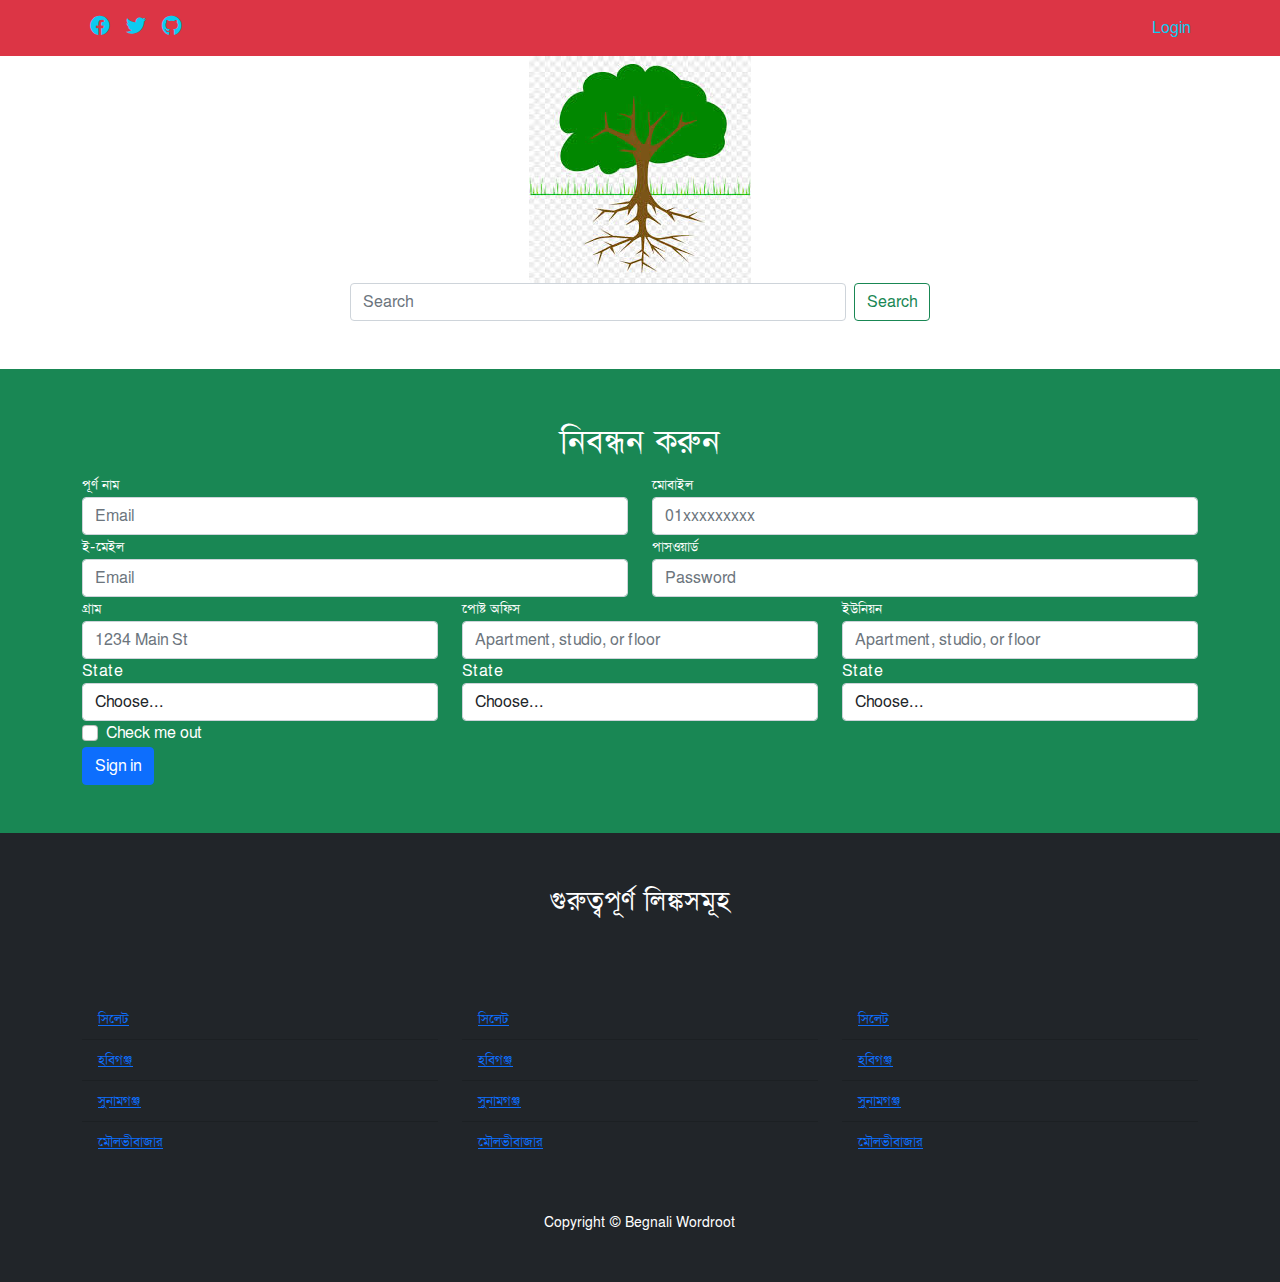
<file: register.html>
<!doctype html>
<html lang="en">
  <head>
    <!-- Required meta tags -->
    <meta charset="utf-8">
    <meta name="viewport" content="width=device-width, initial-scale=1">

    <!-- Bootstrap CSS -->
    <link href="css/bootstrap.min.css" rel="stylesheet"> 
    <link href="fontawesome/css/all.css" rel="stylesheet">
    <link href="style.css" rel="stylesheet">

    <title>শিকড়ের শব্দ</title>
  </head>
  <body>
    <div class="main">
      <section class="nav-area">
        <nav class="navbar navbar-expand-lg pt-0 pb-0 bg-danger">
          <div class="container">
            <div class="collapse navbar-collapse" id="navbarText">
              <ul class="navbar-nav me-auto text-success">
                <li class="nav-item">
                  <a class="nav-link active text-info" aria-current="page" href="#"> <i class="fab fa-facebook"></i> <!-- uses solid style --></a>
                </li>
                <li class="nav-item">
                  <a class="nav-link active text-info" aria-current="page" href="#"> <i class="fab fa-twitter"></i> <!-- uses solid style --></a>
                </li>
                <li class="nav-item">
                  <a class="nav-link active text-info" aria-current="page" href="#"> <i class="fab fa-github"></i></i> <!-- uses solid style --></a>
                </li>
              </ul>
              <span class="navbar-text">
                <ul class="navbar-nav me-auto mb-lg-0">
                  
                  <li class="nav-item">
                    <a class="nav-link text-info" href="#"data-bs-toggle="modal" data-bs-target="#staticBackdrop">Login</a>
                    <!-- Button trigger modal -->
                    <!-- Modal -->
                    <div class="modal fade" id="staticBackdrop" data-bs-backdrop="static" data-bs-keyboard="false" tabindex="-1" aria-labelledby="staticBackdropLabel" aria-hidden="true">
                      <div class="modal-dialog">
                        <div class="modal-content">
                          <div class="modal-header">
                            <h5 class="modal-title" id="staticBackdropLabel">Login</h5>
                            <button type="button" class="btn-close" data-bs-dismiss="modal" aria-label="Close"></button>
                          </div>
                          <div class="modal-body">
                            <form>
                              <div class="mb-3">
                                <label for="exampleInputEmail1" class="form-label">Email address</label>
                                <input type="email" class="form-control" id="exampleInputEmail1" aria-describedby="emailHelp">
                                <div id="emailHelp" class="form-text">We'll never share your email with anyone else.</div>
                              </div>
                              <div class="mb-3">
                                <label for="exampleInputPassword1" class="form-label">Password</label>
                                <input type="password" class="form-control" id="exampleInputPassword1">
                              </div>
                              <div class="mb-3 form-check">
                                <input type="checkbox" class="form-check-input" id="exampleCheck1">
                                <label class="form-check-label" for="exampleCheck1">Check me out</label>
                              </div>
                              <button type="submit" class="btn btn-primary">Submit</button>
                            </form>
                          </div>
                        </div>
                      </div>
                    </div>
                  </li>
                </ul>
              </span>
            </div>
          </div>
        </nav>  
      </section>
      <section class="intro">
        <div class="container text-center brand-area">
          <img src="img/download.jpg" class="img-fluid" alt="...">
          <form class="d-flex form-size">
            <input class="form-control me-2" type="search" placeholder="Search" aria-label="Search">
            <button class="btn btn-outline-success" type="submit">Search</button>
          </form>
        </div>
      </section>
      <section class="register-form bg-success p-5 mt-5">
        <div class="container text-white text-bold">
          <h1 class="text-center">নিবন্ধন করুন</h1>
          <form>
            <div class="row">
              <div class="form-group col-md-6">
                <label for="inputEmail4">পূর্ণ নাম</label>
                <input type="text" class="form-control" id="inputEmail4" placeholder="Email">
              </div>
              <div class="form-group col-md-6">
                <label for="inputEmail4">মোবাইল</label>
                <input type="text" class="form-control" id="inputEmail4" placeholder="01xxxxxxxxx">
              </div>
            </div>
          <div class="row">
            <div class="form-group col-md-6">
              <label for="inputEmail4">ই-মেইল</label>
              <input type="email" class="form-control" id="inputEmail4" placeholder="Email">
            </div>
            <div class="form-group col-md-6">
              <label for="inputPassword4">পাসওয়ার্ড</label>
              <input type="password" class="form-control" id="inputPassword4" placeholder="Password">
            </div>
          </div>
            <div class="row">
              <div class="form-group col-md-4">
                <label for="inputAddress">গ্রাম</label>
                <input type="text" class="form-control" id="inputAddress" placeholder="1234 Main St">
              </div>
              <div class="form-group col-md-4">
                <label for="inputAddress2">পোষ্ট অফিস</label>
                <input type="text" class="form-control" id="inputAddress2" placeholder="Apartment, studio, or floor">
              </div>
              <div class="form-group col-md-4">
                <label for="inputAddress2">ইউনিয়ন</label>
                <input type="text" class="form-control" id="inputAddress2" placeholder="Apartment, studio, or floor">
              </div>
            </div>
            
            <div class="row">
              <div class="form-group col-md-4">
                <label for="inputState">State</label>
                <select id="inputState" class="form-control">
                  <option selected>Choose...</option>
                  <option>...</option>
                </select>
              </div>
              <div class="form-group col-md-4">
                <label for="district">State</label>
                <select id="district" class="form-control">
                  <option selected>Choose...</option>
                  <option>...</option>
                </select>
              </div>
              <div class="form-group col-md-4">
                <label for="district">State</label>
                <select id="district" class="form-control">
                  <option selected>Choose...</option>
                  <option>...</option>
                </select>
              </div>
            </div>
            <div class="form-group">
              <div class="form-check">
                <input class="form-check-input" type="checkbox" id="gridCheck">
                <label class="form-check-label" for="gridCheck">
                  Check me out
                </label>
              </div>
            </div>
            <button type="submit" class="btn btn-primary">Sign in</button>
          </form>
        </div>
      </section>
      <section class="bottom-links bg-dark p-5">
        <div class="container">
            <h2 class="text-white text-center pb-5">গুরুত্বপূর্ণ লিঙ্কসমূহ</h2>
          <div class="row">
            <div class="col-4 pt-4">
              <ul class="list-group list-group-flush">
                <li class="list-group-item  bg-dark"><a href="#">সিলেট </a></li>
                <li class="list-group-item  bg-dark"><a href="#">হবিগঞ্জ </a></li>
                <li class="list-group-item  bg-dark"><a href="#">সুনামগঞ্জ </a></li>
                <li class="list-group-item  bg-dark"><a href="#">মৌলভীবাজার </a></li>
              </ul>
            </div>
            <div class="col-4 pt-4">
              <ul class="list-group list-group-flush">
                <li class="list-group-item  bg-dark"><a href="#">সিলেট </a></li>
                <li class="list-group-item  bg-dark"><a href="#">হবিগঞ্জ </a></li>
                <li class="list-group-item  bg-dark"><a href="#">সুনামগঞ্জ </a></li>
                <li class="list-group-item  bg-dark"><a href="#">মৌলভীবাজার </a></li>
              </ul>
            </div>
            <div class="col-4 pt-4">
              <ul class="list-group list-group-flush">
                <li class="list-group-item  bg-dark"><a href="#">সিলেট </a></li>
                <li class="list-group-item  bg-dark"><a href="#">হবিগঞ্জ </a></li>
                <li class="list-group-item  bg-dark"><a href="#">সুনামগঞ্জ </a></li>
                <li class="list-group-item  bg-dark"><a href="#">মৌলভীবাজার </a></li>
              </ul>
            </div>
          </div>
          <div class="text-center copyright pt-5">
            <small class="text-white text-center">Copyright &copy; Begnali Wordroot</small>
          </div>
          
        </div>
      </section>

    </div>








    <script src="js/bootstrap.bundle.min.js"></script>

    <!-- Option 2: Separate Popper and Bootstrap JS -->
    <!--
    <script src="https://cdn.jsdelivr.net/npm/@popperjs/core@2.6.0/dist/umd/popper.min.js" integrity="sha384-KsvD1yqQ1/1+IA7gi3P0tyJcT3vR+NdBTt13hSJ2lnve8agRGXTTyNaBYmCR/Nwi" crossorigin="anonymous"></script>
    <script src="https://cdn.jsdelivr.net/npm/bootstrap@5.0.0-beta2/dist/js/bootstrap.min.js" integrity="sha384-nsg8ua9HAw1y0W1btsyWgBklPnCUAFLuTMS2G72MMONqmOymq585AcH49TLBQObG" crossorigin="anonymous"></script>
    -->
  </body>
</html>
</file>
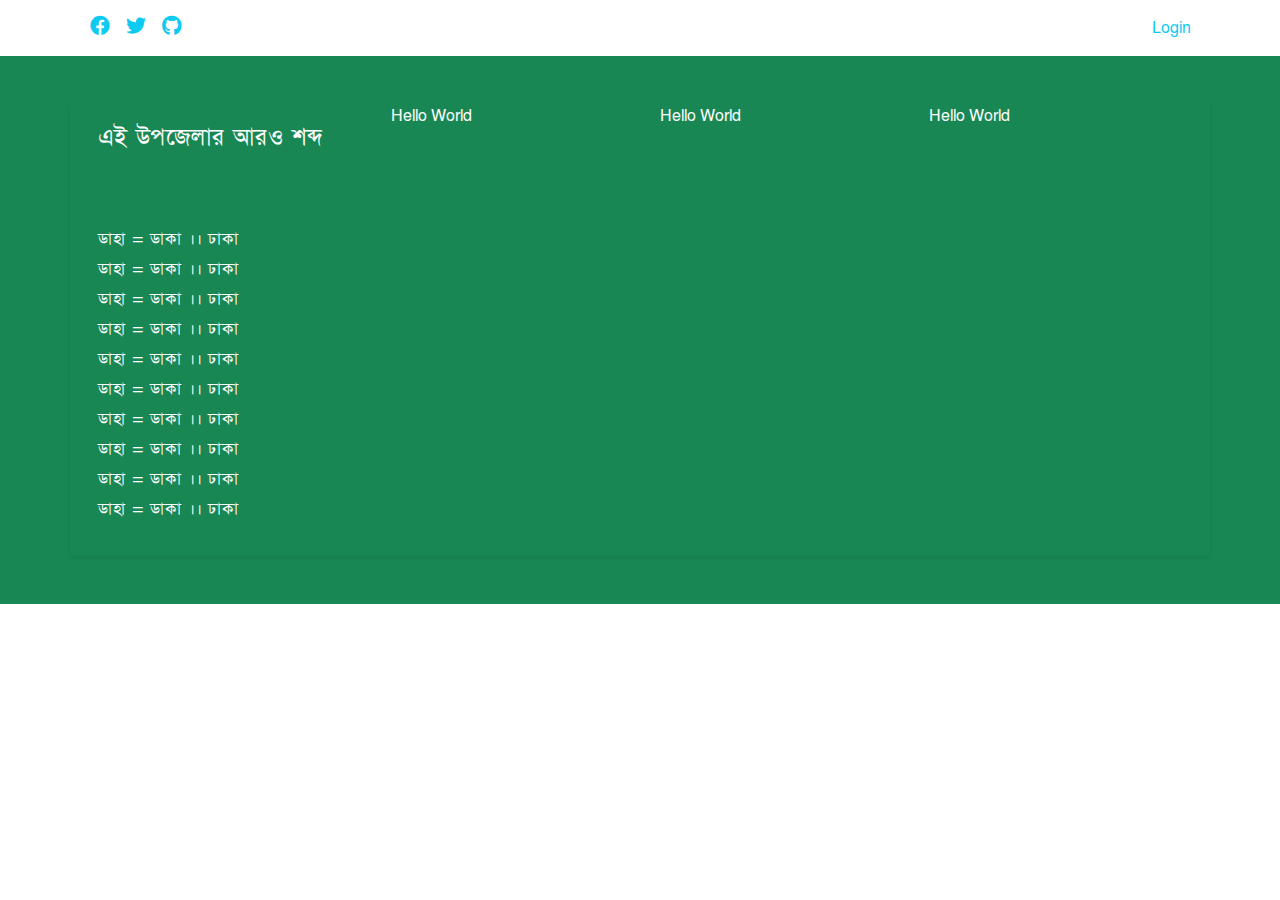
<file: user.html>
<!doctype html>
<html lang="en">
  <head>
    <!-- Required meta tags -->
    <meta charset="utf-8">
    <meta name="viewport" content="width=device-width, initial-scale=1">

    <!-- Bootstrap CSS -->
    <link href="css/bootstrap.min.css" rel="stylesheet"> 
    <link href="fontawesome/css/all.css" rel="stylesheet">
    <link href="style.css" rel="stylesheet">

    <title>শিকড়ের শব্দ</title>
  </head>
  <body>
    <div class="main">
      <section class="nav-area">
        <nav class="navbar navbar-expand-lg pt-0 pb-0">
          <div class="container">
            <div class="collapse navbar-collapse" id="navbarText">
              <ul class="navbar-nav me-auto text-success">
                <li class="nav-item">
                  <a class="nav-link active text-info" aria-current="page" href="#"> <i class="fab fa-facebook"></i> <!-- uses solid style --></a>
                </li>
                <li class="nav-item">
                  <a class="nav-link active text-info" aria-current="page" href="#"> <i class="fab fa-twitter"></i> <!-- uses solid style --></a>
                </li>
                <li class="nav-item">
                  <a class="nav-link active text-info" aria-current="page" href="#"> <i class="fab fa-github"></i></i> <!-- uses solid style --></a>
                </li>
              </ul>
              <span class="navbar-text">
                <ul class="navbar-nav me-auto mb-lg-0">
                  
                  <li class="nav-item">
                    <a class="nav-link text-info" href="#"data-bs-toggle="modal" data-bs-target="#staticBackdrop">Login</a>
                    <!-- Button trigger modal -->
                    <!-- Modal -->
                    <div class="modal fade" id="staticBackdrop" data-bs-backdrop="static" data-bs-keyboard="false" tabindex="-1" aria-labelledby="staticBackdropLabel" aria-hidden="true">
                      <div class="modal-dialog">
                        <div class="modal-content">
                          <div class="modal-header">
                            <h5 class="modal-title" id="staticBackdropLabel">Login</h5>
                            <button type="button" class="btn-close" data-bs-dismiss="modal" aria-label="Close"></button>
                          </div>
                          <div class="modal-body">
                            <form>
                              <div class="mb-3">
                                <label for="exampleInputEmail1" class="form-label">Email address</label>
                                <input type="email" class="form-control" id="exampleInputEmail1" aria-describedby="emailHelp">
                                <div id="emailHelp" class="form-text">We'll never share your email with anyone else.</div>
                              </div>
                              <div class="mb-3">
                                <label for="exampleInputPassword1" class="form-label">Password</label>
                                <input type="password" class="form-control" id="exampleInputPassword1">
                              </div>
                              <div class="mb-3 form-check">
                                <input type="checkbox" class="form-check-input" id="exampleCheck1">
                                <label class="form-check-label" for="exampleCheck1">Check me out</label>
                              </div>
                              <button type="submit" class="btn btn-primary">Submit</button>
                            </form>
                          </div>
                        </div>
                      </div>
                    </div>
                  </li>
                </ul>
              </span>
            </div>
          </div>
        </nav>  
      </section>

      <section class="register-form bg-success p-5">
        
        <div class="container bg-success shadow-sm">
            <div class="row">
              <div class="col-3 upozilla-words">
                <h3 class="text-white bg-success p-3 word-list-title">এই উপজেলার আরও শব্দ</h3>
                <div class="word-list p-3 ">
                  <ul class="">
                    <li class="list-item"><a class="zilla-word-item text-success" href="#"><span class="text-underlined">ডাহা</span> = ডাকা ।। ঢাকা</a></li>
                    <li class="list-item"><a class="zilla-word-item text-white" href="#">ডাহা = ডাকা ।। ঢাকা</a></li>
                    <li class="list-item"><a class="zilla-word-item text-white" href="#">ডাহা = ডাকা ।। ঢাকা</a></li>
                    <li class="list-item"><a class="zilla-word-item text-white" href="#">ডাহা = ডাকা ।। ঢাকা</a></li>
                    <li class="list-item"><a class="zilla-word-item text-white" href="#">ডাহা = ডাকা ।। ঢাকা</a></li>
                    <li class="list-item"><a class="zilla-word-item text-white" href="#">ডাহা = ডাকা ।। ঢাকা</a></li>
                    <li class="list-item"><a class="zilla-word-item text-white" href="#">ডাহা = ডাকা ।। ঢাকা</a></li>
                    <li class="list-item"><a class="zilla-word-item text-white" href="#">ডাহা = ডাকা ।। ঢাকা</a></li>
                    <li class="list-item"><a class="zilla-word-item text-white" href="#">ডাহা = ডাকা ।। ঢাকা</a></li>
                    <li class="list-item"><a class="zilla-word-item text-white" href="#">ডাহা = ডাকা ।। ঢাকা</a></li>
                    <li class="list-item"><a class="zilla-word-item text-white" href="#">ডাহা = ডাকা ।। ঢাকা</a></li>

                  </ul>
                </div>
              </div>
              <div class="col-9 main-word">
                  <div class="container-fluid">
                      <div class="row">
                          <div class="col-4 text-white">
                              Hello World
                          </div>
                          <div class="col-4 text-white">
                              Hello World
                          </div>
                          <div class="col-4 text-white">
                              Hello World
                          </div>
                      </div>
                  </div>
              </div>
            </div>            
        </div>
            
      </section>

    </div>








    <script src="js/bootstrap.bundle.min.js"></script>

    <!-- Option 2: Separate Popper and Bootstrap JS -->
    <!--
    <script src="https://cdn.jsdelivr.net/npm/@popperjs/core@2.6.0/dist/umd/popper.min.js" integrity="sha384-KsvD1yqQ1/1+IA7gi3P0tyJcT3vR+NdBTt13hSJ2lnve8agRGXTTyNaBYmCR/Nwi" crossorigin="anonymous"></script>
    <script src="https://cdn.jsdelivr.net/npm/bootstrap@5.0.0-beta2/dist/js/bootstrap.min.js" integrity="sha384-nsg8ua9HAw1y0W1btsyWgBklPnCUAFLuTMS2G72MMONqmOymq585AcH49TLBQObG" crossorigin="anonymous"></script>
    -->
  </body>
</html>
</file>
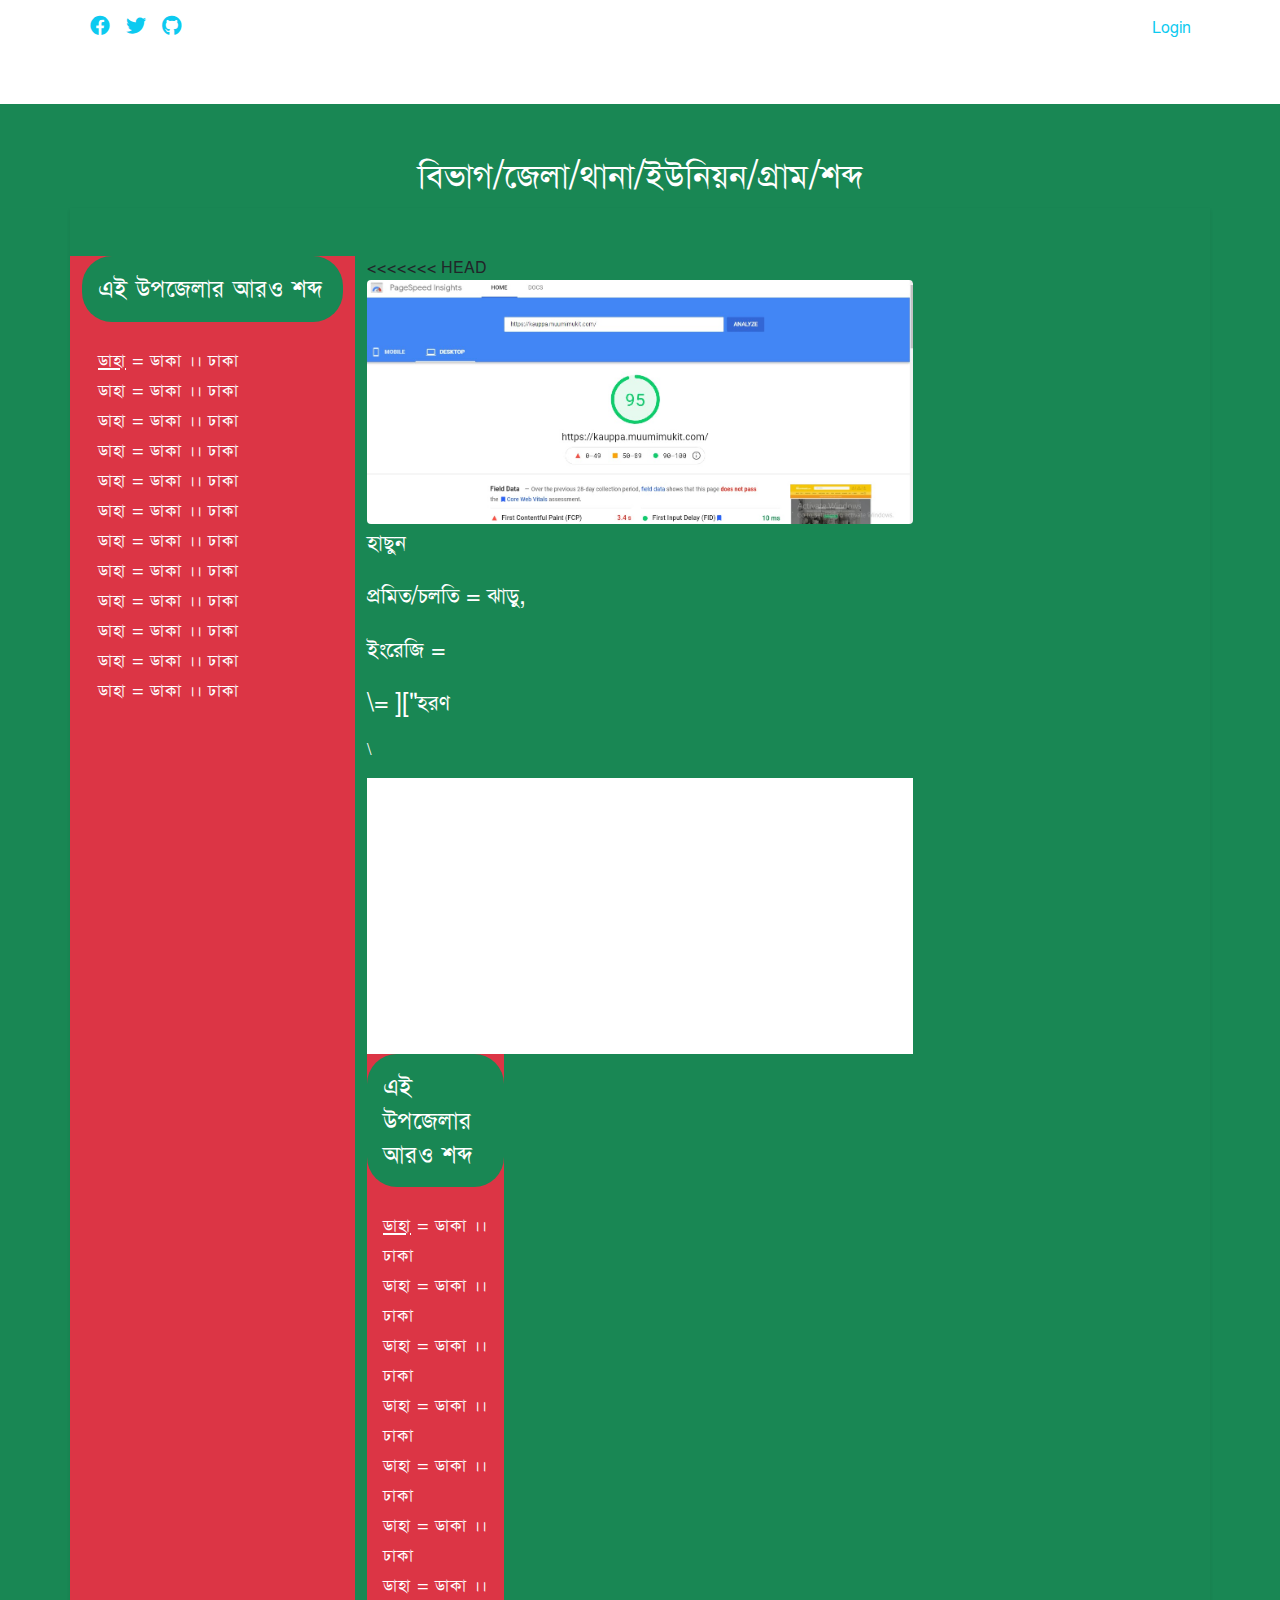
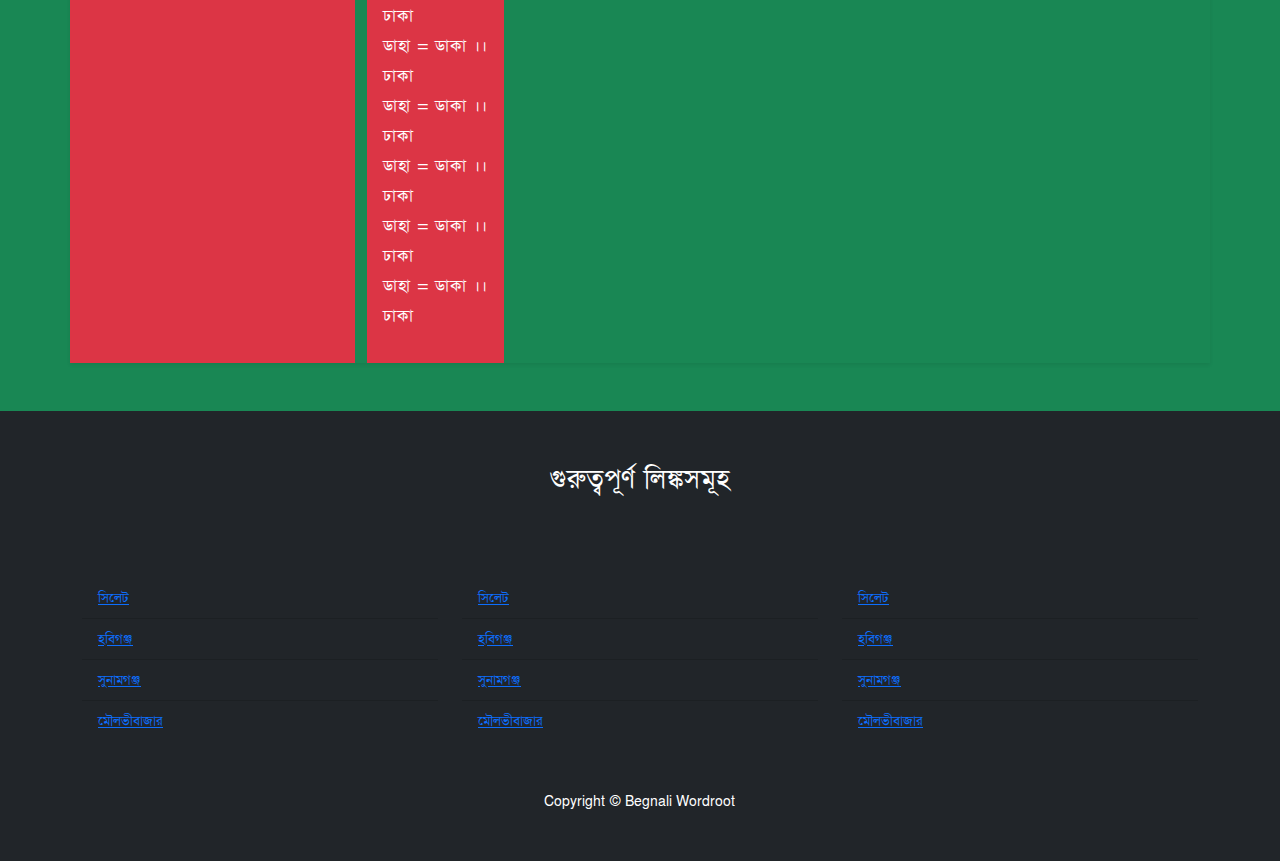
<file: word.html>
<!doctype html>
<html lang="en">
  <head>
    <!-- Required meta tags -->
    <meta charset="utf-8">
    <meta name="viewport" content="width=device-width, initial-scale=1">

    <!-- Bootstrap CSS -->
    <link href="css/bootstrap.min.css" rel="stylesheet"> 
    <link href="fontawesome/css/all.css" rel="stylesheet">
    <link href="style.css" rel="stylesheet">

    <title>শিকড়ের শব্দ</title>
  </head>
  <body>
    <div class="main">
      <section class="nav-area">
        <nav class="navbar navbar-expand-lg pt-0 pb-0">
          <div class="container">
            <div class="collapse navbar-collapse" id="navbarText">
              <ul class="navbar-nav me-auto text-success">
                <li class="nav-item">
                  <a class="nav-link active text-info" aria-current="page" href="#"> <i class="fab fa-facebook"></i> <!-- uses solid style --></a>
                </li>
                <li class="nav-item">
                  <a class="nav-link active text-info" aria-current="page" href="#"> <i class="fab fa-twitter"></i> <!-- uses solid style --></a>
                </li>
                <li class="nav-item">
                  <a class="nav-link active text-info" aria-current="page" href="#"> <i class="fab fa-github"></i></i> <!-- uses solid style --></a>
                </li>
              </ul>
              <span class="navbar-text">
                <ul class="navbar-nav me-auto mb-lg-0">
                  
                  <li class="nav-item">
                    <a class="nav-link text-info" href="#"data-bs-toggle="modal" data-bs-target="#staticBackdrop">Login</a>
                    <!-- Button trigger modal -->
                    <!-- Modal -->
                    <div class="modal fade" id="staticBackdrop" data-bs-backdrop="static" data-bs-keyboard="false" tabindex="-1" aria-labelledby="staticBackdropLabel" aria-hidden="true">
                      <div class="modal-dialog">
                        <div class="modal-content">
                          <div class="modal-header">
                            <h5 class="modal-title" id="staticBackdropLabel">Login</h5>
                            <button type="button" class="btn-close" data-bs-dismiss="modal" aria-label="Close"></button>
                          </div>
                          <div class="modal-body">
                            <form>
                              <div class="mb-3">
                                <label for="exampleInputEmail1" class="form-label">Email address</label>
                                <input type="email" class="form-control" id="exampleInputEmail1" aria-describedby="emailHelp">
                                <div id="emailHelp" class="form-text">We'll never share your email with anyone else.</div>
                              </div>
                              <div class="mb-3">
                                <label for="exampleInputPassword1" class="form-label">Password</label>
                                <input type="password" class="form-control" id="exampleInputPassword1">
                              </div>
                              <div class="mb-3 form-check">
                                <input type="checkbox" class="form-check-input" id="exampleCheck1">
                                <label class="form-check-label" for="exampleCheck1">Check me out</label>
                              </div>
                              <button type="submit" class="btn btn-primary">Submit</button>
                            </form>
                          </div>
                        </div>
                      </div>
                    </div>
                  </li>
                </ul>
              </span>
            </div>
          </div>
        </nav>  
      </section>

      <section class="register-form bg-success p-5 mt-5">
        <h1 class="text-center text-white">বিভাগ/জেলা/থানা/ইউনিয়ন/গ্রাম/শব্দ</h1>
        <div class="container bg-success shadow-sm">
            <div class="row pt-5">
              <div class="col-3 bg-danger upozilla-words">
                <h3 class="text-white bg-success p-3 word-list-title">এই উপজেলার আরও শব্দ</h3>
                <div class="word-list p-3 ">
                  <ul class="">
                    <li class="list-item"><a class="zilla-word-item text-white" href="#"><span class="text-underlined">ডাহা</span> = ডাকা ।। ঢাকা</a></li>
                    <li class="list-item"><a class="zilla-word-item text-white" href="#">ডাহা = ডাকা ।। ঢাকা</a></li>
                    <li class="list-item"><a class="zilla-word-item text-white" href="#">ডাহা = ডাকা ।। ঢাকা</a></li>
                    <li class="list-item"><a class="zilla-word-item text-white" href="#">ডাহা = ডাকা ।। ঢাকা</a></li>
                    <li class="list-item"><a class="zilla-word-item text-white" href="#">ডাহা = ডাকা ।। ঢাকা</a></li>
                    <li class="list-item"><a class="zilla-word-item text-white" href="#">ডাহা = ডাকা ।। ঢাকা</a></li>
                    <li class="list-item"><a class="zilla-word-item text-white" href="#">ডাহা = ডাকা ।। ঢাকা</a></li>
                    <li class="list-item"><a class="zilla-word-item text-white" href="#">ডাহা = ডাকা ।। ঢাকা</a></li>
                    <li class="list-item"><a class="zilla-word-item text-white" href="#">ডাহা = ডাকা ।। ঢাকা</a></li>
                    <li class="list-item"><a class="zilla-word-item text-white" href="#">ডাহা = ডাকা ।। ঢাকা</a></li>
                    <li class="list-item"><a class="zilla-word-item text-white" href="#">ডাহা = ডাকা ।। ঢাকা</a></li>
                    <li class="list-item"><a class="zilla-word-item text-white" href="#">ডাহা = ডাকা ।। ঢাকা</a></li>

                  </ul>
                </div>
              </div>
              <div class="col-6 main-word">
                <div class="the-details">
<<<<<<< HEAD
                  <img width="100%" src="img/kauppa.muumimukit.com_desktop.jpg" alt="..." class="rounded"> 
                  <div class="word-text text-white">
                    <p class="text-white text-bold">হাছুন</p>
                    <p class="text-white text-bold">প্রমিত/চলতি = ঝাড়ু,</p>
                    <p class="text-white text-bold">ইংরেজি = </p>
                    <p class="text-white text-bold">\=
                      ]["হরণ</p>
                   \ <p cla

+-                  /
=======
                  <img width="100%" src="img/Korai_with_earthen_lid.jpg" alt="..." class="rounded"> 
                  <div class="word-text bg-white p-3">
                    <strong>নইরা</strong>
                    <p class="text-bold">প্রমিত/চলতি = কড়াই</p>
                    <p class="text-bold">ইংরেজি = Pan</p>
                    <p class="text-bold">উদাহরণ = নরাই ডা(টা) নিয়া আয়</p>
>>>>>>> a63e24c7e78e59efd0b20601c41918c28decca2b
                  </div>
                </div>
              </div>
              <div class="col-3 bg-danger upozilla-words">
                <h3 class="text-white bg-success p-3 word-list-title">এই উপজেলার আরও শব্দ</h3>
                <div class="word-list p-3 ">
                  <ul class="">
                    <li class="list-item"><a class="zilla-word-item text-white" href="#"><span class="text-underlined">ডাহা</span> = ডাকা ।। ঢাকা</a></li>
                    <li class="list-item"><a class="zilla-word-item text-white" href="#">ডাহা = ডাকা ।। ঢাকা</a></li>
                    <li class="list-item"><a class="zilla-word-item text-white" href="#">ডাহা = ডাকা ।। ঢাকা</a></li>
                    <li class="list-item"><a class="zilla-word-item text-white" href="#">ডাহা = ডাকা ।। ঢাকা</a></li>
                    <li class="list-item"><a class="zilla-word-item text-white" href="#">ডাহা = ডাকা ।। ঢাকা</a></li>
                    <li class="list-item"><a class="zilla-word-item text-white" href="#">ডাহা = ডাকা ।। ঢাকা</a></li>
                    <li class="list-item"><a class="zilla-word-item text-white" href="#">ডাহা = ডাকা ।। ঢাকা</a></li>
                    <li class="list-item"><a class="zilla-word-item text-white" href="#">ডাহা = ডাকা ।। ঢাকা</a></li>
                    <li class="list-item"><a class="zilla-word-item text-white" href="#">ডাহা = ডাকা ।। ঢাকা</a></li>
                    <li class="list-item"><a class="zilla-word-item text-white" href="#">ডাহা = ডাকা ।। ঢাকা</a></li>
                    <li class="list-item"><a class="zilla-word-item text-white" href="#">ডাহা = ডাকা ।। ঢাকা</a></li>
                    <li class="list-item"><a class="zilla-word-item text-white" href="#">ডাহা = ডাকা ।। ঢাকা</a></li>

                  </ul>
                </div>
              </div>
            </div>            
        </div>
            
      </section>
      <section class="bottom-links bg-dark p-5">
        <div class="container">
            <h2 class="text-white text-center pb-5">গুরুত্বপূর্ণ লিঙ্কসমূহ</h2>
          <div class="row">
            <div class="col-4 pt-4">
              <ul class="list-group list-group-flush">
                <li class="list-group-item  bg-dark"><a href="#">সিলেট </a></li>
                <li class="list-group-item  bg-dark"><a href="#">হবিগঞ্জ </a></li>
                <li class="list-group-item  bg-dark"><a href="#">সুনামগঞ্জ </a></li>
                <li class="list-group-item  bg-dark"><a href="#">মৌলভীবাজার </a></li>
              </ul>
            </div>
            <div class="col-4 pt-4">
              <ul class="list-group list-group-flush">
                <li class="list-group-item  bg-dark"><a href="#">সিলেট </a></li>
                <li class="list-group-item  bg-dark"><a href="#">হবিগঞ্জ </a></li>
                <li class="list-group-item  bg-dark"><a href="#">সুনামগঞ্জ </a></li>
                <li class="list-group-item  bg-dark"><a href="#">মৌলভীবাজার </a></li>
              </ul>
            </div>
            <div class="col-4 pt-4">
              <ul class="list-group list-group-flush">
                <li class="list-group-item  bg-dark"><a href="#">সিলেট </a></li>
                <li class="list-group-item  bg-dark"><a href="#">হবিগঞ্জ </a></li>
                <li class="list-group-item  bg-dark"><a href="#">সুনামগঞ্জ </a></li>
                <li class="list-group-item  bg-dark"><a href="#">মৌলভীবাজার </a></li>
              </ul>
            </div>
          </div>
          <div class="text-center copyright pt-5">
            <small class="text-white text-center">Copyright &copy; Begnali Wordroot</small>
          </div>
          
        </div>
      </section>

    </div>








    <script src="js/bootstrap.bundle.min.js"></script>

    <!-- Option 2: Separate Popper and Bootstrap JS -->
    <!--
    <script src="https://cdn.jsdelivr.net/npm/@popperjs/core@2.6.0/dist/umd/popper.min.js" integrity="sha384-KsvD1yqQ1/1+IA7gi3P0tyJcT3vR+NdBTt13hSJ2lnve8agRGXTTyNaBYmCR/Nwi" crossorigin="anonymous"></script>
    <script src="https://cdn.jsdelivr.net/npm/bootstrap@5.0.0-beta2/dist/js/bootstrap.min.js" integrity="sha384-nsg8ua9HAw1y0W1btsyWgBklPnCUAFLuTMS2G72MMONqmOymq585AcH49TLBQObG" crossorigin="anonymous"></script>
    -->
  </body>
</html>
</file>
<file: style.css>
@font-face {
  font-family: Sagar;
  src: url(fonts/sagarnormal.ttf);
}
body{font-family: Sagar; font-weight: 300;}
ul{list-style:none;}
.brand-area{
 
  top: 25%;
  bottom: 25%;
  left: 0;
  right: 0;
}
.nav-item a i{
  font-size:20px !important;
}
.form-size{
  max-width: 580px !important;
  margin: 0 auto !important;
}
.zilla-word-item{
  font-size: 20px;
  text-decoration: none;
}
.word-list ul{
  list-style: none;
  padding: 0 !important;
}
.word-list ul li a span{
  text-decoration: underline;
}
.word-list-title{
  border-radius: 30px;
}

.the-details .word-text strong{
  font-size: 40px;
  font-weight: 700;
}
.the-details .word-text p{
  font-size: 25px;

}
.upazilla-words{
  background-color: #167348 !important;
}
</file>
